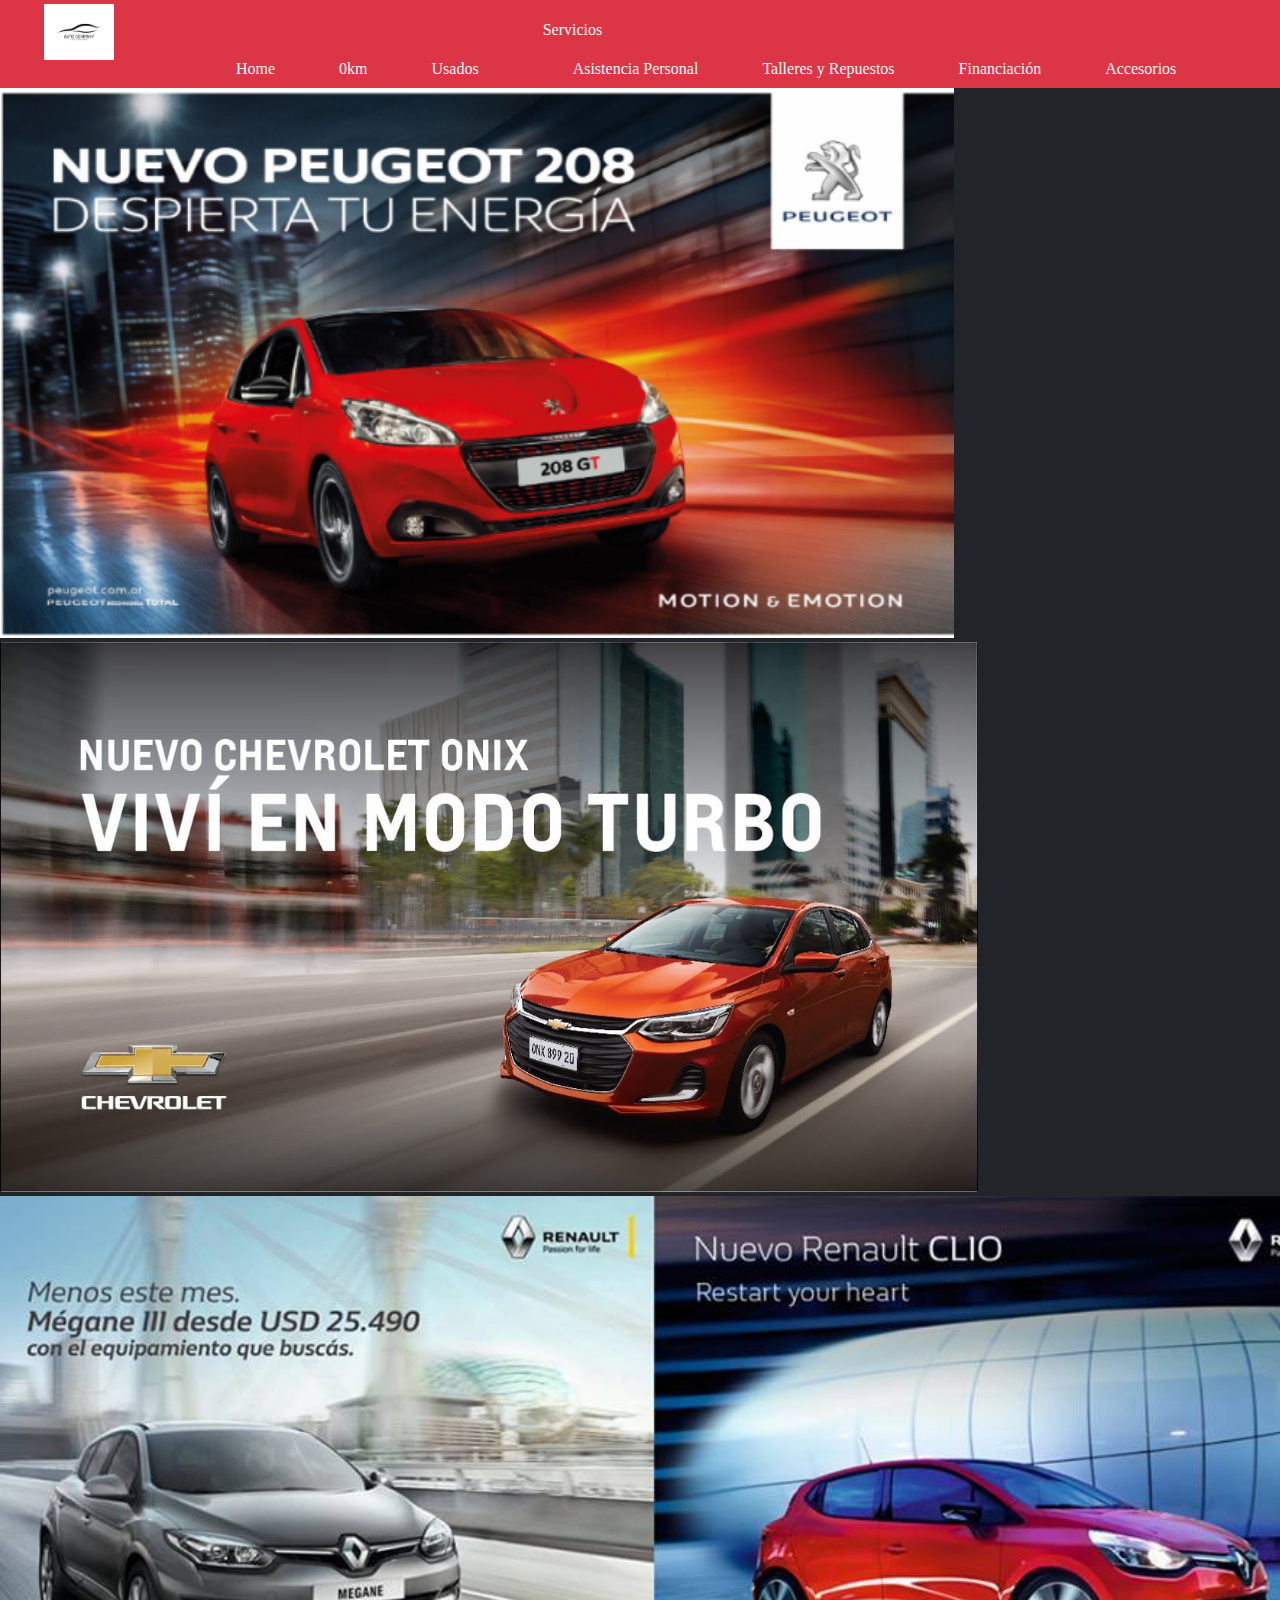
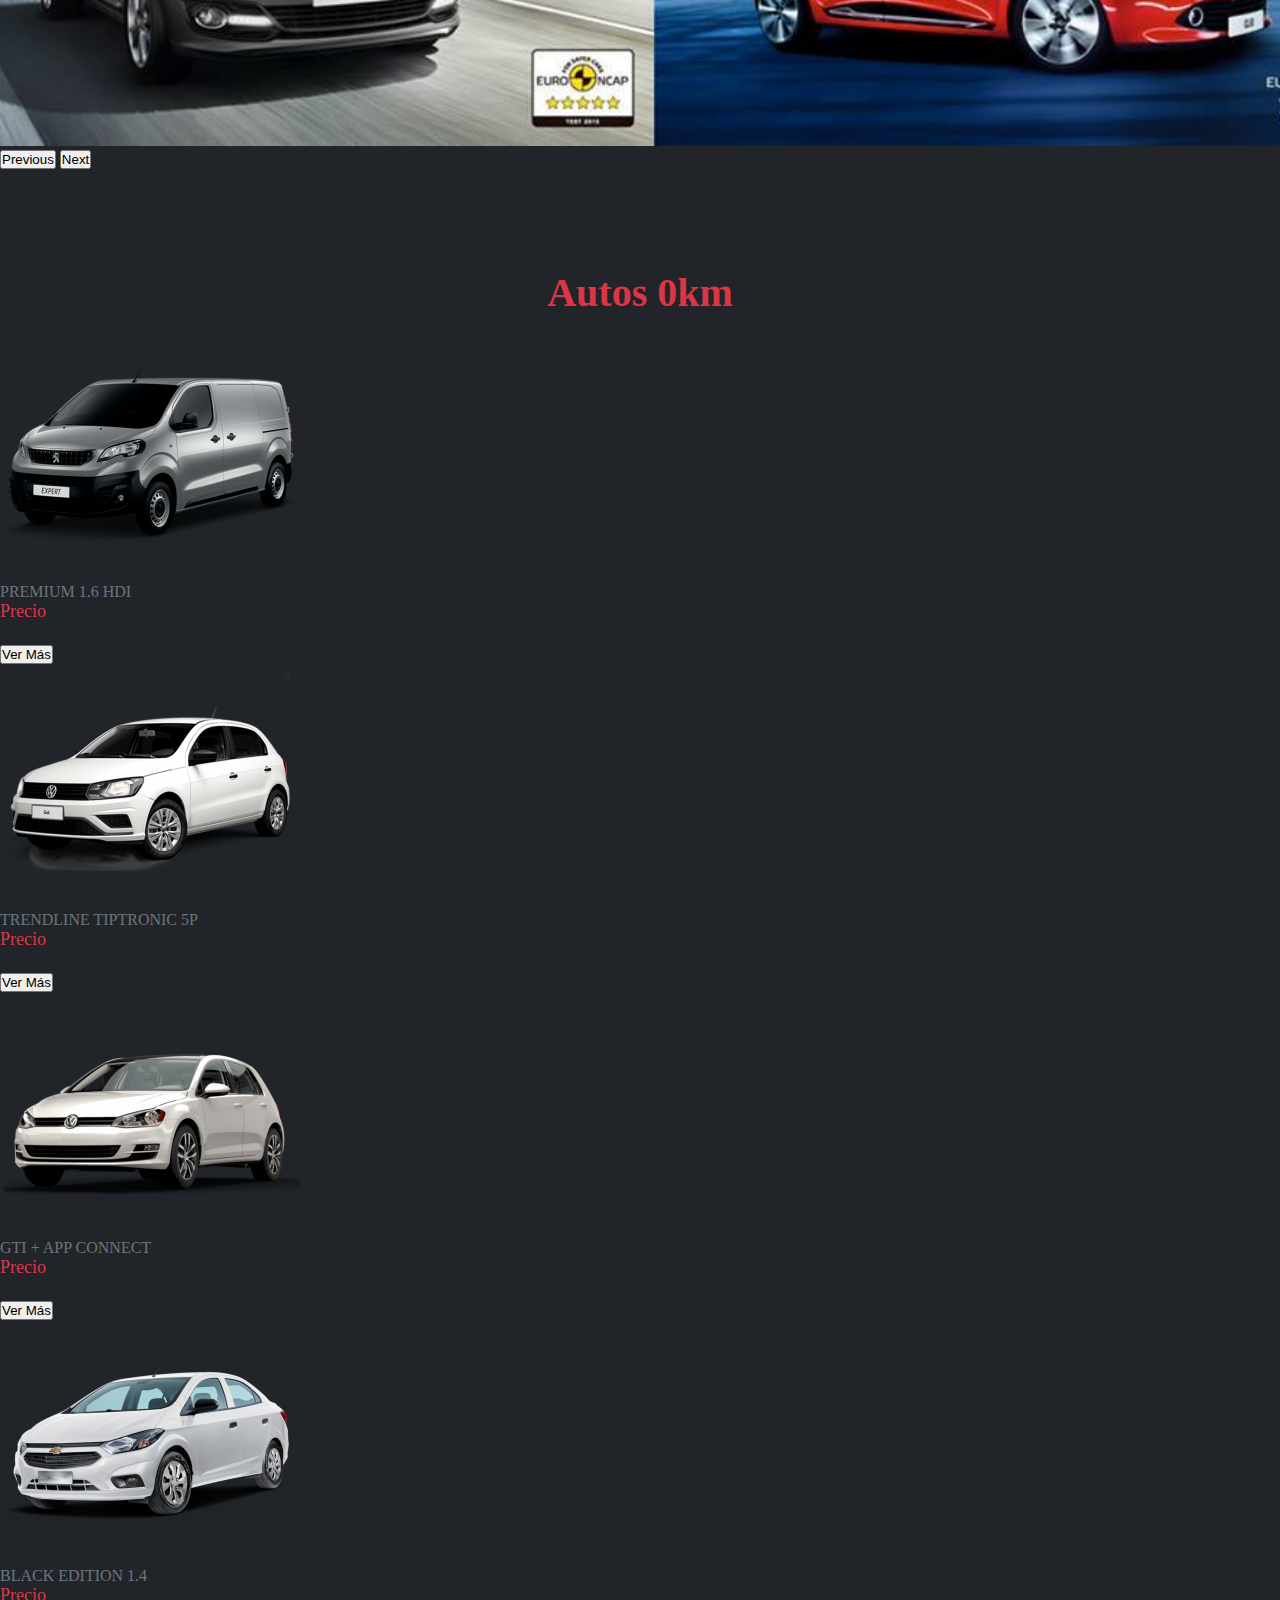
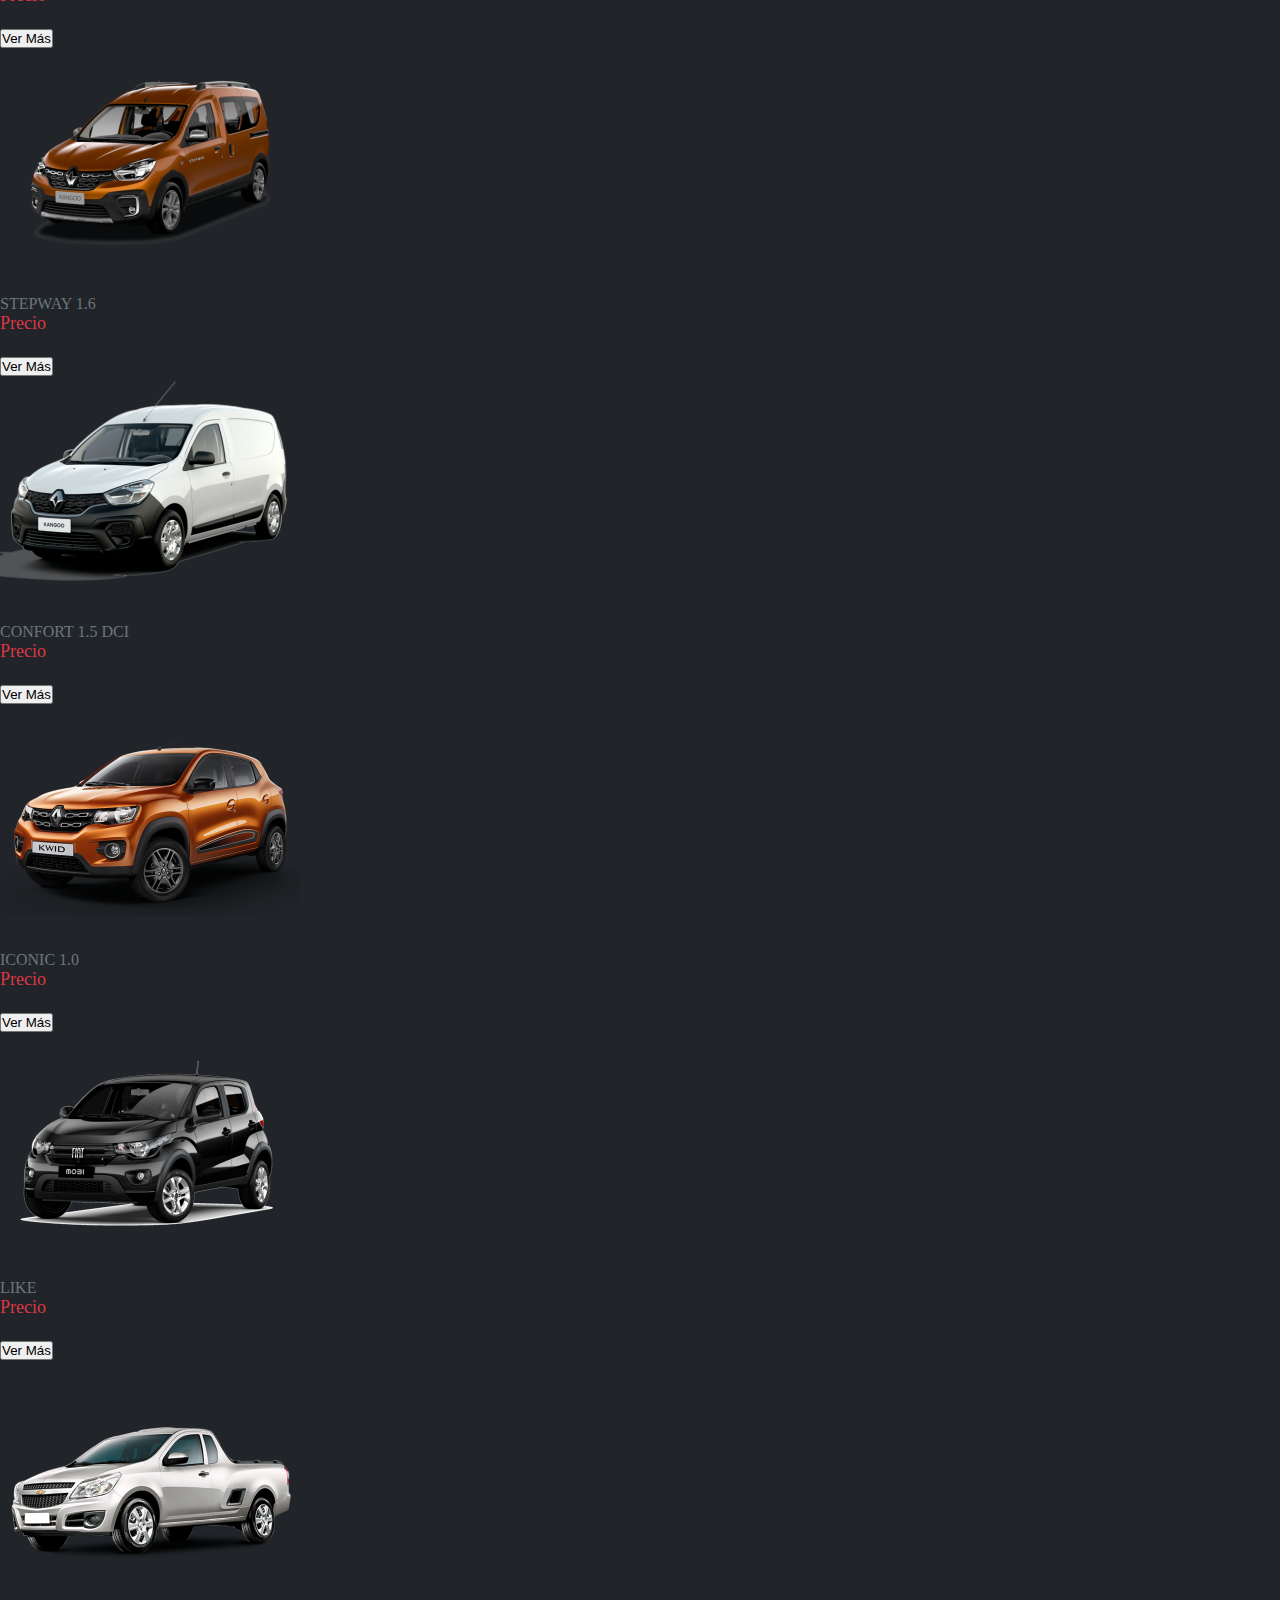
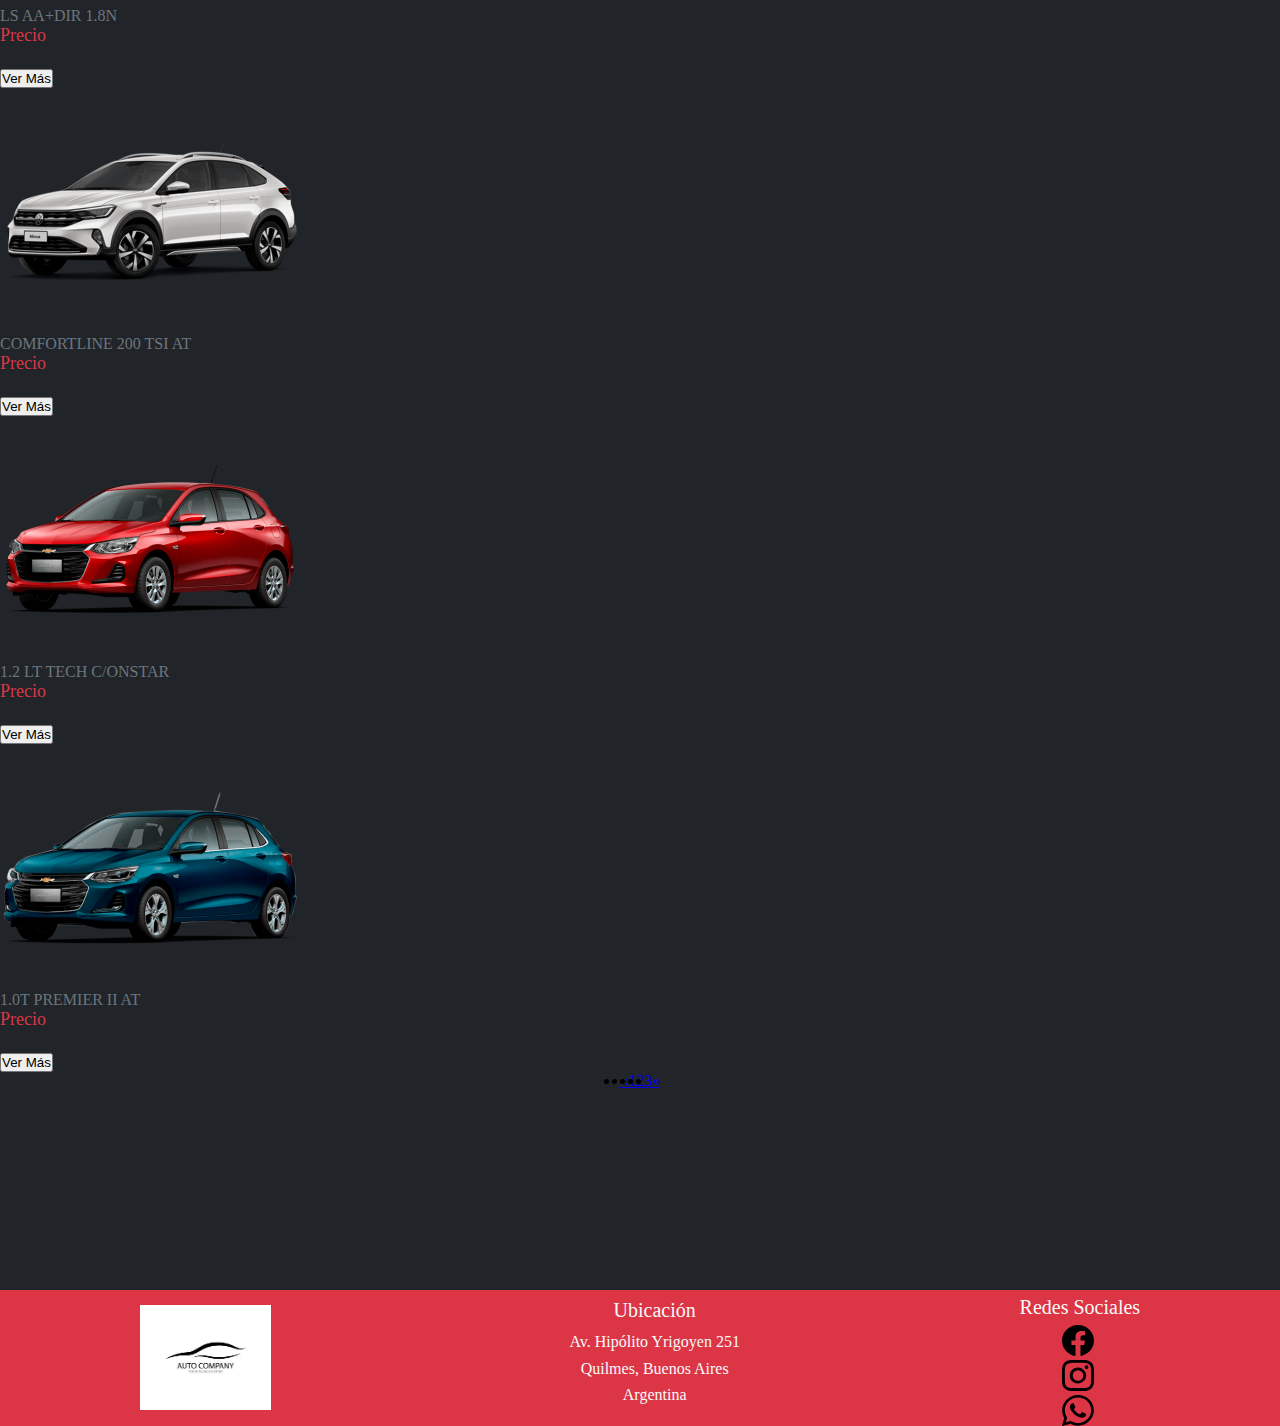
<file: html/0km-2.html>
<!DOCTYPE html>
<html lang="en">
<head>
    <meta charset="UTF-8">
    <meta http-equiv="X-UA-Compatible" content="IE=edge">
    <meta name="viewport" content="width=device-width, initial-scale=1.0">
    <!-- Meta description-->
    <meta name="description" content="Aquí podras encontras el auto 0km que siempre quisiste tener, junto con el mejor precio">
    <!-- Meta Kw-->
    <meta name="keywords" content="auto 0km usado talleres repuestos concesionaria quilmes vehiculo financiación accesorios seguro escribano telepase ofertas polarizado alarmas tapizado car"> 
    <!-- Open Graph -->
    <meta property="og:type" content="ecommerce">
    <meta property="og:tittle" content="Quilmes Cars/Home">
    <meta property="og:description" content="Concesionaria de auto multimarca ubicada en el centro de Quilmes. Si estas interesado en comprar un auto 0km o usado, no dudes en consultarnos. Tenemos los mejores precios, las mejores ofertas y el mejor asesoramiento">
    <meta property="og:url" content="">
    <meta property="og:img" content="">
    <!-- Favicon -->
    <link rel="shortcut icon" href="../fotos/favicon/favicon-96x96.png" type="image/x-icon">
    <title>Quilmes Cars/0km</title>
    <link href="https://cdn.jsdelivr.net/npm/bootstrap@5.1.3/dist/css/bootstrap.min.css" rel="stylesheet" integrity="sha384-1BmE4kWBq78iYhFldvKuhfTAU6auU8tT94WrHftjDbrCEXSU1oBoqyl2QvZ6jIW3" crossorigin="anonymous">
    <link rel="stylesheet" href="../css/style.css">
</head>
<body>
    <header>
        <div>
            <img src="../fotos/logo.jpeg" alt="logo - header" height="60px">
        </div>
        <nav>
            <ul>
                <li class="">
                    <a href="../index.html">Home</a>
                </li>
                <li class="">
                    <a href="0km.html">0km</a>
                </li>
                <li class="">
                    <a href="usados.html">Usados</a>
                </li>
                <li class="dropdown">
                    <a class="dropdown-toggle" data-bs-toggle="dropdown" href="#" role="button" aria-expanded="false">Servicios</a>
                    <ul class="dropdown-menu">
                        <li><a class="dropdown-item" href="asistenciapersonal.html">Asistencia Personal</a></li>
                        <li><a class="dropdown-item" href="talleresyrepuestos.html">Talleres y Repuestos</a></li>
                        <li><a class="dropdown-item" href="financiacion.html">Financiación</a></li>
                        <li><a class="dropdown-item" href="accesorios.html">Accesorios</a></li>
                    </ul>
                </li>
            </ul>
        </nav>
    </header>

    <main>
<!-- Carousel -->
        <div id="carouselExampleControls" class="carousel slide" data-bs-ride="carousel">
            <div class="carousel-inner">
                <div class="carousel-item active">
                    <img src="../fotos/back-0km-1.png" class="d-block w-100" alt="publicdad - 0km - 1" height="550px">
                </div>
                <div class="carousel-item">
                    <img src="../fotos/back-0km-2.jpeg" class="d-block w-100" alt="publicdad - 0km - 2" height="550px">
                </div>
                <div class="carousel-item">
                    <img src="../fotos/back-0km-3.jpeg" class="d-block w-100" alt="publicdad - 0km - 3" height="550px">
                </div>
            </div>
            <button class="carousel-control-prev" type="button" data-bs-target="#carouselExampleControls" data-bs-slide="prev">
                <span class="carousel-control-prev-icon" aria-hidden="true"></span>
                <span class="visually-hidden">Previous</span>
            </button>
            <button class="carousel-control-next" type="button" data-bs-target="#carouselExampleControls" data-bs-slide="next">
                <span class="carousel-control-next-icon" aria-hidden="true"></span>
                <span class="visually-hidden">Next</span>
            </button>
        </div>
        
<!-- Columnas con autos -->
        <section class="">
            <h3>Autos 0km</h3>
            <div class="container">
<!-- Primera Columna -->
                <div class="row mb-3">
                    <div class="col border border-2 bg-light me-3">
                        <img src="../fotos/auto-0km-2-1.png" alt="peugeot expert gris" class="w-75">
                        <p class="autos-tittle">PEUGEOT EXPERT</p>
                        <p class="autos-secondary">PREMIUM 1.6 HDI</p>
                        <p class="autos-price">Precio</p>
                        <p class="autos-tittle">$4.597.516</p>
                        <button type="submit" class="btn btn-danger mb-3">Ver Más</button>
                    </div>
                    <div class="col border border-2 bg-light me-3">
                        <img src="../fotos/auto-0km-2-2.png" alt="volkswagen gol blanco" class="w-75">
                        <p class="autos-tittle">VOLKSWAGEN GOL</p>
                        <p class="autos-secondary">TRENDLINE TIPTRONIC 5P</p>
                        <p class="autos-price">Precio</p>
                        <p class="autos-tittle">$3.225.000</p>
                        <button type="submit" class="btn btn-danger mb-3">Ver Más</button>
                    </div>
                    <div class="col border border-2 bg-light me-3">
                        <img src="../fotos/auto-0km-2-3.png" alt="volkswagen golf blanco" class="w-75">
                        <p class="autos-tittle">VOLKSWAGEN GOLF</p>
                        <p class="autos-secondary">GTI + APP CONNECT</p>
                        <p class="autos-price">Precio</p>
                        <p class="autos-tittle">$3.534.400</p>
                        <button type="submit" class="btn btn-danger mb-3">Ver Más</button>
                    </div>
                </div>
<!-- Segunda Columna -->
                <div class="row mb-3">
                    <div class="col border border-2 bg-light me-3">
                        <img src="../fotos/auto-0km-2-4.png" alt="chevrolet joy plus blanco" class="w-75">
                        <p class="autos-tittle">CHEVROLET JOY PLUS</p>
                        <p class="autos-secondary">BLACK EDITION 1.4</p>
                        <p class="autos-price">Precio</p>
                        <p class="autos-tittle">$ 3,900,000</p>
                        <button type="submit" class="btn btn-danger mb-3">Ver Más</button>
                    </div>
                    <div class="col border border-2 bg-light me-3">
                        <img src="../fotos/auto-0km-2-5.png" alt="renault kangoo naranja" class="w-75">
                        <p class="autos-tittle">RENAULT KANGOO</p>
                        <p class="autos-secondary">STEPWAY 1.6</p>
                        <p class="autos-price">Precio</p>
                        <p class="autos-tittle">A Consultar</p>
                        <button type="submit" class="btn btn-danger mb-3">Ver Más</button>
                    </div>
                    <div class="col border border-2 bg-light me-3">
                        <img src="../fotos/auto-0km-2-6.png" alt="renault kangoo express blanco" class="w-75">
                        <p class="autos-tittle">RENAULT KANGOO EXPRESS</p>
                        <p class="autos-secondary">CONFORT 1.5 DCI</p>
                        <p class="autos-price">Precio</p>
                        <p class="autos-tittle">$5.960.128</p>
                        <button type="submit" class="btn btn-danger mb-3">Ver Más</button>
                    </div>
                </div>
<!-- Tercera Columna -->
                <div class="row mb-3">
                    <div class="col border border-2 bg-light me-3">
                        <img src="../fotos/auto-0km-2-7.png" alt="renault kwid naranja" class="w-75">
                        <p class="autos-tittle">RENAULT KWID</p>
                        <p class="autos-secondary">ICONIC 1.0</p>
                        <p class="autos-price">Precio</p>
                        <p class="autos-tittle">$3.726.900</p>
                        <button type="submit" class="btn btn-danger mb-3">Ver Más</button>
                    </div>
                    <div class="col border border-2 bg-light me-3">
                        <img src="../fotos/auto-0km-2-8.png" alt="fiat mobi negro" class="w-75">
                        <p class="autos-tittle">FIAT MOBI</p>
                        <p class="autos-secondary">LIKE</p>
                        <p class="autos-price">Precio</p>
                        <p class="autos-tittle">A Consultar</p>
                        <button type="submit" class="btn btn-danger mb-3">Ver Más</button>
                    </div>
                    <div class="col border border-2 bg-light me-3">
                        <img src="../fotos/auto-0km-2-9.png" alt="chevrolet montana blanco" class="w-75">
                        <p class="autos-tittle">CHEVROLET MONTANA</p>
                        <p class="autos-secondary">LS AA+DIR 1.8N</p>
                        <p class="autos-price">Precio</p>
                        <p class="autos-tittle">$3.726.900</p>
                        <button type="submit" class="btn btn-danger mb-3">Ver Más</button>
                    </div>
                </div>
<!-- Cuarta Columna -->
                <div class="row mb-3">
                    <div class="col border border-2 bg-light me-3">
                        <img src="../fotos/auto-0km-2-10.png" alt="volkswagen nivus blanco" class="w-75">
                        <p class="autos-tittle">VOLKSWAGEN NIVUS</p>
                        <p class="autos-secondary">COMFORTLINE 200 TSI AT</p>
                        <p class="autos-price">Precio</p>
                        <p class="autos-tittle">$5.029.584</p>
                        <button type="submit" class="btn btn-danger mb-3">Ver Más</button>
                    </div>
                    <div class="col border border-2 bg-light me-3">
                        <img src="../fotos/auto-0km-2-11.png" alt="chevrolet onix rojo" class="w-75">
                        <p class="autos-tittle">CHEVROLET ONIX</p>
                        <p class="autos-secondary">1.2 LT TECH C/ONSTAR</p>
                        <p class="autos-price">Precio</p>
                        <p class="autos-tittle">$3.597.516</p>
                        <button type="submit" class="btn btn-danger mb-3">Ver Más</button>
                    </div>
                    <div class="col border border-2 bg-light me-3">
                        <img src="../fotos/auto-0km-2-12.png" alt="chevrolet onix azul" class="w-50">
                        <p class="autos-tittle">CHEVROLET ONIX</p>
                        <p class="autos-secondary">1.0T PREMIER II AT</p>
                        <p class="autos-price">Precio</p>
                        <p class="autos-tittle">$3.225.000</p>
                        <button type="submit" class="btn btn-danger mb-3">Ver Más</button>
                    </div>
                </div>
            </div>
        </section>

<!-- Pagination -->
        <nav aria-label="Page navigation example pagination">
            <ul class="pagination">
                <li class="page-item">
                    <a class="page-link text-danger" href="#" aria-label="Previous">
                        <span aria-hidden="true">&laquo;</span>
                    </a>
                </li>
                <li class="page-item"><a class="page-link text-danger" href="0km.html">1</a></li>
                <li class="page-item"><a class="page-link text-danger" href="0km-2.html">2</a></li>
                <li class="page-item"><a class="page-link text-danger" href="0km-3.html">3</a></li>
                <li class="page-item">
                    <a class="page-link text-danger" href="#" aria-label="Next">
                        <span aria-hidden="true">&raquo;</span>
                    </a>
                </li>
            </ul>
        </nav>
    <div class="espacio-al-footer"></div>
    </main>

    <footer class="">
        <div>
        <img src="../fotos/logo.jpeg" alt="logo - footer" class="" height="120px">
        </div>
        <ul class="">
            <li class="tittle-footer">Ubicación</li>
            <li class="text-footer"><a href="https://goo.gl/maps/Qa6frXx24bZxDVni6">Av. Hipólito Yrigoyen 251</a></li>
            <li class="text-footer"><a href="https://goo.gl/maps/Qa6frXx24bZxDVni6">Quilmes, Buenos Aires</a></li>
            <li class="text-footer"><a href="https://goo.gl/maps/Qa6frXx24bZxDVni6">Argentina</a></li>
        </ul>
        <ul class="">
            <li class="tittle-footer">Redes Sociales</li>
            <li><a href="https://www.facebook.com/profile.php?id=100075817793548"><img src="../fotos/facebook.svg" alt="facebook" height="35px"></a></li>
            <li><a href="https://www.instagram.com/consecionaria_multimarca_/"><img src="../fotos/instagram.svg" alt="instagram" height="35px"></a></li>
            <li><a href="#"><img src="../fotos/whatsapp.svg" alt="whatsapp" height="35px"></a></li>
        </ul>
    </footer>




    <!-- Bootstrap js -->
    <script src="https://cdn.jsdelivr.net/npm/bootstrap@5.1.3/dist/js/bootstrap.bundle.min.js" integrity="sha384-ka7Sk0Gln4gmtz2MlQnikT1wXgYsOg+OMhuP+IlRH9sENBO0LRn5q+8nbTov4+1p" crossorigin="anonymous"></script>
</body>
</html>
</file>
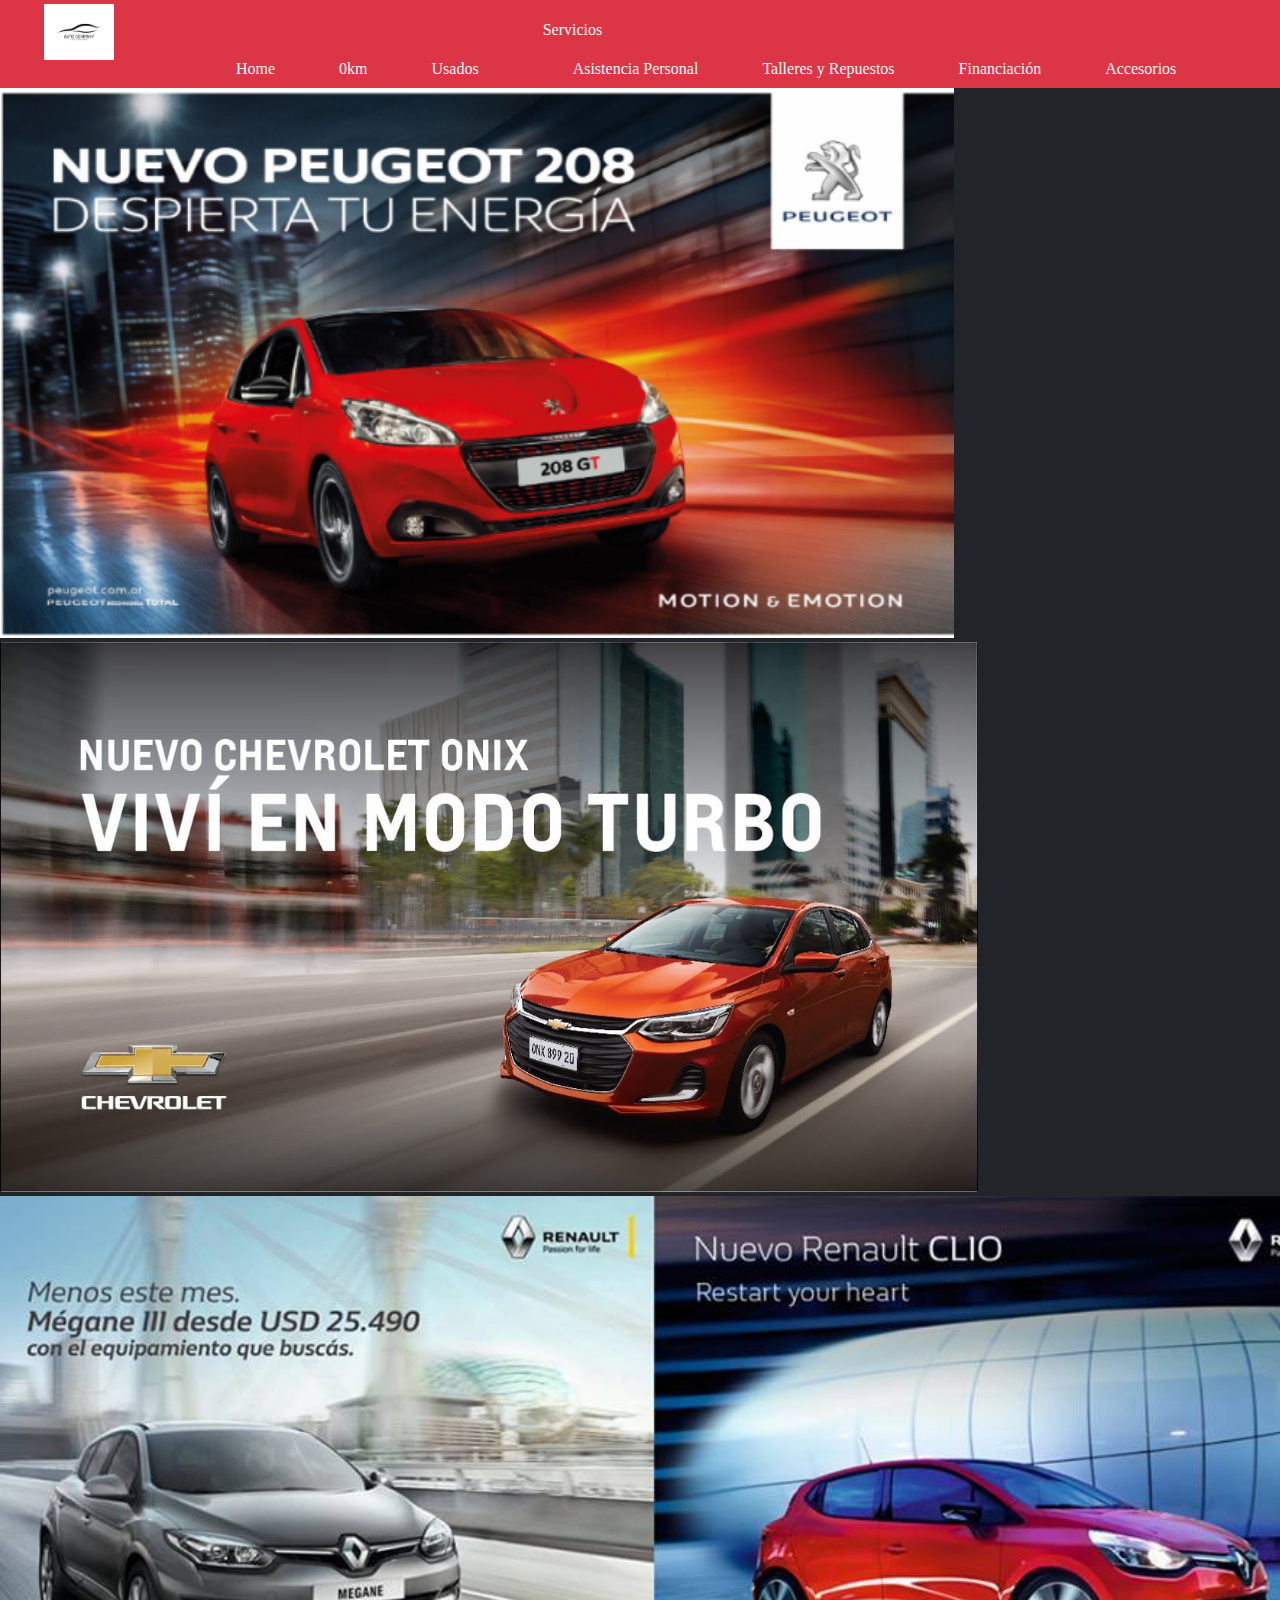
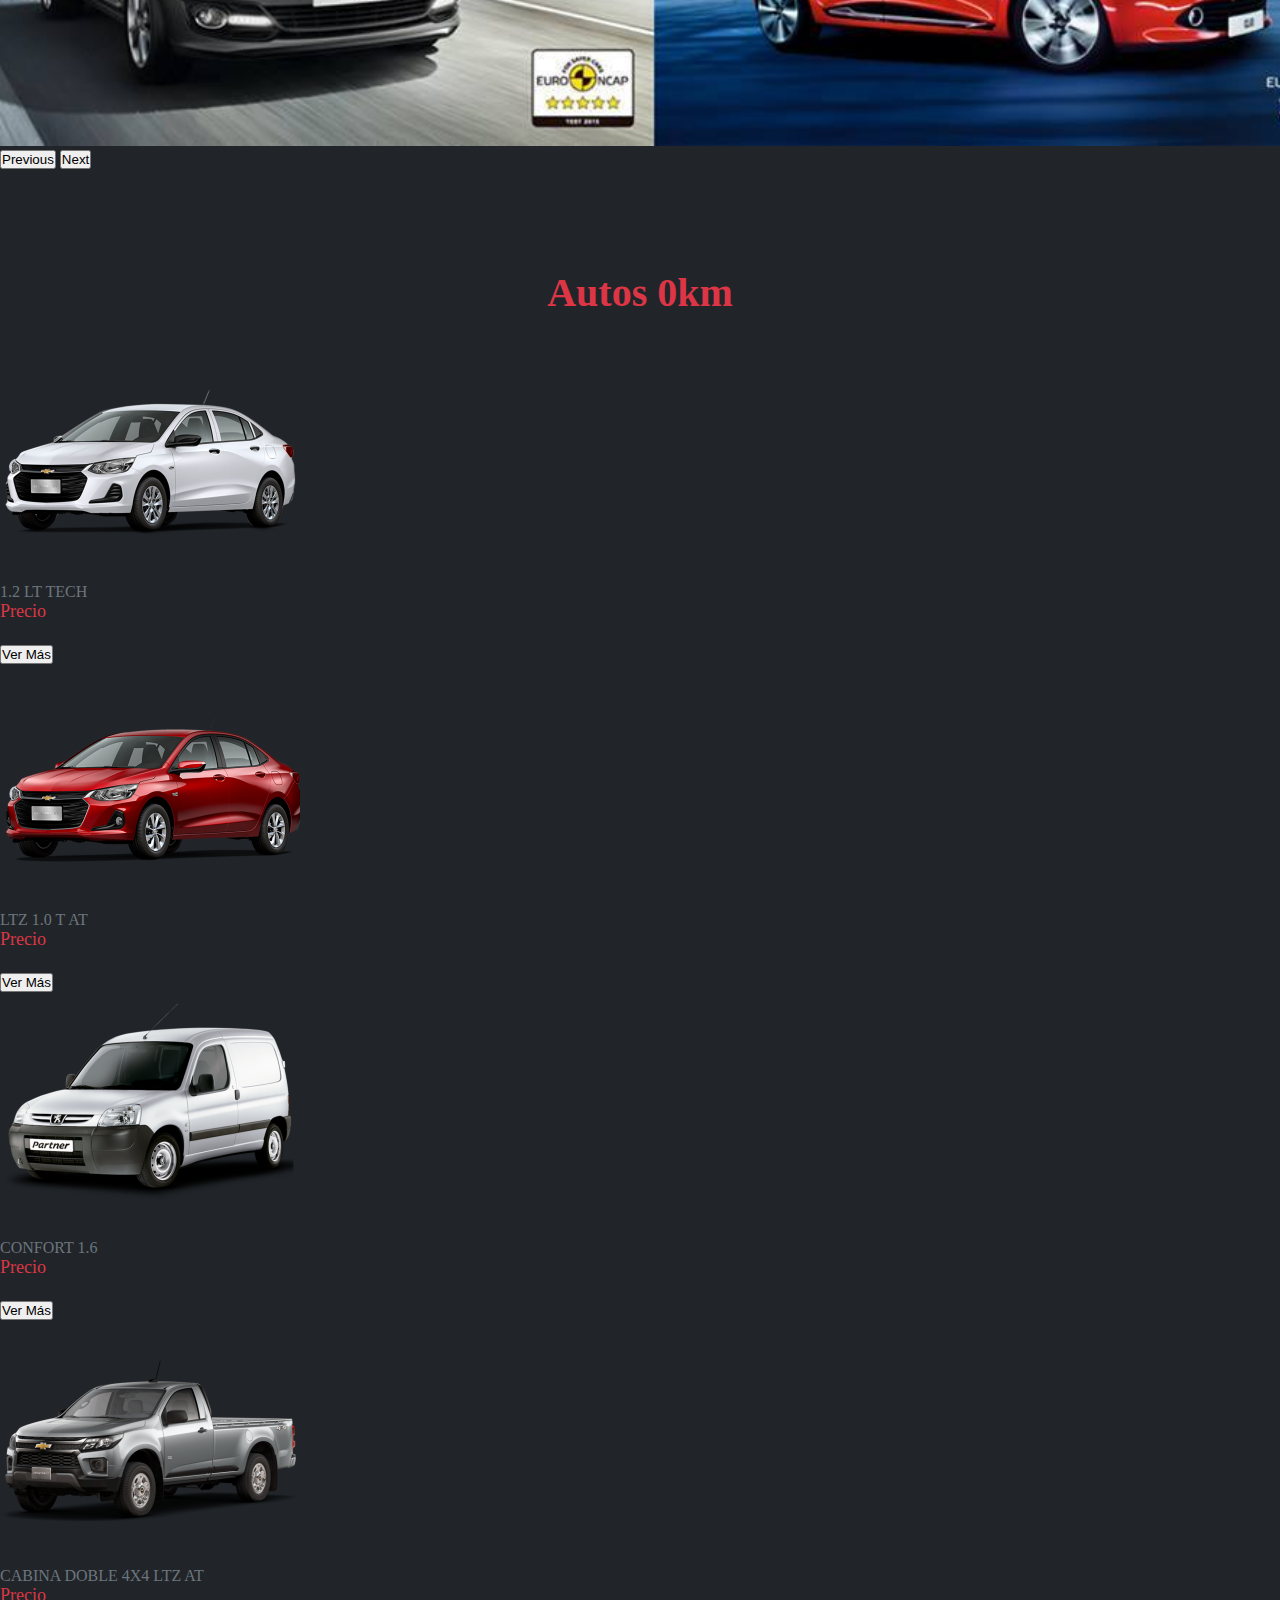
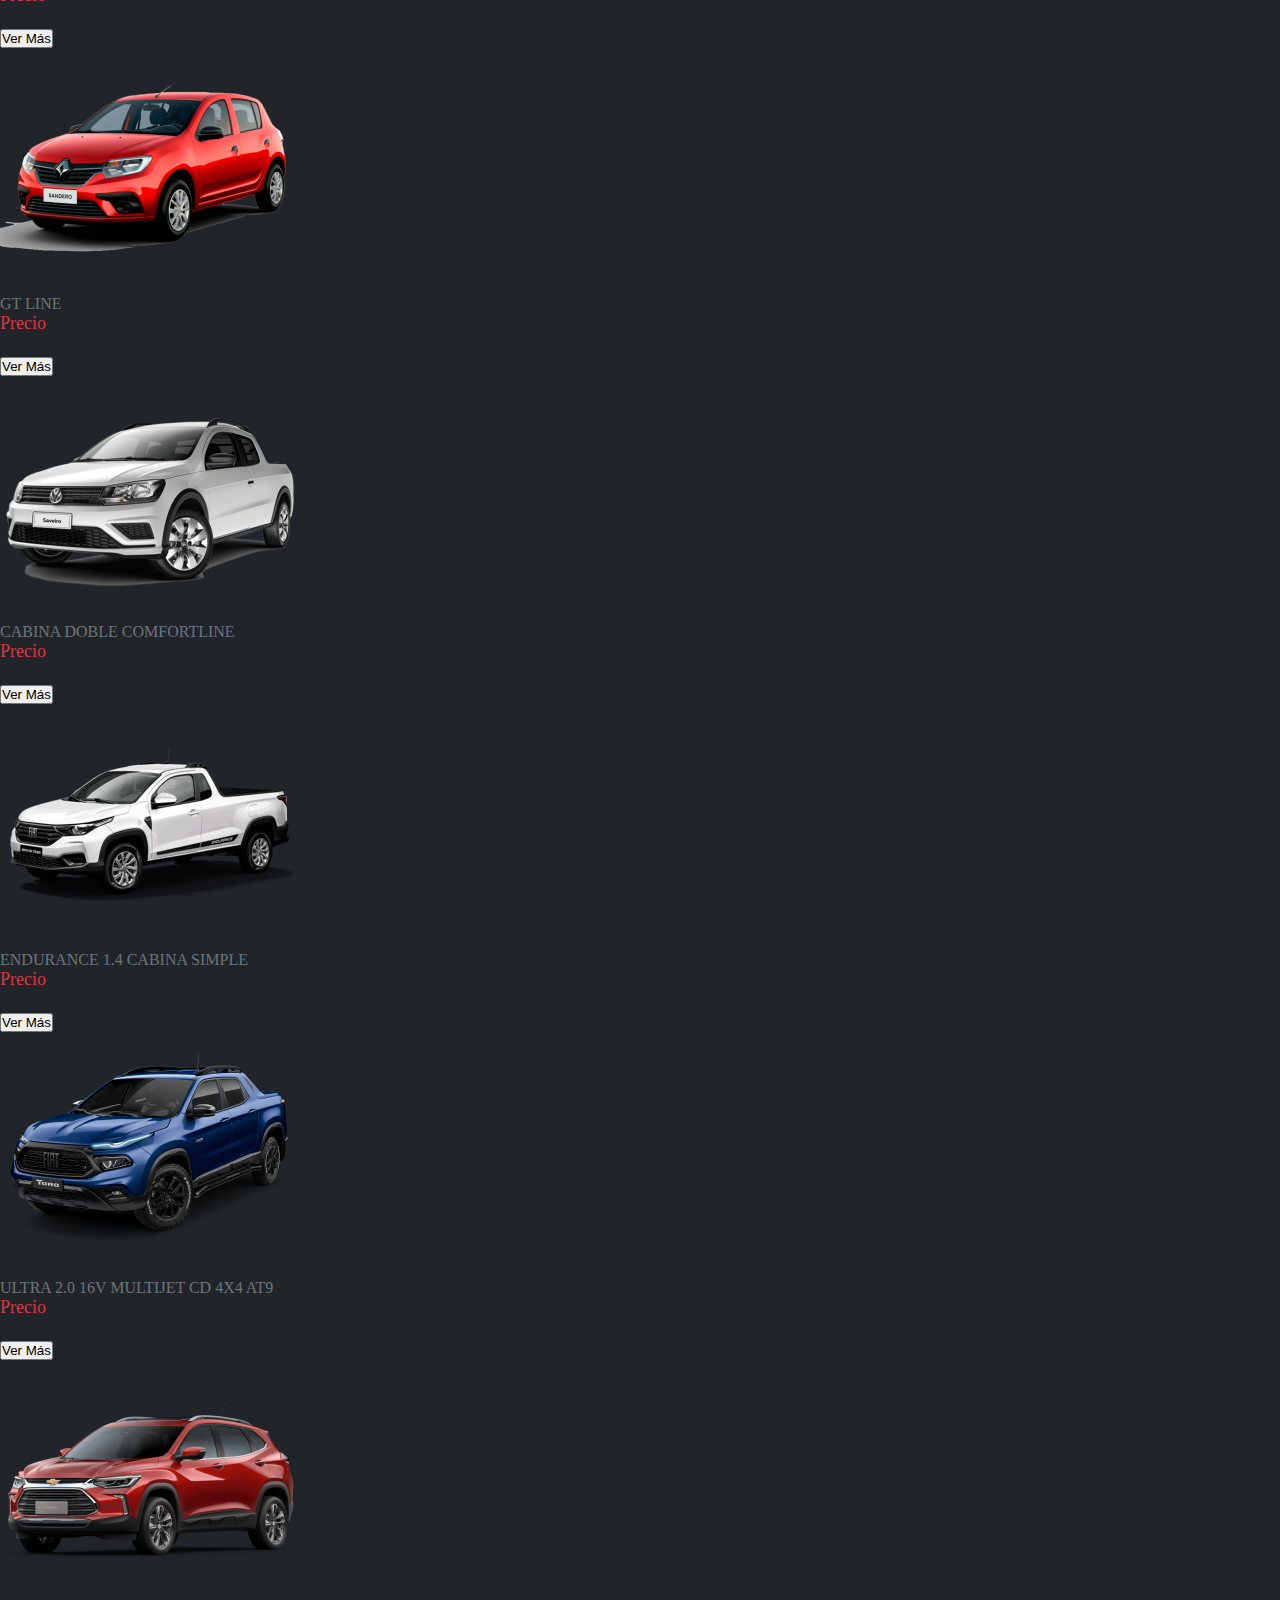
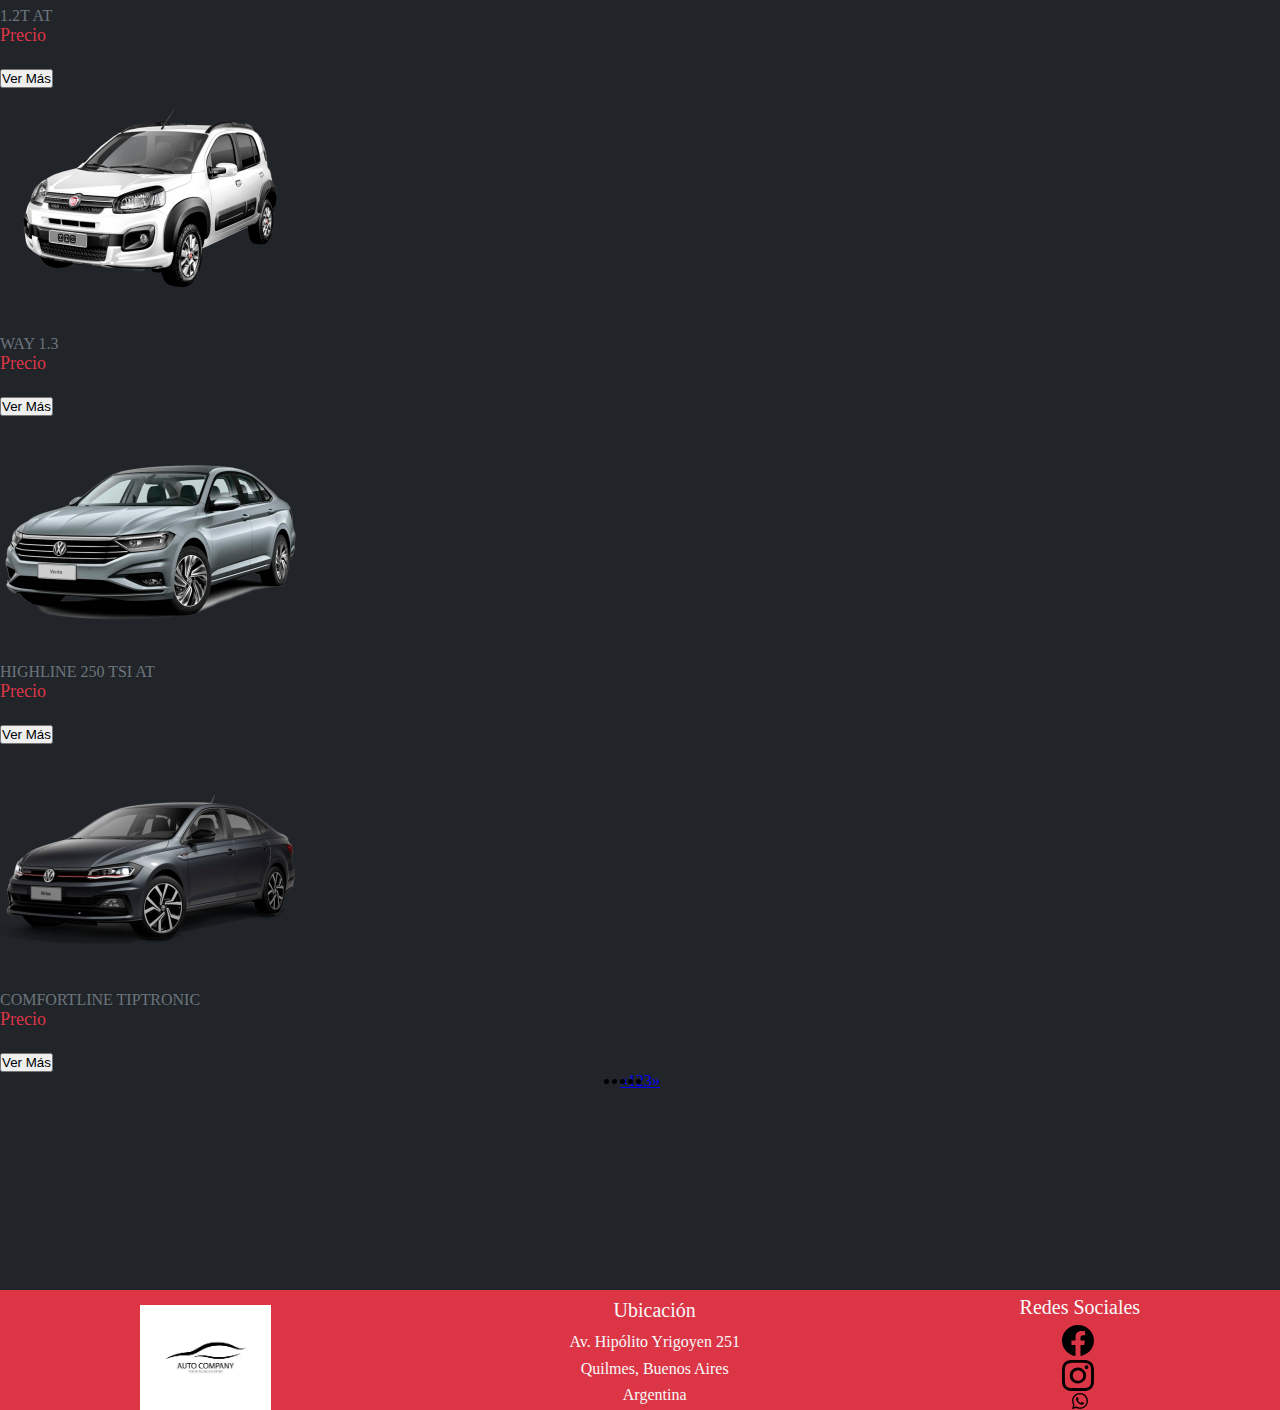
<file: html/0km-3.html>
<!DOCTYPE html>
<html lang="en">
<head>
    <meta charset="UTF-8">
    <meta http-equiv="X-UA-Compatible" content="IE=edge">
    <meta name="viewport" content="width=device-width, initial-scale=1.0">
    <!-- Meta description-->
    <meta name="description" content="Aquí podras encontras el auto 0km que siempre quisiste tener, junto con el mejor precio">
    <!-- Meta Kw-->
    <meta name="keywords" content="auto 0km usado talleres repuestos concesionaria quilmes vehiculo financiación accesorios seguro escribano telepase ofertas polarizado alarmas tapizado car"> 
    <!-- Open Graph -->
    <meta property="og:type" content="ecommerce">
    <meta property="og:tittle" content="Quilmes Cars/Home">
    <meta property="og:description" content="Concesionaria de auto multimarca ubicada en el centro de Quilmes. Si estas interesado en comprar un auto 0km o usado, no dudes en consultarnos. Tenemos los mejores precios, las mejores ofertas y el mejor asesoramiento">
    <meta property="og:url" content="">
    <meta property="og:img" content="">
    <!-- Favicon -->
    <link rel="shortcut icon" href="../fotos/favicon/favicon-96x96.png" type="image/x-icon">
    <title>Quilmes Cars/0km</title>
    <link href="https://cdn.jsdelivr.net/npm/bootstrap@5.1.3/dist/css/bootstrap.min.css" rel="stylesheet" integrity="sha384-1BmE4kWBq78iYhFldvKuhfTAU6auU8tT94WrHftjDbrCEXSU1oBoqyl2QvZ6jIW3" crossorigin="anonymous">
    <link rel="stylesheet" href="../css/style.css">
</head>
<body>
    <header>
        <div>
            <img src="../fotos/logo.jpeg" alt="logo - header" height="60px">
        </div>
        <nav>
            <ul>
                <li class="">
                    <a href="../index.html">Home</a>
                </li>
                <li class="">
                    <a href="0km.html">0km</a>
                </li>
                <li class="">
                    <a href="usados.html">Usados</a>
                </li>
                <li class="dropdown">
                    <a class="dropdown-toggle" data-bs-toggle="dropdown" href="#" role="button" aria-expanded="false">Servicios</a>
                    <ul class="dropdown-menu">
                        <li><a class="dropdown-item" href="asistenciapersonal.html">Asistencia Personal</a></li>
                        <li><a class="dropdown-item" href="talleresyrepuestos.html">Talleres y Repuestos</a></li>
                        <li><a class="dropdown-item" href="financiacion.html">Financiación</a></li>
                        <li><a class="dropdown-item" href="accesorios.html">Accesorios</a></li>
                    </ul>
                </li>
            </ul>
        </nav>
    </header>

    <main>
<!-- Carousel -->
        <div id="carouselExampleControls" class="carousel slide" data-bs-ride="carousel">
            <div class="carousel-inner">
                <div class="carousel-item active">
                    <img src="../fotos/back-0km-1.png" class="d-block w-100" alt="publicdad - 0km - 1" height="550px">
                </div>
                <div class="carousel-item">
                    <img src="../fotos/back-0km-2.jpeg" class="d-block w-100" alt="publicdad - 0km - 2" height="550px">
                </div>
                <div class="carousel-item">
                    <img src="../fotos/back-0km-3.jpeg" class="d-block w-100" alt="publicdad - 0km - 3" height="550px">
                </div>
            </div>
            <button class="carousel-control-prev" type="button" data-bs-target="#carouselExampleControls" data-bs-slide="prev">
                <span class="carousel-control-prev-icon" aria-hidden="true"></span>
                <span class="visually-hidden">Previous</span>
            </button>
            <button class="carousel-control-next" type="button" data-bs-target="#carouselExampleControls" data-bs-slide="next">
                <span class="carousel-control-next-icon" aria-hidden="true"></span>
                <span class="visually-hidden">Next</span>
            </button>
        </div>

<!-- Columnas con autos -->
        <section class="">
            <h3>Autos 0km</h3>
            <div class="container">
<!-- Primera Columna -->
                <div class="row mb-3">
                    <div class="col border border-2 bg-light me-3">
                        <img src="../fotos/auto-0km-3-1.png" alt="chevrolet onix plus blanco" class="w-75">
                        <p class="autos-tittle">CHEVROLET ONIX PLUS</p>
                        <p class="autos-secondary">1.2 LT TECH</p>
                        <p class="autos-price">Precio</p>
                        <p class="autos-tittle">$3.200.269</p>
                        <button type="submit" class="btn btn-danger mb-3">Ver Más</button>
                    </div>
                    <div class="col border border-2 bg-light me-3">
                        <img src="../fotos/auto-0km-3-2.png" alt="chevrolet onix plus rojo" class="w-75">
                        <p class="autos-tittle">CHEVROLET ONIX PLUS</p>
                        <p class="autos-secondary">LTZ 1.0 T AT</p>
                        <p class="autos-price">Precio</p>
                        <p class="autos-tittle">$3.525.900</p>
                        <button type="submit" class="btn btn-danger mb-3">Ver Más</button>
                    </div>
                    <div class="col border border-2 bg-light me-3">
                        <img src="../fotos/auto-0km-3-3.png" alt="peugeot partner blanco" class="w-75">
                        <p class="autos-tittle">PEUGEOT PARTNER</p>
                        <p class="autos-secondary">CONFORT 1.6</p>
                        <p class="autos-price">Precio</p>
                        <p class="autos-tittle">$2.917.455</p>
                        <button type="submit" class="btn btn-danger mb-3">Ver Más</button>
                    </div>
                </div>
<!-- Segunda Columna -->
                <div class="row mb-3">
                    <div class="col border border-2 bg-light me-3">
                        <img src="../fotos/auto-0km-3-4.png" alt="chevrolet s10 gris" class="w-75">
                        <p class="autos-tittle">CHEVROLET S10</p>
                        <p class="autos-secondary">CABINA DOBLE 4X4 LTZ AT</p>
                        <p class="autos-price">Precio</p>
                        <p class="autos-tittle">$8.295.900</p>
                        <button type="submit" class="btn btn-danger mb-3">Ver Más</button>
                    </div>
                    <div class="col border border-2 bg-light me-3">
                        <img src="../fotos/auto-0km-3-5.png" alt="renault sandero rojo" class="w-75">
                        <p class="autos-tittle">RENAULT SANDERO</p>
                        <p class="autos-secondary">GT LINE</p>
                        <p class="autos-price">Precio</p>
                        <p class="autos-tittle">$3.780.000</p>
                        <button type="submit" class="btn btn-danger mb-3">Ver Más</button>
                    </div>
                    <div class="col border border-2 bg-light me-3">
                        <img src="../fotos/auto-0km-3-6.png" alt="volkswagen saveiro blanco" class="w-75">
                        <p class="autos-tittle">VOLKSWAGEN SAVEIRO</p>
                        <p class="autos-secondary">CABINA DOBLE COMFORTLINE</p>
                        <p class="autos-price">Precio</p>
                        <p class="autos-tittle">$6.960.128</p>
                        <button type="submit" class="btn btn-danger mb-3">Ver Más</button>
                    </div>
                </div>
<!-- Tercera Columna -->
                <div class="row mb-3">
                    <div class="col border border-2 bg-light me-3">
                        <img src="../fotos/auto-0km-3-7.png" alt="fiat strada blanco" class="w-75">
                        <p class="autos-tittle">FIAT STRADA</p>
                        <p class="autos-secondary">ENDURANCE 1.4 CABINA SIMPLE</p>
                        <p class="autos-price">Precio</p>
                        <p class="autos-tittle">$9.726.900</p>
                        <button type="submit" class="btn btn-danger mb-3">Ver Más</button>
                    </div>
                    <div class="col border border-2 bg-light me-3">
                        <img src="../fotos/auto-0km-3-8.png" alt="fiat toro azul" class="w-75">
                        <p class="autos-tittle">FIAT TORO</p>
                        <p class="autos-secondary">ULTRA 2.0 16V MULTIJET CD 4X4 AT9</p>
                        <p class="autos-price">Precio</p>
                        <p class="autos-tittle">$8.670.000</p>
                        <button type="submit" class="btn btn-danger mb-3">Ver Más</button>
                    </div>
                    <div class="col border border-2 bg-light me-3">
                        <img src="../fotos/auto-0km-3-9.png" alt="chevrolet tracker rojo" class="w-75">
                        <p class="autos-tittle">CHEVROLET TRACKER</p>
                        <p class="autos-secondary">1.2T AT</p>
                        <p class="autos-price">Precio</p>
                        <p class="autos-tittle">$3.726.900</p>
                        <button type="submit" class="btn btn-danger mb-3">Ver Más</button>
                    </div>
                </div>
<!-- Cuarta Columna -->
                <div class="row mb-3">
                    <div class="col border border-2 bg-light me-3">
                        <img src="../fotos/auto-0km-3-10.png" alt="fiat uno blanco" class="w-75">
                        <p class="autos-tittle">FIAT UNO</p>
                        <p class="autos-secondary">WAY 1.3</p>
                        <p class="autos-price">Precio</p>
                        <p class="autos-tittle">A Consultar</p>
                        <button type="submit" class="btn btn-danger mb-3">Ver Más</button>
                    </div>
                    <div class="col border border-2 bg-light me-3">
                        <img src="../fotos/auto-0km-3-11.png" alt="volkswagen vento gris" class="w-75">
                        <p class="autos-tittle">VOLKSWAGEN VENTO</p>
                        <p class="autos-secondary">HIGHLINE 250 TSI AT</p>
                        <p class="autos-price">Precio</p>
                        <p class="autos-tittle">$6.597.516</p>
                        <button type="submit" class="btn btn-danger mb-3">Ver Más</button>
                    </div>
                    <div class="col border border-2 bg-light me-3">
                        <img src="../fotos/auto-0km-3-12.png" alt="volkswagen virtus negro" class="w-75">
                        <p class="autos-tittle">VOLKSWAGEN VIRTUS</p>
                        <p class="autos-secondary">COMFORTLINE TIPTRONIC</p>
                        <p class="autos-price">Precio</p>
                        <p class="autos-tittle">$6.225.000</p>
                        <button type="submit" class="btn btn-danger mb-3">Ver Más</button>
                    </div>
                </div>
            </div>
        </section>

<!-- Pagination -->
        <nav aria-label="Page navigation example pagination">
            <ul class="pagination">
                <li class="page-item">
                    <a class="page-link text-danger" href="#" aria-label="Previous">
                        <span aria-hidden="true">&laquo;</span>
                    </a>
                </li>
                <li class="page-item"><a class="page-link text-danger" href="0km.html">1</a></li>
                <li class="page-item"><a class="page-link text-danger" href="0km-2.html">2</a></li>
                <li class="page-item"><a class="page-link text-danger" href="0km-3.html">3</a></li>
                <li class="page-item">
                    <a class="page-link text-danger" href="#" aria-label="Next">
                        <span aria-hidden="true">&raquo;</span>
                    </a>
                </li>
            </ul>
        </nav>
    <div class="espacio-al-footer"></div>
    </main>

    <footer class="">
        <div>
        <img src="../fotos/logo.jpeg" alt="logo - footer" class="" height="120px">
        </div>
        <ul class="">
            <li class="tittle-footer">Ubicación</li>
            <li class="text-footer"><a href="https://goo.gl/maps/Qa6frXx24bZxDVni6">Av. Hipólito Yrigoyen 251</a></li>
            <li class="text-footer"><a href="https://goo.gl/maps/Qa6frXx24bZxDVni6">Quilmes, Buenos Aires</a></li>
            <li class="text-footer"><a href="https://goo.gl/maps/Qa6frXx24bZxDVni6">Argentina</a></li>
        </ul>
        <ul class="">
            <li class="tittle-footer">Redes Sociales</li>
            <li><a href="https://www.facebook.com/profile.php?id=100075817793548"><img src="../fotos/facebook.svg" alt="facebook" height="35px"></a></li>
            <li><a href="https://www.instagram.com/consecionaria_multimarca_/"><img src="../fotos/instagram.svg" alt="instagram" height="35px"></a></li>
            <li><a href="#"><img src="../fotos/whatsapp.svg" alt="whatsapp height="35px"></a></li>
        </ul>
    </footer>




    <!-- Bootstrap js -->
    <script src="https://cdn.jsdelivr.net/npm/bootstrap@5.1.3/dist/js/bootstrap.bundle.min.js" integrity="sha384-ka7Sk0Gln4gmtz2MlQnikT1wXgYsOg+OMhuP+IlRH9sENBO0LRn5q+8nbTov4+1p" crossorigin="anonymous"></script>
</body>
</html>
</file>
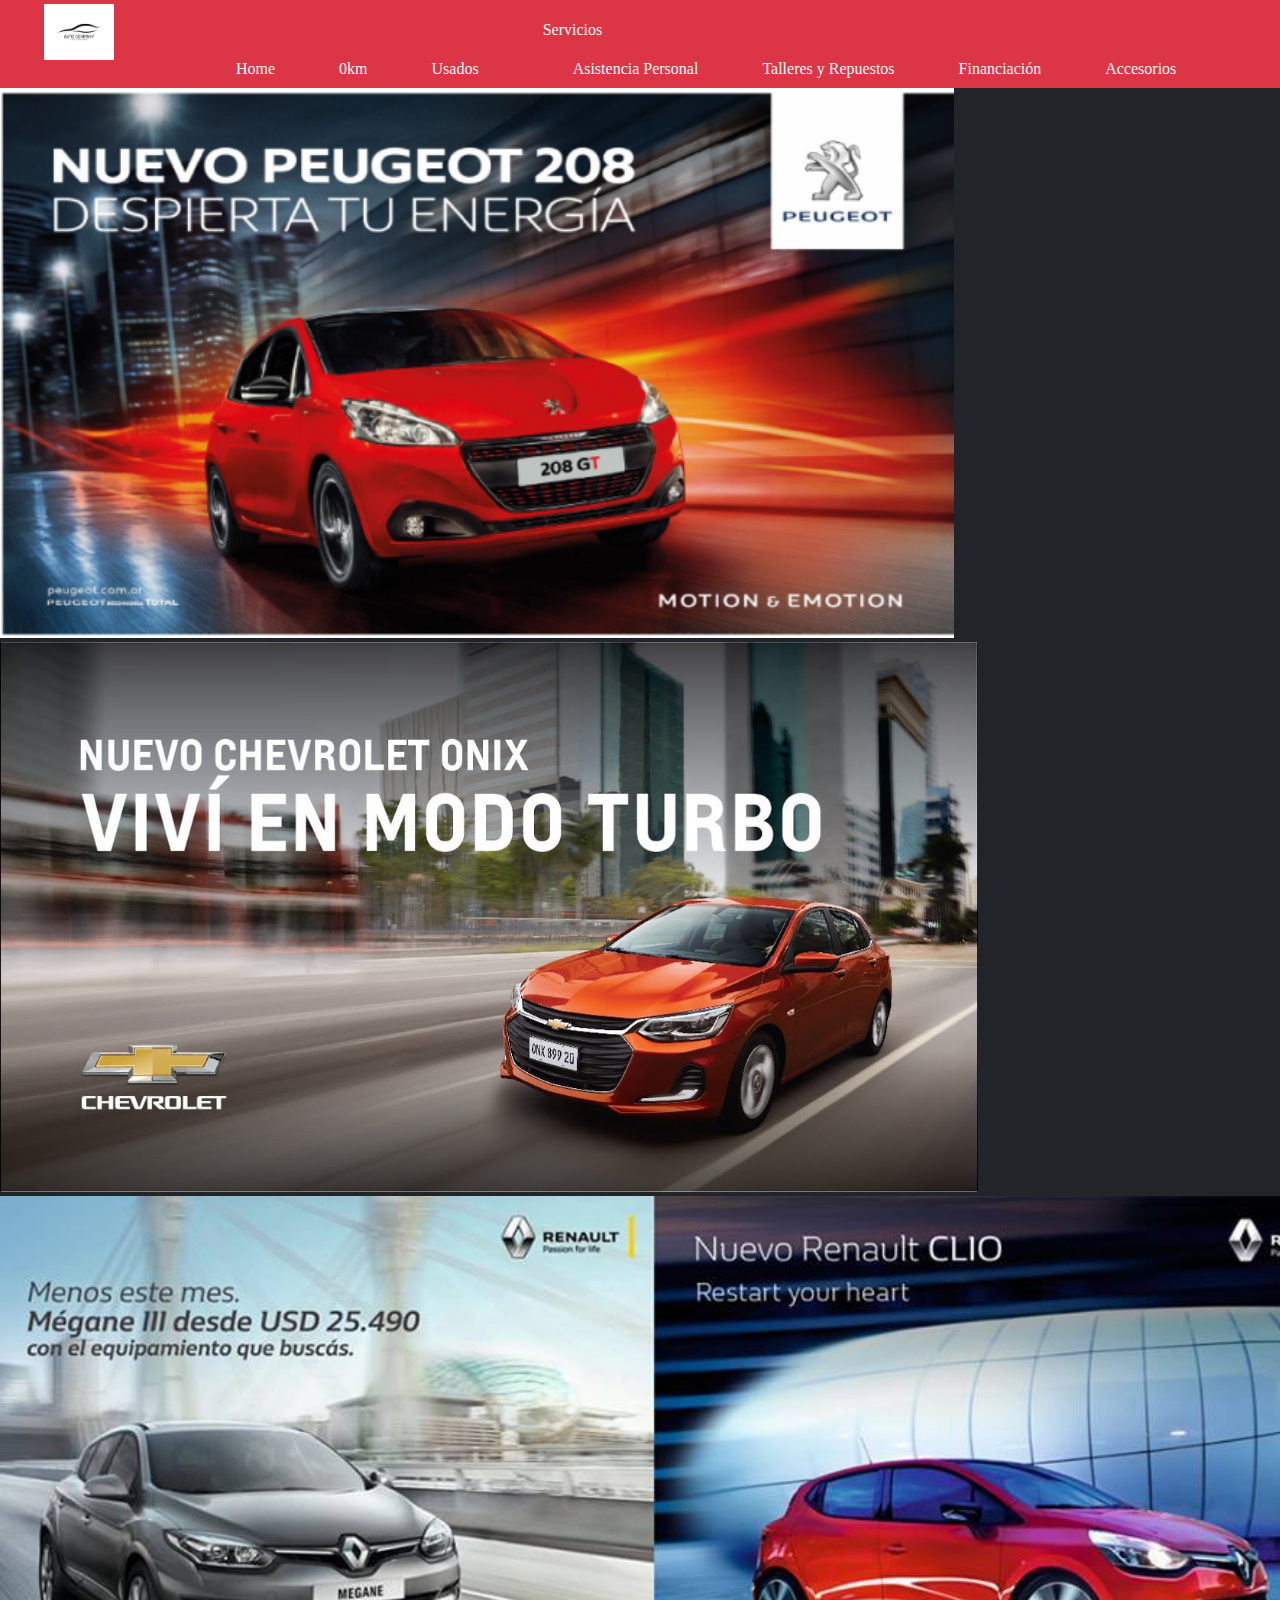
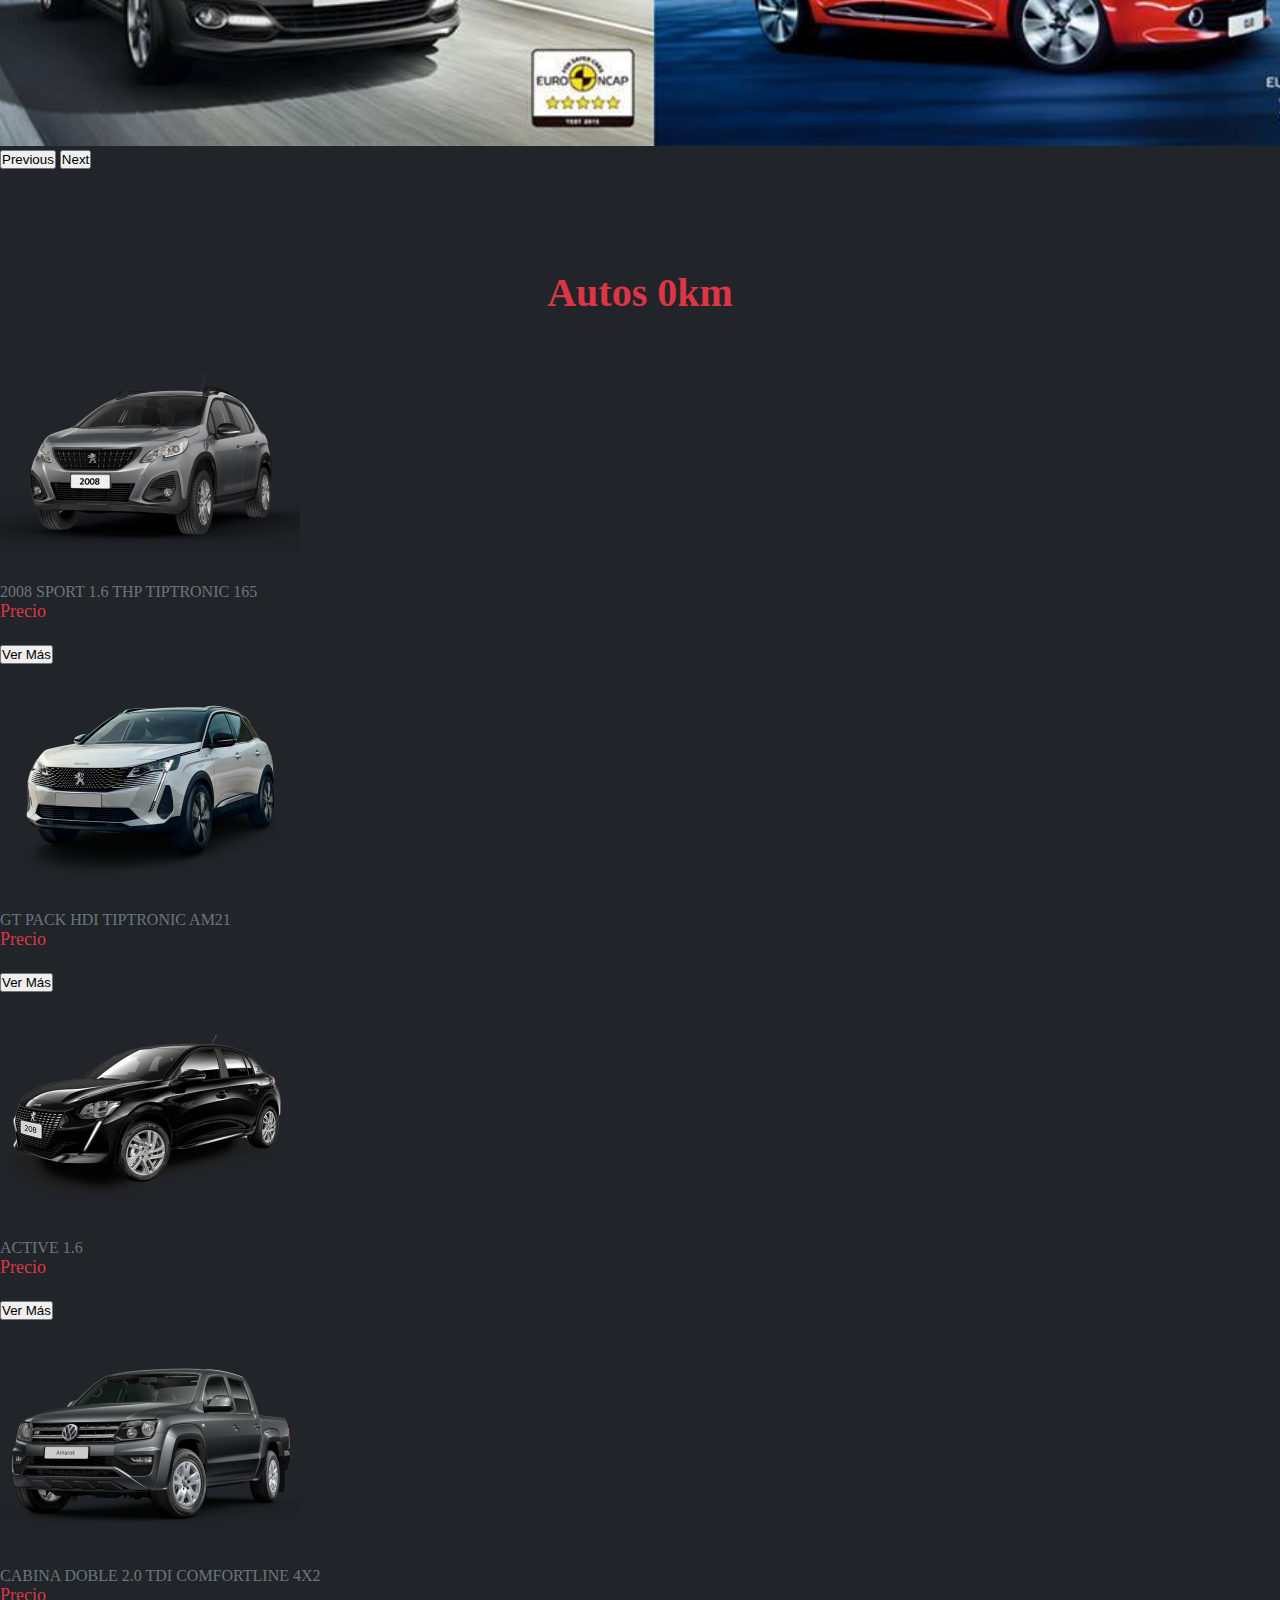
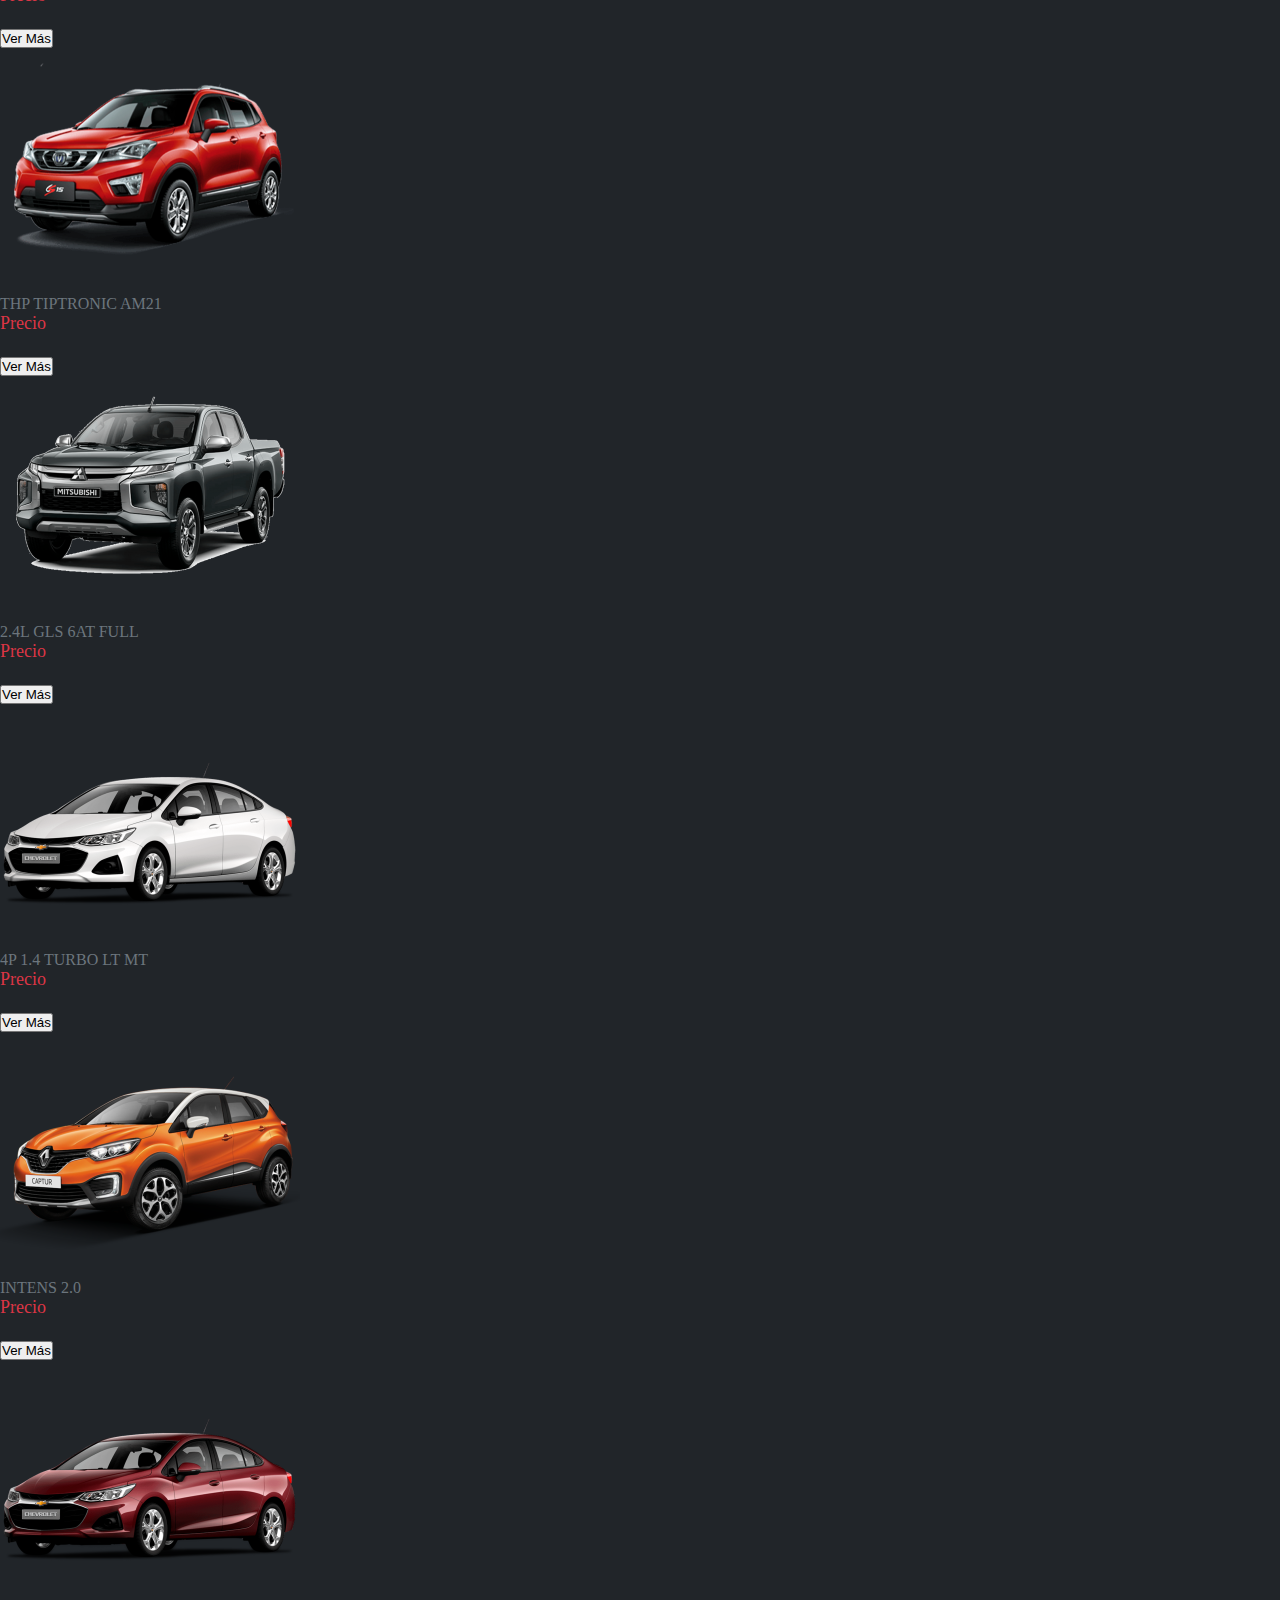
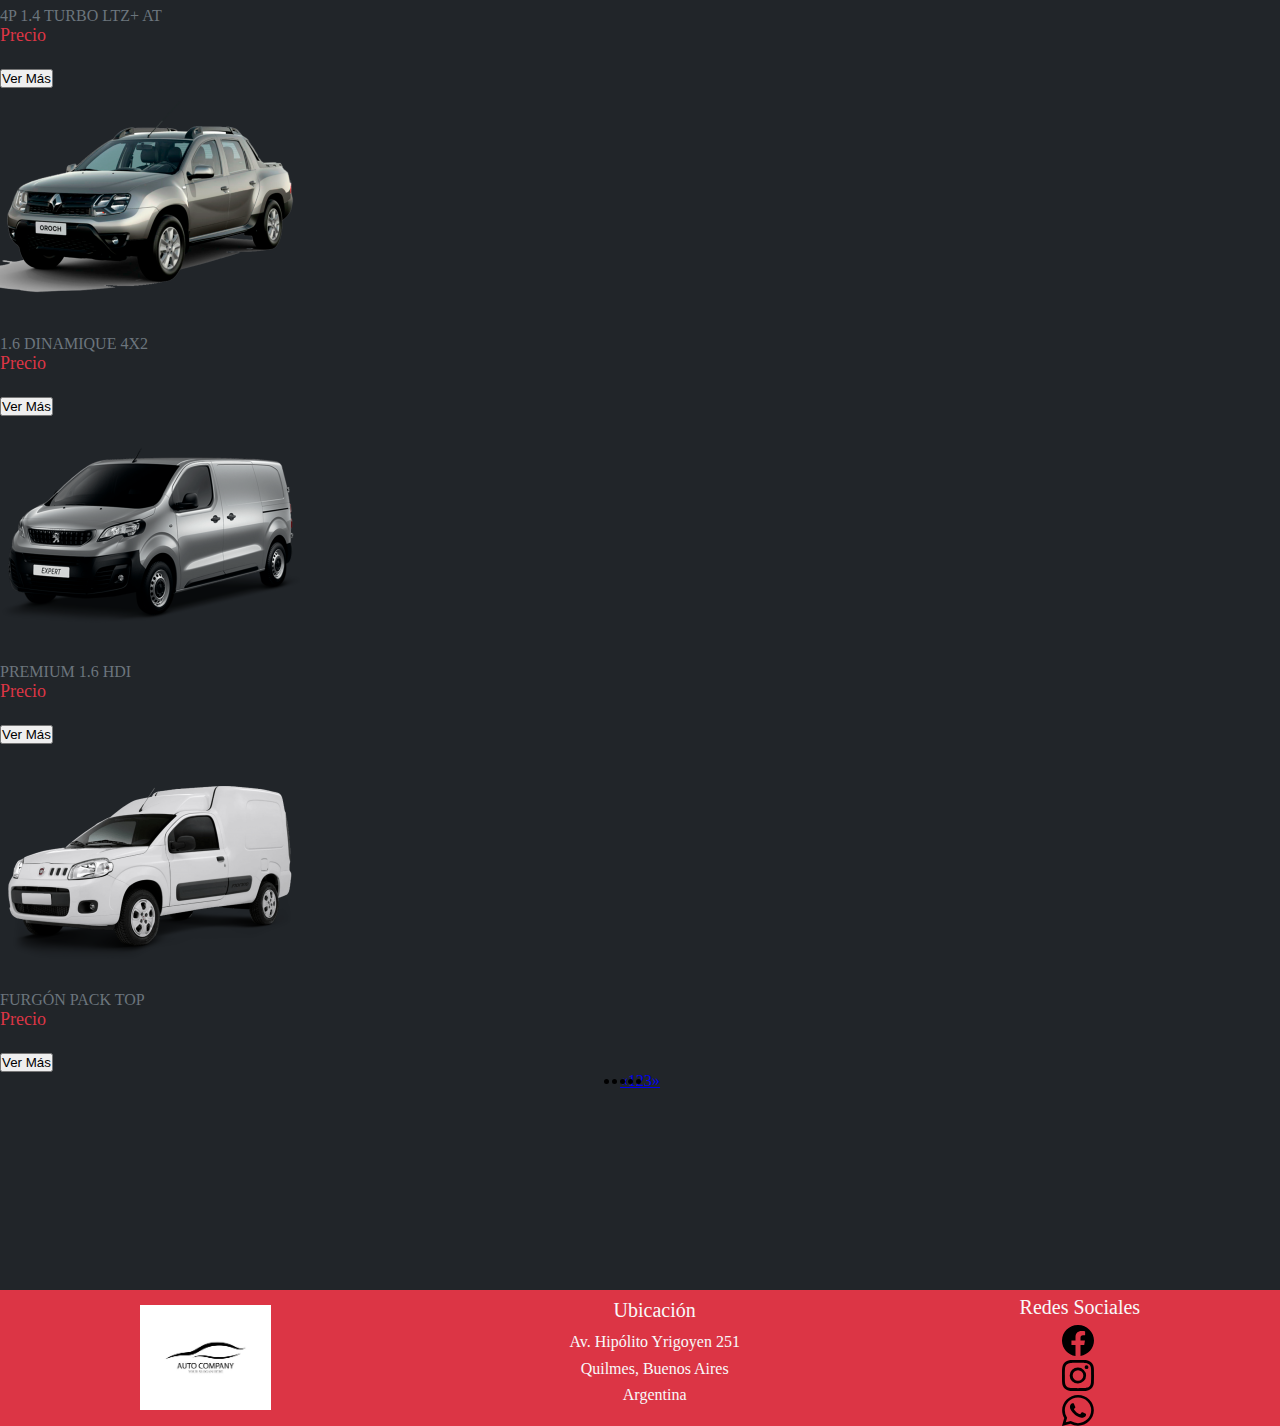
<file: html/0km.html>
<!DOCTYPE html>
<html lang="en">
<head>
    <meta charset="UTF-8">
    <meta http-equiv="X-UA-Compatible" content="IE=edge">
    <meta name="viewport" content="width=device-width, initial-scale=1.0">
    <!-- Meta description-->
    <meta name="description" content="Aquí podras encontras el auto 0km que siempre quisiste tener, junto con el mejor precio">
    <!-- Meta Kw-->
    <meta name="keywords" content="auto 0km usado talleres repuestos concesionaria quilmes vehiculo financiación accesorios seguro escribano telepase ofertas polarizado alarmas tapizado car"> 
    <!-- Open Graph -->
    <meta property="og:type" content="ecommerce">
    <meta property="og:tittle" content="Quilmes Cars/Home">
    <meta property="og:description" content="Concesionaria de auto multimarca ubicada en el centro de Quilmes. Si estas interesado en comprar un auto 0km o usado, no dudes en consultarnos. Tenemos los mejores precios, las mejores ofertas y el mejor asesoramiento">
    <meta property="og:url" content="">
    <meta property="og:img" content="">
    <!-- Favicon -->
    <link rel="shortcut icon" href="../fotos/favicon/favicon-96x96.png" type="image/x-icon">
    <title>Quilmes Cars/0km</title>
    <link href="https://cdn.jsdelivr.net/npm/bootstrap@5.1.3/dist/css/bootstrap.min.css" rel="stylesheet" integrity="sha384-1BmE4kWBq78iYhFldvKuhfTAU6auU8tT94WrHftjDbrCEXSU1oBoqyl2QvZ6jIW3" crossorigin="anonymous">
    <link rel="stylesheet" href="../css/style.css">
</head>
<body>
    <header>
        <div>
            <img src="../fotos/logo.jpeg" alt="logo - header" height="60px">
        </div>
        <nav>
            <ul>
                <li class="">
                    <a href="../index.html">Home</a>
                </li>
                <li class="">
                    <a href="0km.html">0km</a>
                </li>
                <li class="">
                    <a href="usados.html">Usados</a>
                </li>
                <li class="dropdown">
                    <a class="dropdown-toggle" data-bs-toggle="dropdown" href="#" role="button" aria-expanded="false">Servicios</a>
                    <ul class="dropdown-menu">
                        <li><a class="dropdown-item" href="asistenciapersonal.html">Asistencia Personal</a></li>
                        <li><a class="dropdown-item" href="talleresyrepuestos.html">Talleres y Repuestos</a></li>
                        <li><a class="dropdown-item" href="financiacion.html">Financiación</a></li>
                        <li><a class="dropdown-item" href="accesorios.html">Accesorios</a></li>
                    </ul>
                </li>
            </ul>
        </nav>
    </header>

    <main>
<!-- Carousel -->
        <div id="carouselExampleControls" class="carousel slide" data-bs-ride="carousel">
            <div class="carousel-inner">
                <div class="carousel-item active">
                    <img src="../fotos/back-0km-1.png" class="d-block w-100" alt="publicdad - 0km - 1" height="550px">
                </div>
                <div class="carousel-item">
                    <img src="../fotos/back-0km-2.jpeg" class="d-block w-100" alt="publicdad - 0km - 2" height="550px">
                </div>
                <div class="carousel-item">
                    <img src="../fotos/back-0km-3.jpeg" class="d-block w-100" alt="publicdad - 0km - 3" height="550px">
                </div>
            </div>
            <button class="carousel-control-prev" type="button" data-bs-target="#carouselExampleControls" data-bs-slide="prev">
                <span class="carousel-control-prev-icon" aria-hidden="true"></span>
                <span class="visually-hidden">Previous</span>
            </button>
            <button class="carousel-control-next" type="button" data-bs-target="#carouselExampleControls" data-bs-slide="next">
                <span class="carousel-control-next-icon" aria-hidden="true"></span>
                <span class="visually-hidden">Next</span>
            </button>
        </div>

<!-- Columnas con autos -->
        <section class="">
            <h3>Autos 0km</h3>
            <div class="container">
<!-- Primera Columna -->
                <div class="row mb-3">
                    <div class="col border border-2 bg-light me-3">
                        <img src="../fotos/auto-0km-1.png" alt="peugeot 2008 gris" class="w-75">
                        <p class="autos-tittle">PEUGEOT 2008</p>
                        <p class="autos-secondary">2008 SPORT 1.6 THP TIPTRONIC 165</p>
                        <p class="autos-price">Precio</p>
                        <p class="autos-tittle">$5.200.269</p>
                        <button type="submit" class="btn btn-danger mb-3">Ver Más</button>
                    </div>
                    <div class="col border border-2 bg-light me-3">
                        <img src="../fotos/auto-0km-2.png" alt="peugeot 3008 blanco" class="w-75">
                        <p class="autos-tittle">PEUGEOT 3008</p>
                        <p class="autos-secondary">GT PACK HDI TIPTRONIC AM21</p>
                        <p class="autos-price">Precio</p>
                        <p class="autos-tittle">A Consultar</p>
                        <button type="submit" class="btn btn-danger mb-3">Ver Más</button>
                    </div>
                    <div class="col border border-2 bg-light me-3">
                        <img src="../fotos/auto-0km-3.png" alt="peugeot 208 negro" class="w-75">
                        <p class="autos-tittle">PEUGEOT 208</p>
                        <p class="autos-secondary">ACTIVE 1.6</p>
                        <p class="autos-price">Precio</p>
                        <p class="autos-tittle">$3.534.400</p>
                        <button type="submit" class="btn btn-danger mb-3">Ver Más</button>
                    </div>
                </div>
<!-- Segunda Columna -->
                <div class="row mb-3">
                    <div class="col border border-2 bg-light me-3">
                        <img src="../fotos/auto-0km-4.png" alt="volkswagen amarok gris oscuro" class="w-75">
                        <p class="autos-tittle">VOLKSWAGEN AMAROK</p>
                        <p class="autos-secondary">CABINA DOBLE 2.0 TDI COMFORTLINE 4X2</p>
                        <p class="autos-price">Precio</p>
                        <p class="autos-tittle">$10.501.432</p>
                        <button type="submit" class="btn btn-danger mb-3">Ver Más</button>
                    </div>
                    <div class="col border border-2 bg-light me-3">
                        <img src="../fotos/auto-0km-5.png" alt="changan cs15 rojo" class="w-75">
                        <p class="autos-tittle">CHANGAN CS15</p>
                        <p class="autos-secondary">THP TIPTRONIC AM21</p>
                        <p class="autos-price">Precio</p>
                        <p class="autos-tittle">$2.780.000</p>
                        <button type="submit" class="btn btn-danger mb-3">Ver Más</button>
                    </div>
                    <div class="col border border-2 bg-light me-3">
                        <img src="../fotos/auto-0km-6.png" alt="mitsubishi l200 negro" class="w-75">
                        <p class="autos-tittle">MITSUBISHI L200</p>
                        <p class="autos-secondary">2.4L GLS 6AT FULL</p>
                        <p class="autos-price">Precio</p>
                        <p class="autos-tittle">$5.960.128</p>
                        <button type="submit" class="btn btn-danger mb-3">Ver Más</button>
                    </div>
                </div>
<!-- Tercera Columna -->
                <div class="row mb-3">
                    <div class="col border border-2 bg-light me-3">
                        <img src="../fotos/auto-0km-7.png" alt="chevrolet cruze blanco" class="w-75">
                        <p class="autos-tittle">CHEVROLET CRUZE</p>
                        <p class="autos-secondary">4P 1.4 TURBO LT MT</p>
                        <p class="autos-price">Precio</p>
                        <p class="autos-tittle">$3.726.900</p>
                        <button type="submit" class="btn btn-danger mb-3">Ver Más</button>
                    </div>
                    <div class="col border border-2 bg-light me-3">
                        <img src="../fotos/auto-0km-8.png" alt="renault captur naranja" class="w-75">
                        <p class="autos-tittle">RENAULT CAPTUR</p>
                        <p class="autos-secondary">INTENS 2.0</p>
                        <p class="autos-price">Precio</p>
                        <p class="autos-tittle">$3.112.00</p>
                        <button type="submit" class="btn btn-danger mb-3">Ver Más</button>
                    </div>
                    <div class="col border border-2 bg-light me-3">
                        <img src="../fotos/auto-0km-9.png" alt="chevrolet cruze bordo" class="w-75">
                        <p class="autos-tittle">CHEVROLET CRUZE</p>
                        <p class="autos-secondary">4P 1.4 TURBO LTZ+ AT</p>
                        <p class="autos-price">Precio</p>
                        <p class="autos-tittle">$3.726.900</p>
                        <button type="submit" class="btn btn-danger mb-3">Ver Más</button>
                    </div>
                </div>
<!-- Cuarta Columna -->
                <div class="row mb-3">
                    <div class="col border border-2 bg-light me-3">
                        <img src="../fotos/auto-0km-10.png" alt="renault duster oroch gris" class="w-75">
                        <p class="autos-tittle">RENAULT DUSTER OROCH</p>
                        <p class="autos-secondary">1.6 DINAMIQUE 4X2</p>
                        <p class="autos-price">Precio</p>
                        <p class="autos-tittle">$3.029.584</p>
                        <button type="submit" class="btn btn-danger mb-3">Ver Más</button>
                    </div>
                    <div class="col border border-2 bg-light me-3">
                        <img src="../fotos/auto-0km-11.png" alt="peugeot expert gris" class="w-75">
                        <p class="autos-tittle">PEUGEOT EXPERT</p>
                        <p class="autos-secondary">PREMIUM 1.6 HDI</p>
                        <p class="autos-price">Precio</p>
                        <p class="autos-tittle">$4.597.516</p>
                        <button type="submit" class="btn btn-danger mb-3">Ver Más</button>
                    </div>
                    <div class="col border border-2 bg-light me-3">
                        <img src="../fotos/auto-0km-12.png" alt="fiat fiorino blanco" class="w-75">
                        <p class="autos-tittle">FIAT FIORINO</p>
                        <p class="autos-secondary">FURGÓN PACK TOP</p>
                        <p class="autos-price">Precio</p>
                        <p class="autos-tittle">$3.225.000</p>
                        <button type="submit" class="btn btn-danger mb-3">Ver Más</button>
                    </div>
                </div>
            </div>
        </section>

<!-- Pagination -->
        <nav aria-label="Page navigation example pagination">
            <ul class="pagination">
                <li class="page-item">
                    <a class="page-link text-danger" href="#" aria-label="Previous">
                        <span aria-hidden="true">&laquo;</span>
                    </a>
                </li>
                <li class="page-item"><a class="page-link text-danger" href="0km.html">1</a></li>
                <li class="page-item"><a class="page-link text-danger" href="0km-2.html">2</a></li>
                <li class="page-item"><a class="page-link text-danger" href="0km-3.html">3</a></li>
                <li class="page-item">
                    <a class="page-link text-danger" href="#" aria-label="Next">
                        <span aria-hidden="true">&raquo;</span>
                    </a>
                </li>
            </ul>
        </nav>
    <div class="espacio-al-footer"></div>
    </main>

    <footer class="">
        <div>
        <img src="../fotos/logo.jpeg" alt="logo - footer" class="" height="120px">
        </div>
        <ul class="">
            <li class="tittle-footer">Ubicación</li>
            <li class="text-footer"><a href="https://goo.gl/maps/Qa6frXx24bZxDVni6">Av. Hipólito Yrigoyen 251</a></li>
            <li class="text-footer"><a href="https://goo.gl/maps/Qa6frXx24bZxDVni6">Quilmes, Buenos Aires</a></li>
            <li class="text-footer"><a href="https://goo.gl/maps/Qa6frXx24bZxDVni6">Argentina</a></li>
        </ul>
        <ul class="">
            <li class="tittle-footer">Redes Sociales</li>
            <li><a href="https://www.facebook.com/profile.php?id=100075817793548"><img src="../fotos/facebook.svg" alt="facebook" height="35px"></a></li>
            <li><a href="https://www.instagram.com/consecionaria_multimarca_/"><img src="../fotos/instagram.svg" alt="instagram" height="35px"></a></li>
            <li><a href="#"><img src="../fotos/whatsapp.svg" alt="whatsapp" height="35px"></a></li>
        </ul>
    </footer>




    <!-- Bootstrap js -->
    <script src="https://cdn.jsdelivr.net/npm/bootstrap@5.1.3/dist/js/bootstrap.bundle.min.js" integrity="sha384-ka7Sk0Gln4gmtz2MlQnikT1wXgYsOg+OMhuP+IlRH9sENBO0LRn5q+8nbTov4+1p" crossorigin="anonymous"></script>
</body>
</html>
</file>
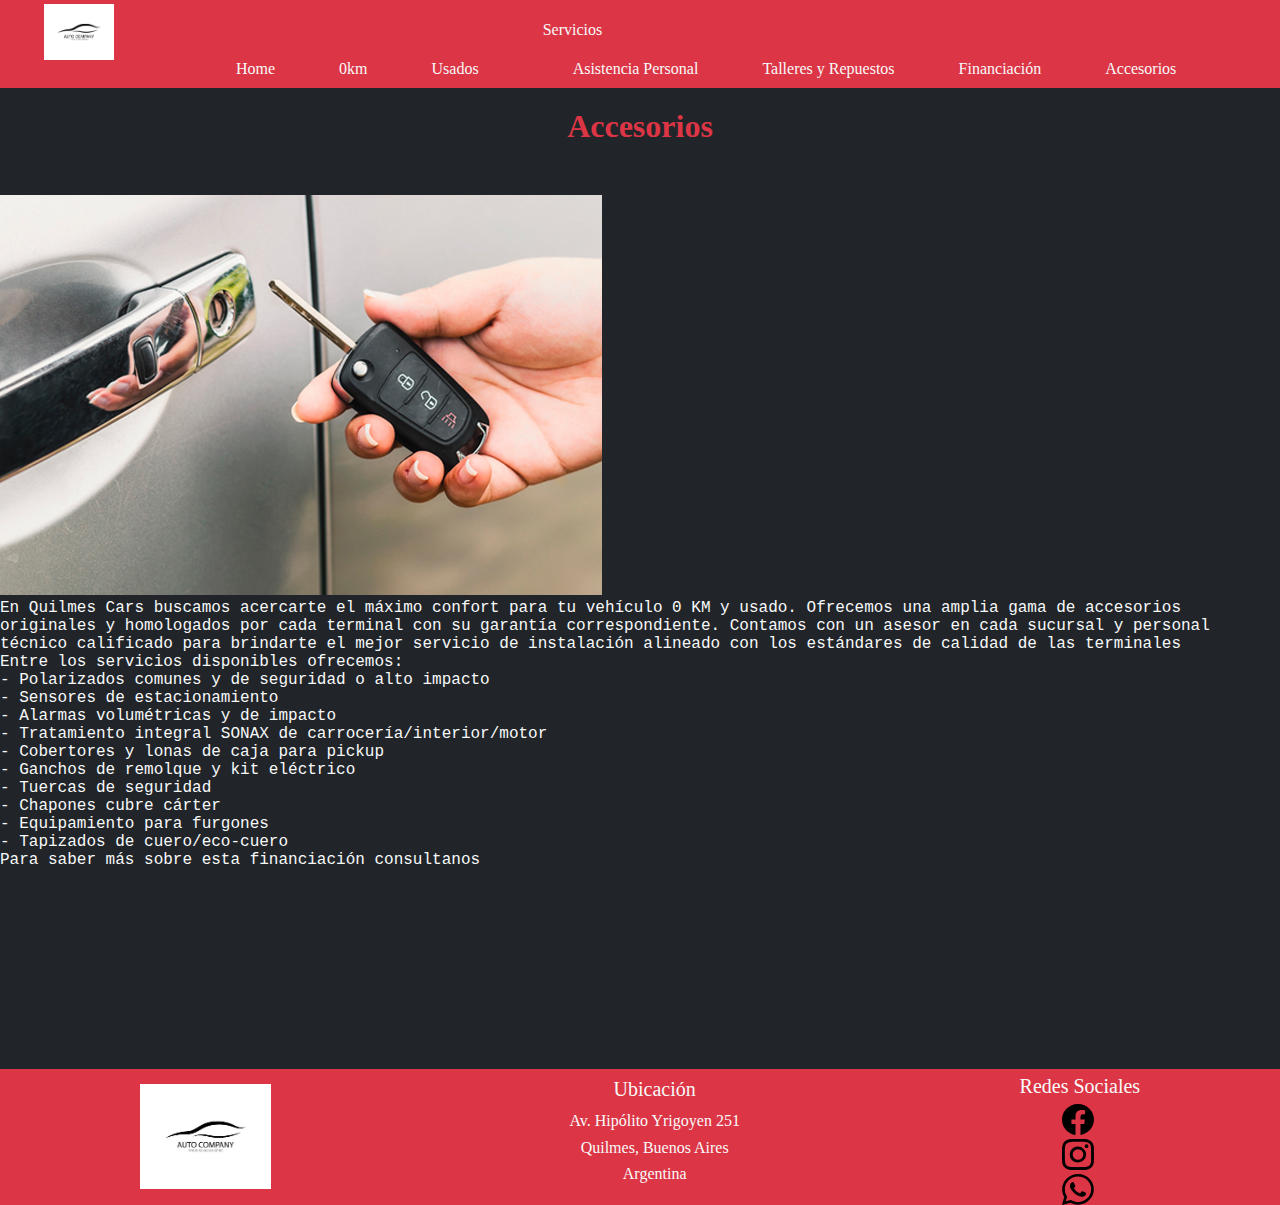
<file: html/accesorios.html>
<!DOCTYPE html>
<html lang="en">
<head>
    <meta charset="UTF-8">
    <meta http-equiv="X-UA-Compatible" content="IE=edge">
    <meta name="viewport" content="width=device-width, initial-scale=1.0">
    <!-- Meta description -->
    <meta name="description" content="Encontra los mejores accesorios que necesitas para tu auto. En Quilmes Cars contamos con todo lo que necesitas para tu comodidad">
    <!-- Meta Kw -->
    <meta name="keywords" content="auto 0km usado talleres repuestos concesionaria quilmes vehiculo financiación accesorios seguro escribano telepase ofertas polarizado alarmas tapizado car"> 
    <!-- Open Graph -->
    <meta property="og:type" content="ecommerce">
    <meta property="og:tittle" content="Quilmes Cars/Home">
    <meta property="og:description" content="Concesionaria de auto multimarca ubicada en el centro de Quilmes. Si estas interesado en comprar un auto 0km o usado, no dudes en consultarnos. Tenemos los mejores precios, las mejores ofertas y el mejor asesoramiento">
    <meta property="og:url" content="">
    <meta property="og:img" content="">
    <!-- Favicon -->
    <link rel="shortcut icon" href="../fotos/favicon/favicon-96x96.png" type="image/x-icon">
    <title>Quilmes Cars/Accesorios</title>
    <link href="https://cdn.jsdelivr.net/npm/bootstrap@5.1.3/dist/css/bootstrap.min.css" rel="stylesheet" integrity="sha384-1BmE4kWBq78iYhFldvKuhfTAU6auU8tT94WrHftjDbrCEXSU1oBoqyl2QvZ6jIW3" crossorigin="anonymous">
    <link rel="stylesheet" href="../css/style.css">
</head>
<body>
    <header>
        <div>
            <img src="../fotos/logo.jpeg" alt="logo - header" height="60px">
        </div>
        <nav>
            <ul>
                <li class="">
                    <a href="../index.html">Home</a>
                </li>
                <li class="">
                    <a href="0km.html">0km</a>
                </li>
                <li class="">
                    <a href="usados.html">Usados</a>
                </li>
                <li class="dropdown">
                    <a class="dropdown-toggle" data-bs-toggle="dropdown" href="#" role="button" aria-expanded="false">Servicios</a>
                    <ul class="dropdown-menu">
                        <li><a class="dropdown-item" href="asistenciapersonal.html">Asistencia Personal</a></li>
                        <li><a class="dropdown-item" href="talleresyrepuestos.html">Talleres y Repuestos</a></li>
                        <li><a class="dropdown-item" href="financiacion.html">Financiación</a></li>
                        <li><a class="dropdown-item" href="accesorios.html">Accesorios</a></li>
                    </ul>
                </li>
            </ul>
        </nav>
    </header>
    <main>
        <h1>Accesorios</h1>
        <div class="espacio-50"></div>
<!-- Accesorios -->
        <section>
            <div class="row">
                <div class="col">
                    <img src="../fotos/accesorios-1.jpeg" alt="leasing" height="400px" class="ms-3">
                </div>
                <div class="col d-block">
                    <p class="article me-2">En Quilmes Cars buscamos acercarte el máximo confort para tu vehículo 0 KM y usado. Ofrecemos una amplia gama de accesorios originales y homologados por cada terminal con su garantía correspondiente. Contamos con un asesor en cada sucursal y personal técnico calificado para brindarte el mejor servicio de instalación alineado con los estándares de calidad de las terminales</p>
                    <p class="mt-3 article me-2">Entre los servicios disponibles ofrecemos:</p>
                    <p class="article me-2">- Polarizados comunes y de seguridad o alto impacto</p>
                    <p class="article me-2">- Sensores de estacionamiento</p>
                    <p class="article me-2">- Alarmas volumétricas y de impacto</p>
                    <p class="article me-2">- Tratamiento integral SONAX de carrocería/interior/motor</p>
                    <p class="article me-2">- Cobertores y lonas de caja para pickup</p>
                    <p class="article me-2">- Ganchos de remolque y kit eléctrico</p>
                    <p class="article me-2">- Tuercas de seguridad</p>
                    <p class="article me-2">- Chapones cubre cárter</p>
                    <p class="article me-2">- Equipamiento para furgones</p>
                    <p class="article me-2">- Tapizados de cuero/eco-cuero</p>
                    <p class="article me-2 mt-3">Para saber más sobre esta financiación consultanos</p>
                </div>
            </div>
        </section>
        <div class="espacio-al-footer"></div>
    </main>
    <footer class="">
        <div>
        <img src="../fotos/logo.jpeg" alt="logo - footer" class="" height="120px">
        </div>
        <ul class="">
            <li class="tittle-footer">Ubicación</li>
            <li class="text-footer"><a href="https://goo.gl/maps/Qa6frXx24bZxDVni6">Av. Hipólito Yrigoyen 251</a></li>
            <li class="text-footer"><a href="https://goo.gl/maps/Qa6frXx24bZxDVni6">Quilmes, Buenos Aires</a></li>
            <li class="text-footer"><a href="https://goo.gl/maps/Qa6frXx24bZxDVni6">Argentina</a></li>
        </ul>
        <ul class="">
            <li class="tittle-footer">Redes Sociales</li>
            <li><a href="https://www.facebook.com/profile.php?id=100075817793548"><img src="../fotos/facebook.svg" alt="facebook" height="35px"></a></li>
            <li><a href="https://www.instagram.com/consecionaria_multimarca_/"><img src="../fotos/instagram.svg" alt="instagram" height="35px"></a></li>
            <li><a href="#"><img src="../fotos/whatsapp.svg" alt="whatsapp" height="35px"></a></li>
        </ul>
    </footer>




    <!-- Bootstrap js -->
    <script src="https://cdn.jsdelivr.net/npm/bootstrap@5.1.3/dist/js/bootstrap.bundle.min.js" integrity="sha384-ka7Sk0Gln4gmtz2MlQnikT1wXgYsOg+OMhuP+IlRH9sENBO0LRn5q+8nbTov4+1p" crossorigin="anonymous"></script>
</body>
</html>
</file>
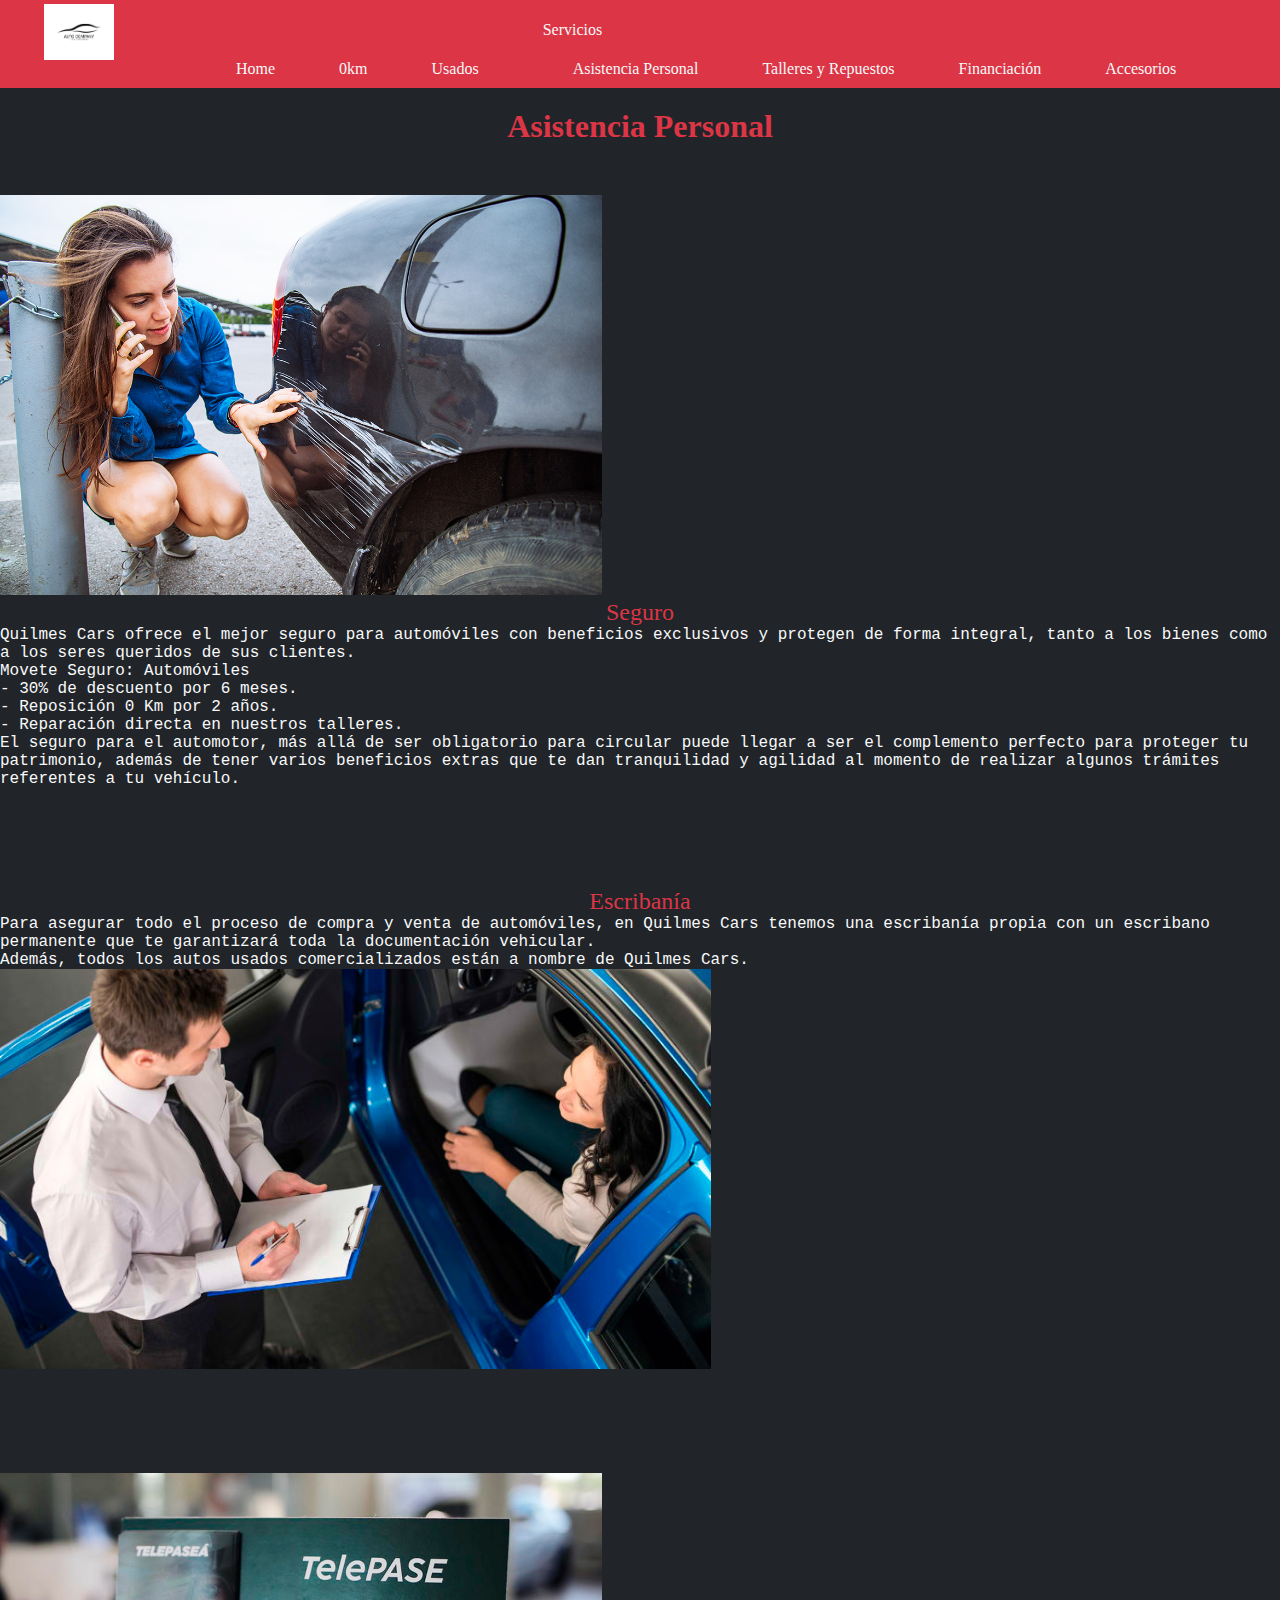
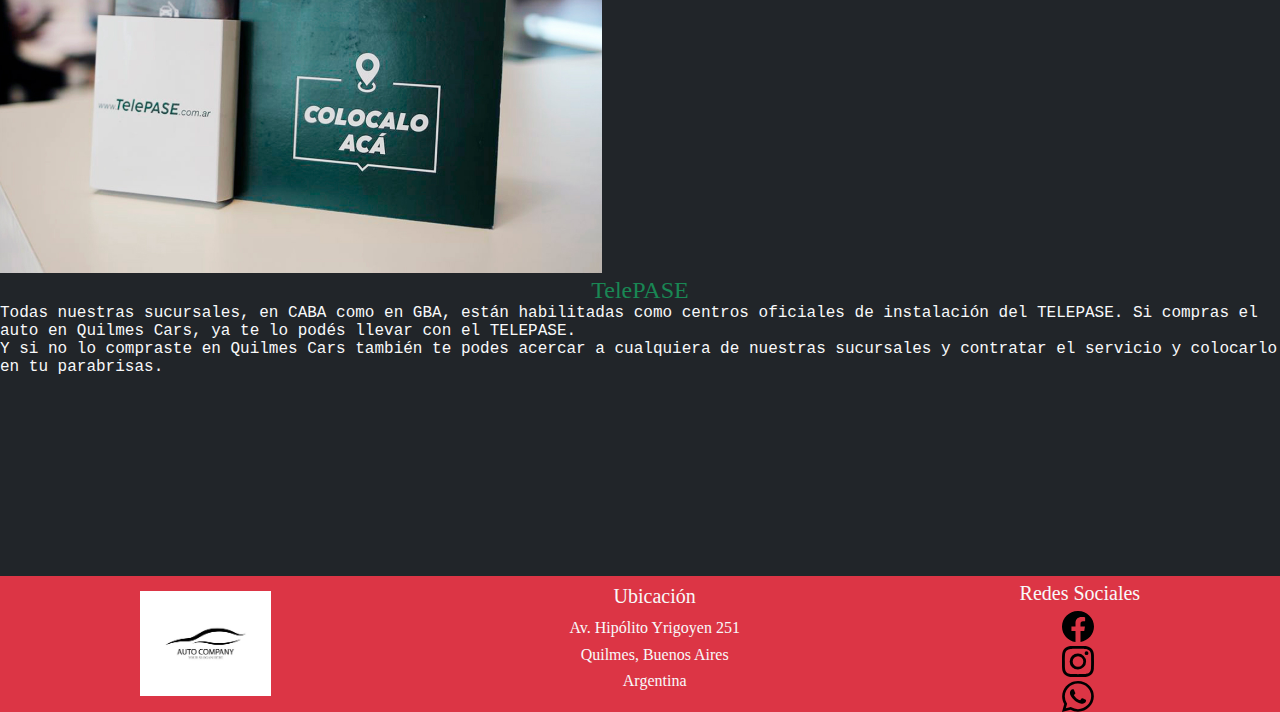
<file: html/asistenciapersonal.html>
<!DOCTYPE html>
<html lang="en">
<head>
    <meta charset="UTF-8">
    <meta http-equiv="X-UA-Compatible" content="IE=edge">
    <meta name="viewport" content="width=device-width, initial-scale=1.0">
    <!-- Meta description-->
    <meta name="description" content="En Quilmes Cars contamos con la mejor asistencia para vos. Ofrecemos el mejor seguro, escribanía propia, y todo lo que necesites para asegurar tu vehiculo">
    <!-- Meta Kw-->
    <meta name="keywords" content="auto 0km usado talleres repuestos concesionaria quilmes vehiculo financiación accesorios seguro escribano telepase ofertas polarizado alarmas tapizado car"> 
    <!-- Open Graph -->
    <meta property="og:type" content="ecommerce">
    <meta property="og:tittle" content="Quilmes Cars/Home">
    <meta property="og:description" content="Concesionaria de auto multimarca ubicada en el centro de Quilmes. Si estas interesado en comprar un auto 0km o usado, no dudes en consultarnos. Tenemos los mejores precios, las mejores ofertas y el mejor asesoramiento">
    <meta property="og:url" content="">
    <meta property="og:img" content="">
    <!-- Favicon -->
    <link rel="shortcut icon" href="../fotos/favicon/favicon-96x96.png" type="image/x-icon">
    <title>Quilmes Cars/Asistencia Personal</title>
    <link href="https://cdn.jsdelivr.net/npm/bootstrap@5.1.3/dist/css/bootstrap.min.css" rel="stylesheet" integrity="sha384-1BmE4kWBq78iYhFldvKuhfTAU6auU8tT94WrHftjDbrCEXSU1oBoqyl2QvZ6jIW3" crossorigin="anonymous">
    <link rel="stylesheet" href="../css/style.css">
</head>
<body>
    <header>
        <div>
            <img src="../fotos/logo.jpeg" alt="logo - header" height="60px">
        </div>
        <nav>
            <ul>
                <li class="">
                    <a href="../index.html">Home</a>
                </li>
                <li class="">
                    <a href="0km.html">0km</a>
                </li>
                <li class="">
                    <a href="usados.html">Usados</a>
                </li>
                <li class="dropdown">
                    <a class="dropdown-toggle" data-bs-toggle="dropdown" href="#" role="button" aria-expanded="false">Servicios</a>
                    <ul class="dropdown-menu">
                        <li><a class="dropdown-item" href="asistenciapersonal.html">Asistencia Personal</a></li>
                        <li><a class="dropdown-item" href="talleresyrepuestos.html">Talleres y Repuestos</a></li>
                        <li><a class="dropdown-item" href="financiacion.html">Financiación</a></li>
                        <li><a class="dropdown-item" href="accesorios.html">Accesorios</a></li>
                    </ul>
                </li>
            </ul>
        </nav>
    </header>

    <main> 
        <h1>Asistencia Personal</h1>
        <div class="espacio-50"></div>
<!-- Seguro para el auto -->
        <section>
            <div class="row">
                <div class="col">
                    <img src="../fotos/seguro-asist-pers.jpeg" alt="seguro" height="400px" class="ms-3">
                </div>
                <div class="col d-block">
                    <h2 class="me-2">Seguro</h2>
                    <p class="article me-2">Quilmes Cars ofrece el mejor seguro para automóviles con beneficios exclusivos y protegen de forma integral, tanto a los bienes como a los seres queridos de sus clientes.</p>
                    <p class="mt-4 article me-2">Movete Seguro: Automóviles</p>
                    <p class="article me-2">- 30% de descuento por 6 meses.</p>
                    <p class="article me-2">- Reposición 0 Km por 2 años.</p>
                    <p class="article me-2">- Reparación directa en nuestros talleres.</p>
                    <p class="article mt-4 me-2">El seguro para el automotor, más allá de ser obligatorio para circular puede llegar a ser el complemento perfecto para proteger tu patrimonio, además de tener varios beneficios extras que te dan tranquilidad y agilidad al momento de realizar algunos trámites referentes a tu vehículo.</p>
                </div>
            </div>
        </section>
        <div class="espacio-100"></div>
<!-- Escribania -->
        <section class="">
                <div class="row">
                    <div class="col d-block">
                        <h2>Escribanía</h2>
                        <p class="article ms-4">Para asegurar todo el proceso de compra y venta de automóviles, en Quilmes Cars tenemos una escribanía propia con un escribano permanente que te garantizará toda la documentación vehicular.</p>
                        <p class="article ms-4">Además, todos los autos usados comercializados están a nombre de Quilmes Cars.</p>
                    </div>
                    <div class="col">
                        <img src="../fotos/escribano-asist-pers.jpeg" alt="escribano" height="400px" class="me-3">
                    </div>
                </div>
        </section>
        <div class="espacio-100"></div>

<!-- TelePase -->
    <section>
        <div class="row">
            <div class="col">
                <img src="../fotos/telepase.jpeg" alt="telepase" height="400px" class="ms-3">
            </div>
            <div class="col d-block">
                <h2 class="h2-verde me-2">TelePASE</h2>
                <p class="article me-2">Todas nuestras sucursales, en CABA como en GBA, están habilitadas como centros oficiales de instalación del TELEPASE. Si compras el auto en Quilmes Cars, ya te lo podés llevar con el TELEPASE.</p>
                <p class="article me-2">Y si no lo compraste en Quilmes Cars también te podes acercar a cualquiera de nuestras sucursales y contratar el servicio y colocarlo en tu parabrisas.</p>
            </div>
        </div>
    </section>


        <div class="espacio-al-footer"></div>
    </main>

    <footer class="">
        <div>
        <img src="../fotos/logo.jpeg" alt="logo - footer" class="" height="120px">
        </div>
        <ul class="">
            <li class="tittle-footer">Ubicación</li>
            <li class="text-footer"><a href="https://goo.gl/maps/Qa6frXx24bZxDVni6">Av. Hipólito Yrigoyen 251</a></li>
            <li class="text-footer"><a href="https://goo.gl/maps/Qa6frXx24bZxDVni6">Quilmes, Buenos Aires</a></li>
            <li class="text-footer"><a href="https://goo.gl/maps/Qa6frXx24bZxDVni6">Argentina</a></li>
        </ul>
        <ul class="">
            <li class="tittle-footer">Redes Sociales</li>
            <li><a href="https://www.facebook.com/profile.php?id=100075817793548"><img src="../fotos/facebook.svg" alt="facebook" height="35px"></a></li>
            <li><a href="https://www.instagram.com/consecionaria_multimarca_/"><img src="../fotos/instagram.svg" alt="instagram" height="35px"></a></li>
            <li><a href="#"><img src="../fotos/whatsapp.svg" alt="whatsapp" height="35px"></a></li>
        </ul>
    </footer>

<!-- Bootstrap js -->
<script src="https://cdn.jsdelivr.net/npm/bootstrap@5.1.3/dist/js/bootstrap.bundle.min.js" integrity="sha384-ka7Sk0Gln4gmtz2MlQnikT1wXgYsOg+OMhuP+IlRH9sENBO0LRn5q+8nbTov4+1p" crossorigin="anonymous"></script>
</body>
</html>
</file>
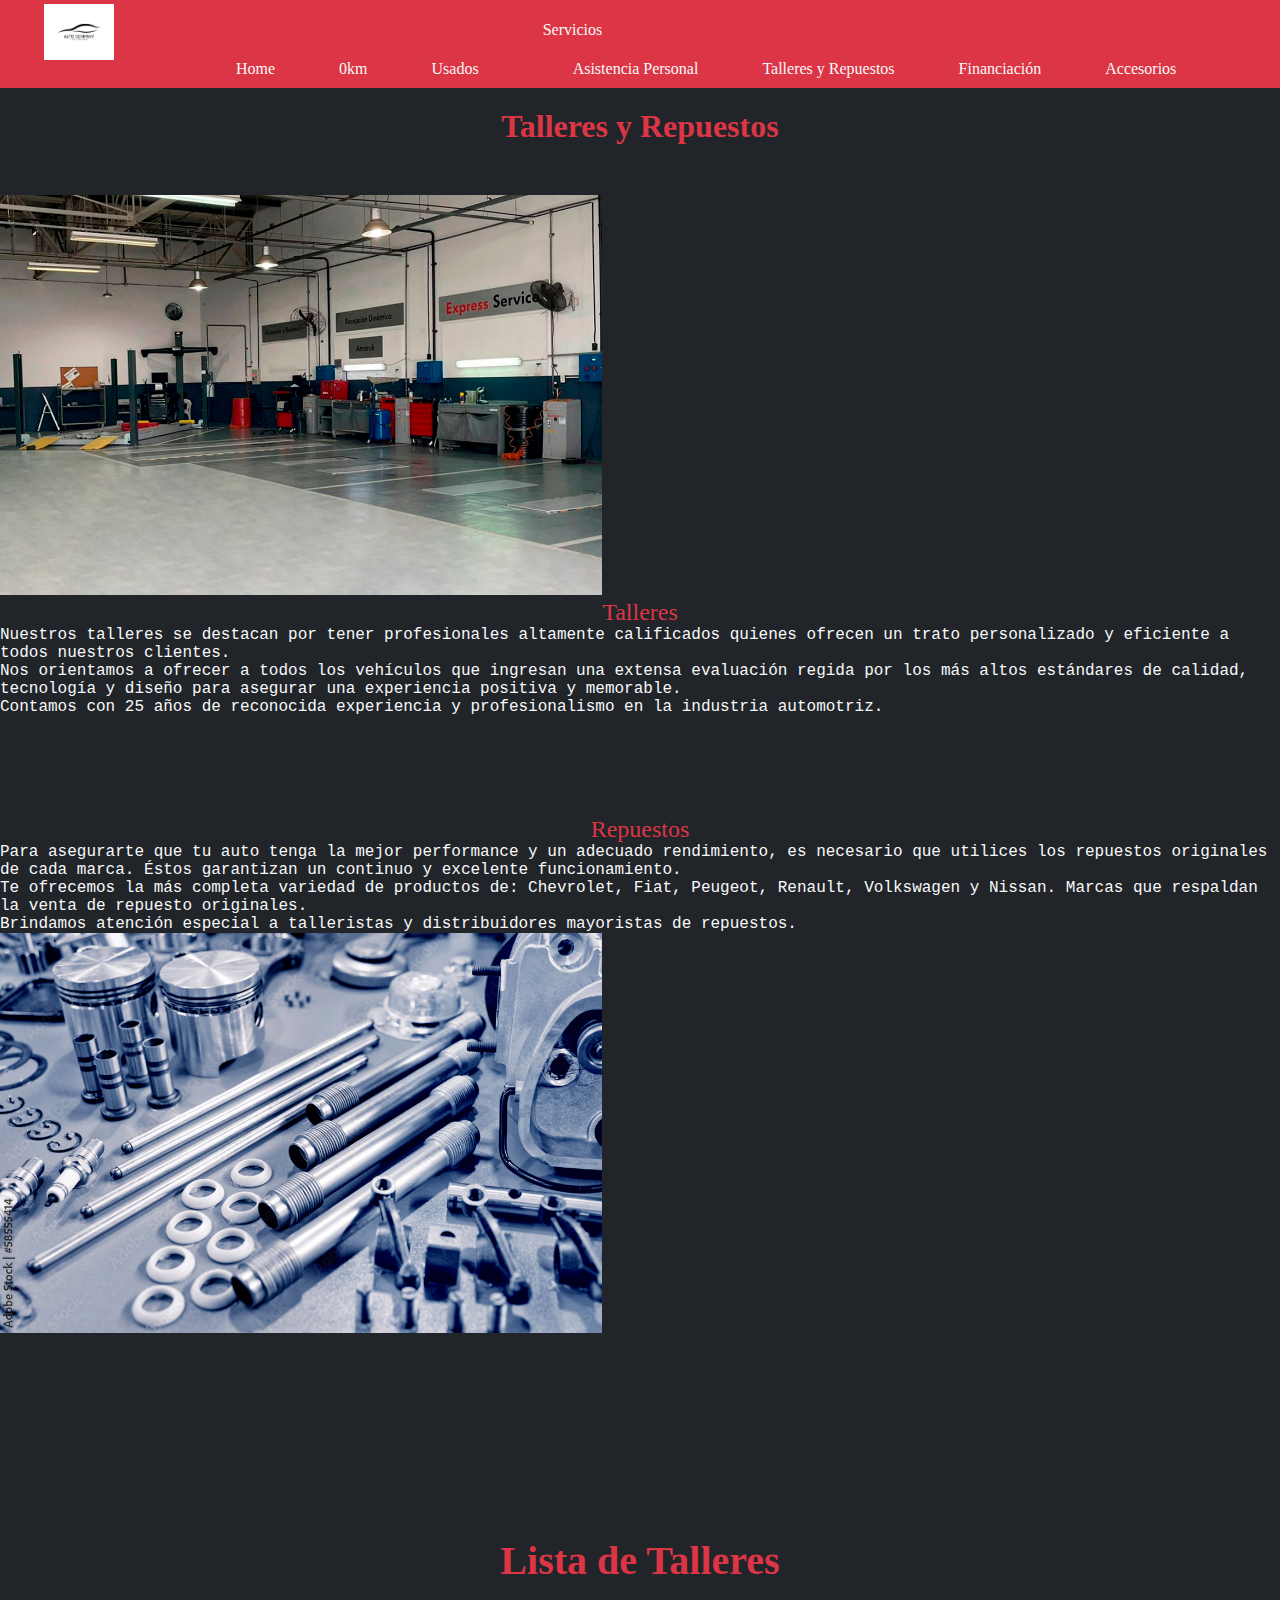
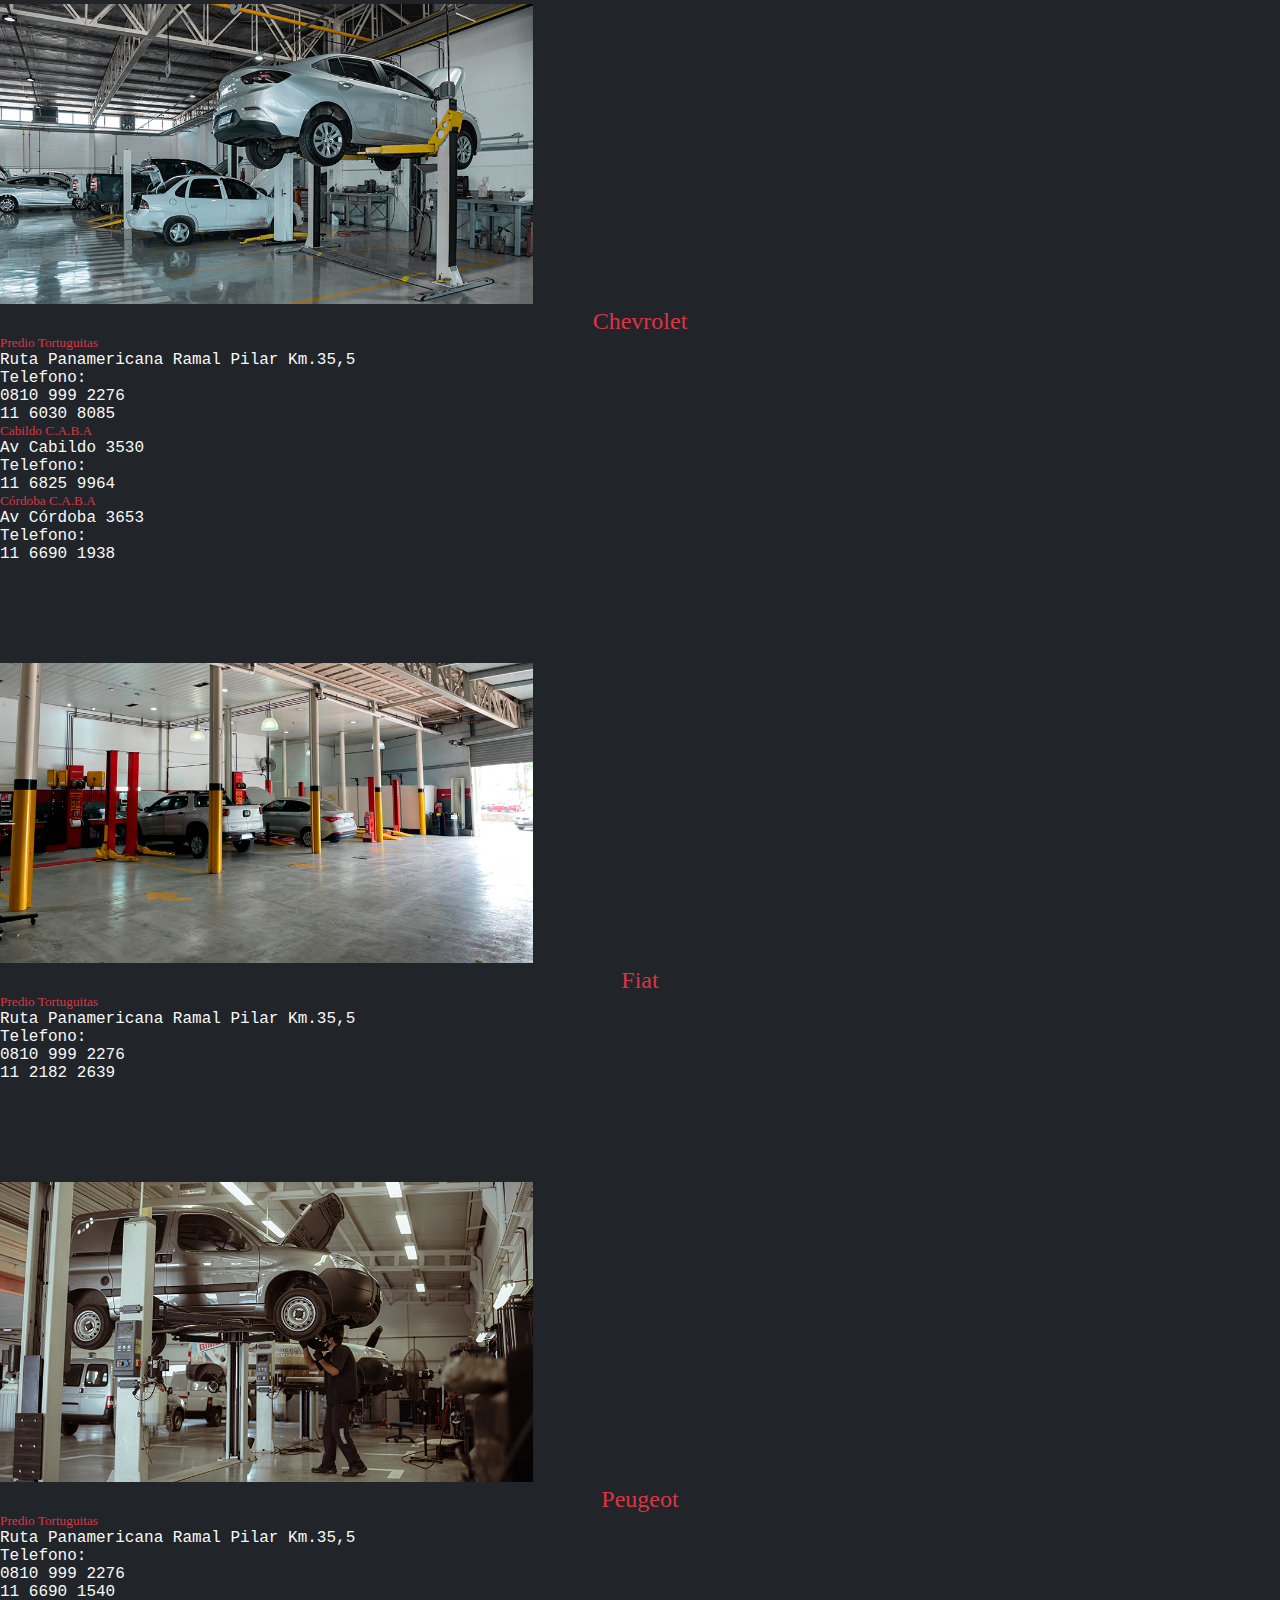
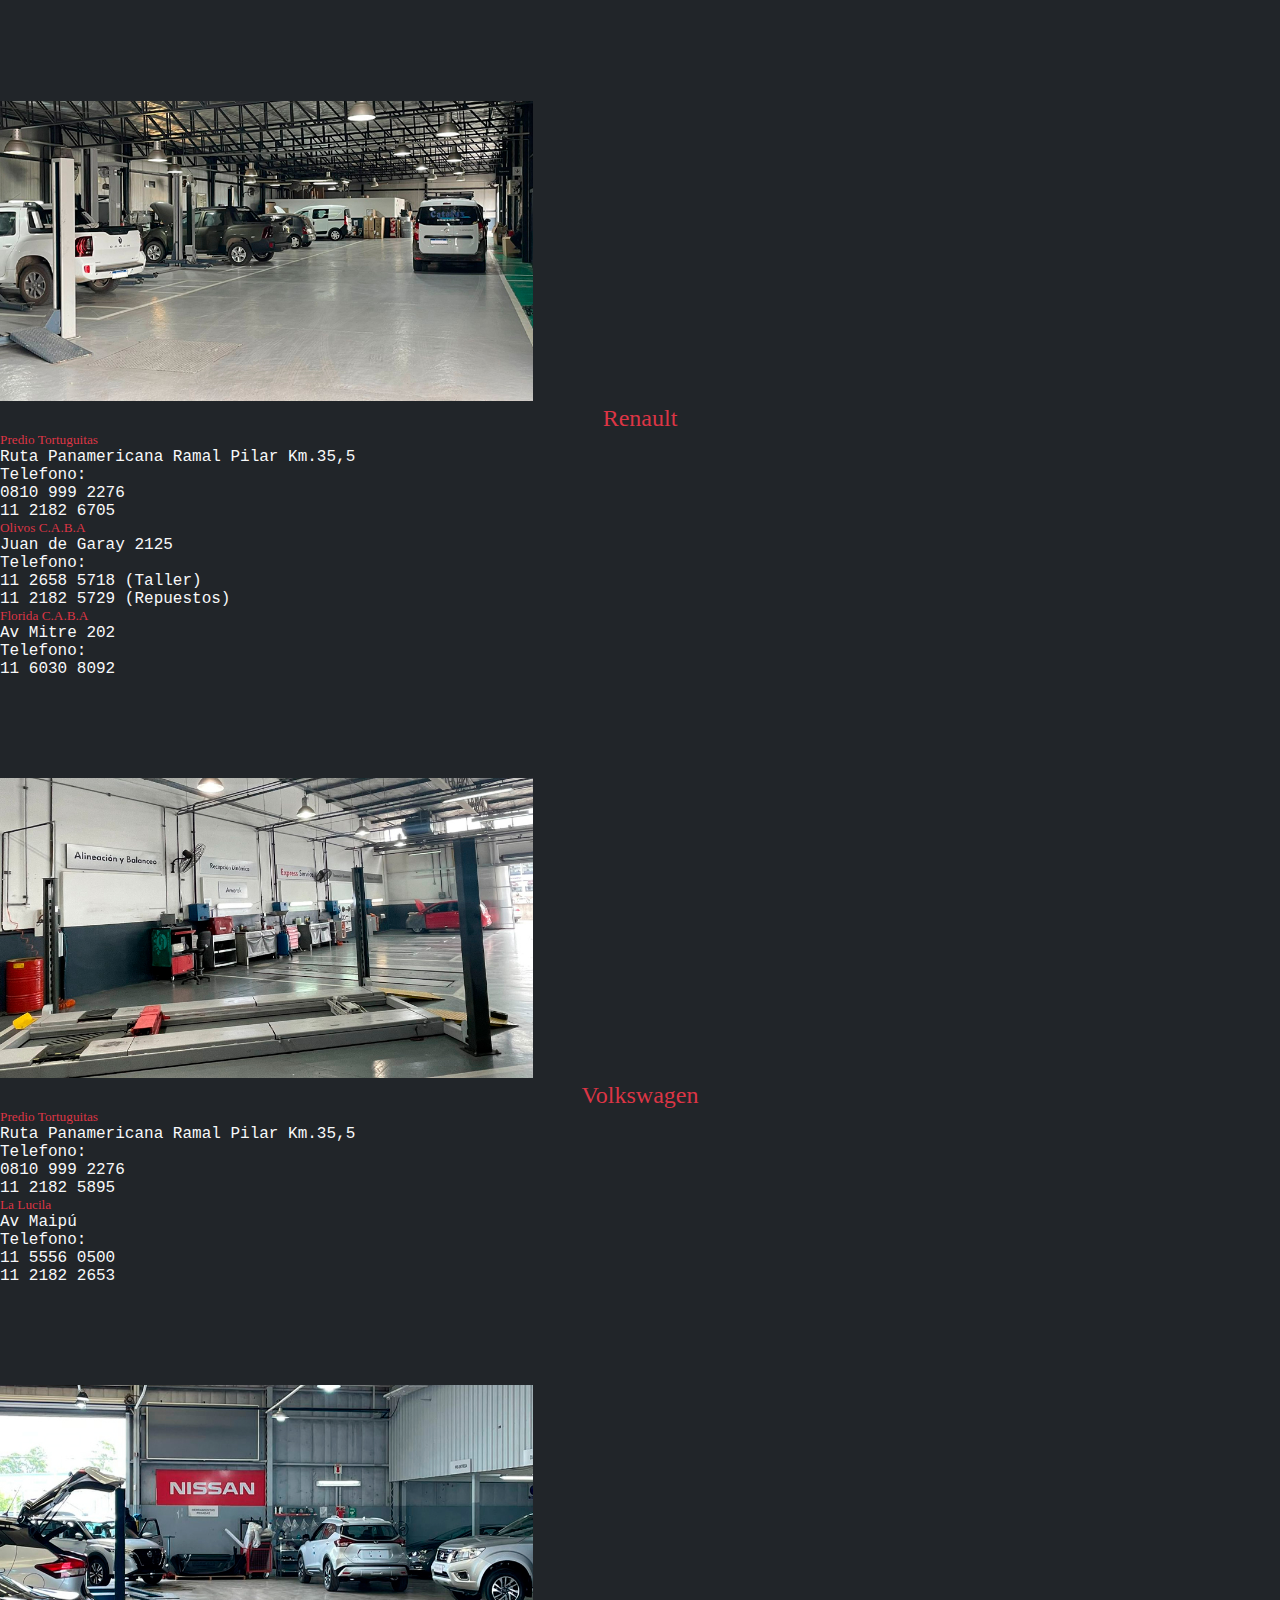
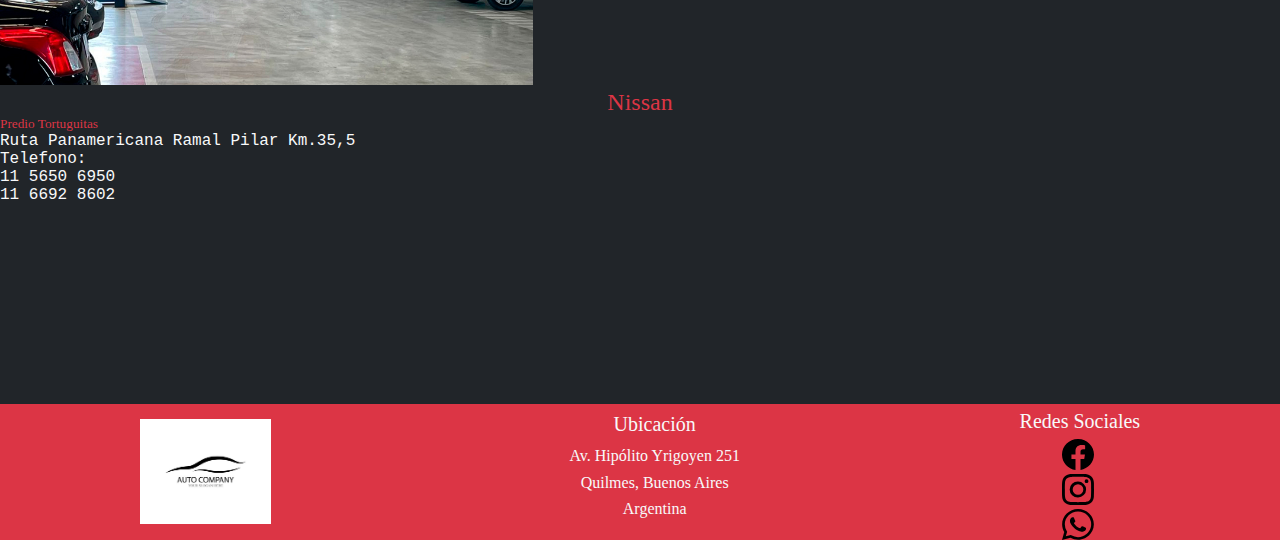
<file: html/talleresyrepuestos.html>
<!DOCTYPE html>
<html lang="en">
<head>
    <meta charset="UTF-8">
    <meta http-equiv="X-UA-Compatible" content="IE=edge">
    <meta name="viewport" content="width=device-width, initial-scale=1.0">
    <!-- Meta description-->
    <meta name="description" content="En Quilmes Cars contamos con una gran variedad de talleres para darte la confianza que necesitas. Talleres y repuestos de todas las marcas">
    <!-- Meta Kw-->
    <meta name="keywords" content="auto 0km usado talleres repuestos concesionaria quilmes vehiculo financiación accesorios seguro escribano telepase ofertas polarizado alarmas tapizado car"> 
    <!-- Open Graph -->
    <meta property="og:type" content="ecommerce">
    <meta property="og:tittle" content="Quilmes Cars/Home">
    <meta property="og:description" content="Concesionaria de auto multimarca ubicada en el centro de Quilmes. Si estas interesado en comprar un auto 0km o usado, no dudes en consultarnos. Tenemos los mejores precios, las mejores ofertas y el mejor asesoramiento">
    <meta property="og:url" content="">
    <meta property="og:img" content="">
    <!-- Favicon -->
    <link rel="shortcut icon" href="../fotos/favicon/favicon-96x96.png" type="image/x-icon">
    <title>Quilmes Cars/Talleres</title>
    <link href="https://cdn.jsdelivr.net/npm/bootstrap@5.1.3/dist/css/bootstrap.min.css" rel="stylesheet" integrity="sha384-1BmE4kWBq78iYhFldvKuhfTAU6auU8tT94WrHftjDbrCEXSU1oBoqyl2QvZ6jIW3" crossorigin="anonymous">
    <link rel="stylesheet" href="../css/style.css">
</head>
<body>
    <header>
        <div>
            <img src="../fotos/logo.jpeg" alt="logo - header" height="60px">
        </div>
        <nav>
            <ul>
                <li class="">
                    <a href="../index.html">Home</a>
                </li>
                <li class="">
                    <a href="0km.html">0km</a>
                </li>
                <li class="">
                    <a href="usados.html">Usados</a>
                </li>
                <li class="dropdown">
                    <a class="dropdown-toggle" data-bs-toggle="dropdown" href="#" role="button" aria-expanded="false">Servicios</a>
                    <ul class="dropdown-menu">
                        <li><a class="dropdown-item" href="asistenciapersonal.html">Asistencia Personal</a></li>
                        <li><a class="dropdown-item" href="talleresyrepuestos.html">Talleres y Repuestos</a></li>
                        <li><a class="dropdown-item" href="financiacion.html">Financiación</a></li>
                        <li><a class="dropdown-item" href="accesorios.html">Accesorios</a></li>
                    </ul>
                </li>
            </ul>
        </nav>
    </header>

    <main>
        <h1>Talleres y Repuestos</h1>
        <div class="espacio-50"></div>
<!-- Talleres -->
        <section>
            <div">
                <div class="row">
                    <div class="col">
                        <img src="../fotos/taller.jpeg" alt="taller gral" height="400px" class="ms-3">
                    </div>
                    <div class="col d-block">
                        <h2 class="me-2">Talleres</h2>
                        <p class="article me-2">Nuestros talleres se destacan por tener profesionales altamente calificados quienes ofrecen un trato personalizado y eficiente a todos nuestros clientes.</p>
                        <p class="article me-2">Nos orientamos a ofrecer a todos los vehículos que ingresan una extensa evaluación regida por los más altos estándares de calidad, tecnología y diseño para asegurar una experiencia positiva y memorable.</p>
                        <p class="article me-2">Contamos con 25 años de reconocida experiencia y profesionalismo en la industria automotriz.</p>
                    </div>
                </div>
            </div>
        </section>

        <div class="espacio-100"></div>
<!-- Repuestos -->
        <section>
            <div>
                <div class="row">
                    <div class="col d-block">
                        <h2>Repuestos</h2>
                        <p class="article ms-4">Para asegurarte que tu auto tenga la mejor performance y un adecuado rendimiento, es necesario que utilices los repuestos originales de cada marca. Éstos garantizan un continuo y excelente funcionamiento.</p>
                        <p class="article ms-4">Te ofrecemos la más completa variedad de productos de: Chevrolet, Fiat, Peugeot, Renault, Volkswagen y Nissan. Marcas que respaldan la venta de repuesto originales.</p>
                        <p class="article ms-4">Brindamos atención especial a talleristas y distribuidores mayoristas de repuestos.</p>
                    </div>
                    <div class="col">
                        <img src="../fotos/repuestos.jpeg" alt="repuesto" height="400px" class="me-3">
                    </div>
                </div>
            </div>
        </section>

        <div class="espacio-100"></div>
<!-- Listado de Talleres -->

        <h3>Lista de Talleres</h3>
<!-- Chevrolet -->
        <section>
            <div>
                <div class="row">
                    <div class="col">
                        <img src="../fotos/taller-1.jpeg" alt="taller Chevrolet" height="300px" class="ms-3">
                    </div>
                    <div class="col">
                        <div class="row">
                            <h2>Chevrolet</h2>
                            <div class="col">
                                <h5>Predio Tortuguitas</h5>
                                <p class="article">Ruta Panamericana Ramal Pilar Km.35,5</p>
                                <p class="article">Telefono:</p>
                                <p class="article">0810 999 2276</p>
                                <p class="article">11 6030 8085</p>
                            </div>
                            <div class="col">
                                <h5>Cabildo C.A.B.A</h5>
                                <p class="article">Av Cabildo 3530</p>
                                <p class="article">Telefono:</p>
                                <p class="article">11 6825 9964</p>
                            </div>
                            <div class="col">
                                <h5>Córdoba C.A.B.A</h5>
                                <p class="article">Av Córdoba 3653</p>
                                <p class="article">Telefono:</p>
                                <p class="article">11 6690 1938</p>
                            </div>
                        </div>
                    </div>
                </div>
            </div>
        </section>

        <div class="espacio-100"></div>
<!--Fiat -->
        <section>
            <div>
                <div class="row">
                    <div class="col">
                        <img src="../fotos/taller-2.jpeg" alt="taller Fiat" height="300px" class="ms-3">
                    </div>
                    <div class="col">
                        <div class="row">
                            <h2>Fiat</h2>
                            <div class="col">
                                <h5>Predio Tortuguitas</h5>
                                <p class="article">Ruta Panamericana Ramal Pilar Km.35,5</p>
                                <p class="article">Telefono:</p>
                                <p class="article">0810 999 2276</p>
                                <p class="article">11 2182 2639</p>
                            </div>
                            <div class="col">
                                
                            </div>
                            <div class="col">
                                
                            </div>
                        </div>
                    </div>
                </div>
            </div>
        </section>

        <div class="espacio-100"></div>
<!-- Peugeot -->
        <section>
            <div>
                <div class="row">
                    <div class="col">
                        <img src="../fotos/taller-3.jpeg" alt="taller Peugeot" height="300px" class="ms-3">
                    </div>
                    <div class="col">
                        <div class="row">
                            <h2>Peugeot</h2>
                            <div class="col">
                                <h5>Predio Tortuguitas</h5>
                                <p class="article">Ruta Panamericana Ramal Pilar Km.35,5</p>
                                <p class="article">Telefono:</p>
                                <p class="article">0810 999 2276</p>
                                <p class="article">11 6690 1540</p>
                            </div>
                            <div class="col">
                                
                            </div>
                            <div class="col">
                                
                            </div>
                        </div>
                    </div>
                </div>
            </div>
        </section>

        <div class="espacio-100"></div>
<!-- Renault -->
        <section>
            <div>
                <div class="row">
                    <div class="col">
                        <img src="../fotos/taller-4.jpeg" alt="taller Renault" height="300px" class="ms-3">
                    </div>
                    <div class="col">
                        <div class="row">
                            <h2>Renault</h2>
                            <div class="col">
                                <h5>Predio Tortuguitas</h5>
                                <p class="article">Ruta Panamericana Ramal Pilar Km.35,5</p>
                                <p class="article">Telefono:</p>
                                <p class="article">0810 999 2276</p>
                                <p class="article">11 2182 6705</p>
                            </div>
                            <div class="col">
                                <h5>Olivos C.A.B.A</h5>
                                <p class="article">Juan de Garay 2125</p>
                                <p class="article">Telefono:</p>
                                <p class="article">11 2658 5718 (Taller)</p>
                                <p class="article">11 2182 5729 (Repuestos)</p>
                            </div>
                            <div class="col">
                                <h5>Florida C.A.B.A</h5>
                                <p class="article">Av Mitre 202</p>
                                <p class="article">Telefono:</p>
                                <p class="article">11 6030 8092</p>
                            </div>
                        </div>
                    </div>
                </div>
            </div>
        </section>

        <div class="espacio-100"></div>
<!-- VOLKSWAGEN -->
        <section>
            <div>
                <div class="row">
                    <div class="col">
                        <img src="../fotos/taller-5.jpeg" alt="taller Volkswagen" height="300px" class="ms-3">
                    </div>
                    <div class="col">
                        <div class="row">
                            <h2>Volkswagen</h2>
                            <div class="col">
                                <h5>Predio Tortuguitas</h5>
                                <p class="article">Ruta Panamericana Ramal Pilar Km.35,5</p>
                                <p class="article">Telefono:</p>
                                <p class="article">0810 999 2276</p>
                                <p class="article">11 2182 5895</p>
                            </div>
                            <div class="col">
                                <h5>La Lucila</h5>
                                <p class="article">Av Maipú</p>
                                <p class="article">Telefono:</p>
                                <p class="article">11 5556 0500</p>
                                <p class="article">11 2182 2653</p>
                            </div>
                            <div class="col">
                            </div>
                        </div>
                    </div>
                </div>
            </div>
        </section>

        <div class="espacio-100"></div>
<!-- Nissan -->
        <section>
            <div>
                <div class="row">
                    <div class="col">
                        <img src="../fotos/taller-6.jpeg" alt="taller Nissan" height="300px" class="ms-3">
                    </div>
                    <div class="col">
                        <div class="row">
                            <h2>Nissan</h2>
                            <div class="col">
                                <h5>Predio Tortuguitas</h5>
                                <p class="article">Ruta Panamericana Ramal Pilar Km.35,5</p>
                                <p class="article">Telefono:</p>
                                <p class="article">11 5650 6950</p>
                                <p class="article">11 6692 8602</p>
                            </div>
                            <div class="col">
                            </div>
                            <div class="col">
                            </div>
                        </div>
                    </div>
                </div>
            </div>
        </section>

        <div class="espacio-al-footer"></div>
    </main>

    <footer class="">
        <div>
        <img src="../fotos/logo.jpeg" alt="logo - footer" class="" height="120px">
        </div>
        <ul class="">
            <li class="tittle-footer">Ubicación</li>
            <li class="text-footer"><a href="https://goo.gl/maps/Qa6frXx24bZxDVni6">Av. Hipólito Yrigoyen 251</a></li>
            <li class="text-footer"><a href="https://goo.gl/maps/Qa6frXx24bZxDVni6">Quilmes, Buenos Aires</a></li>
            <li class="text-footer"><a href="https://goo.gl/maps/Qa6frXx24bZxDVni6">Argentina</a></li>
        </ul>
        <ul class="">
            <li class="tittle-footer">Redes Sociales</li>
            <li><a href="https://www.facebook.com/profile.php?id=100075817793548"><img src="../fotos/facebook.svg" alt="facebook" height="35px"></a></li>
            <li><a href="https://www.instagram.com/consecionaria_multimarca_/"><img src="../fotos/instagram.svg" alt="instagram" height="35px"></a></li>
            <li><a href="#"><img src="../fotos/whatsapp.svg" alt="whatsapp" height="35px"></a></li>
        </ul>
    </footer>

<!-- Bootstrap js -->
    <script src="https://cdn.jsdelivr.net/npm/bootstrap@5.1.3/dist/js/bootstrap.bundle.min.js" integrity="sha384-ka7Sk0Gln4gmtz2MlQnikT1wXgYsOg+OMhuP+IlRH9sENBO0LRn5q+8nbTov4+1p" crossorigin="anonymous"></script>
</body>
</html>
</file>
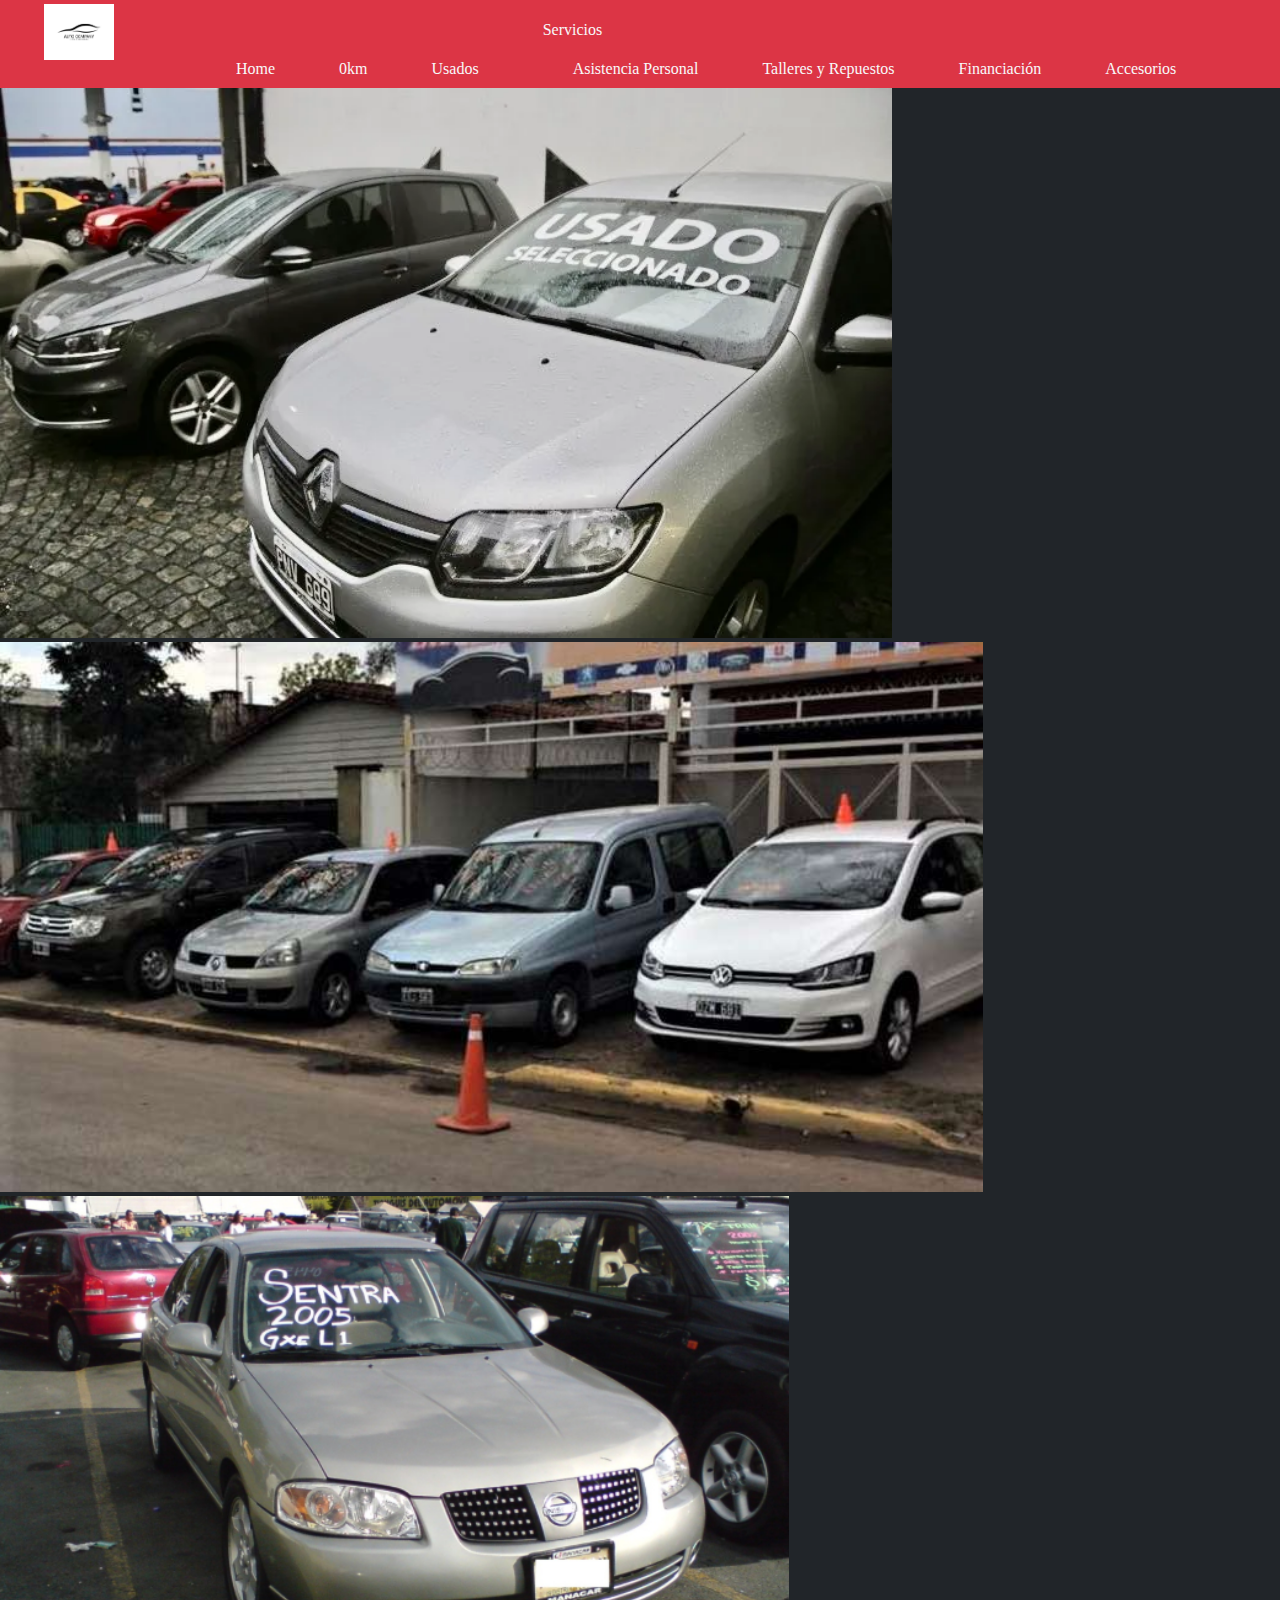
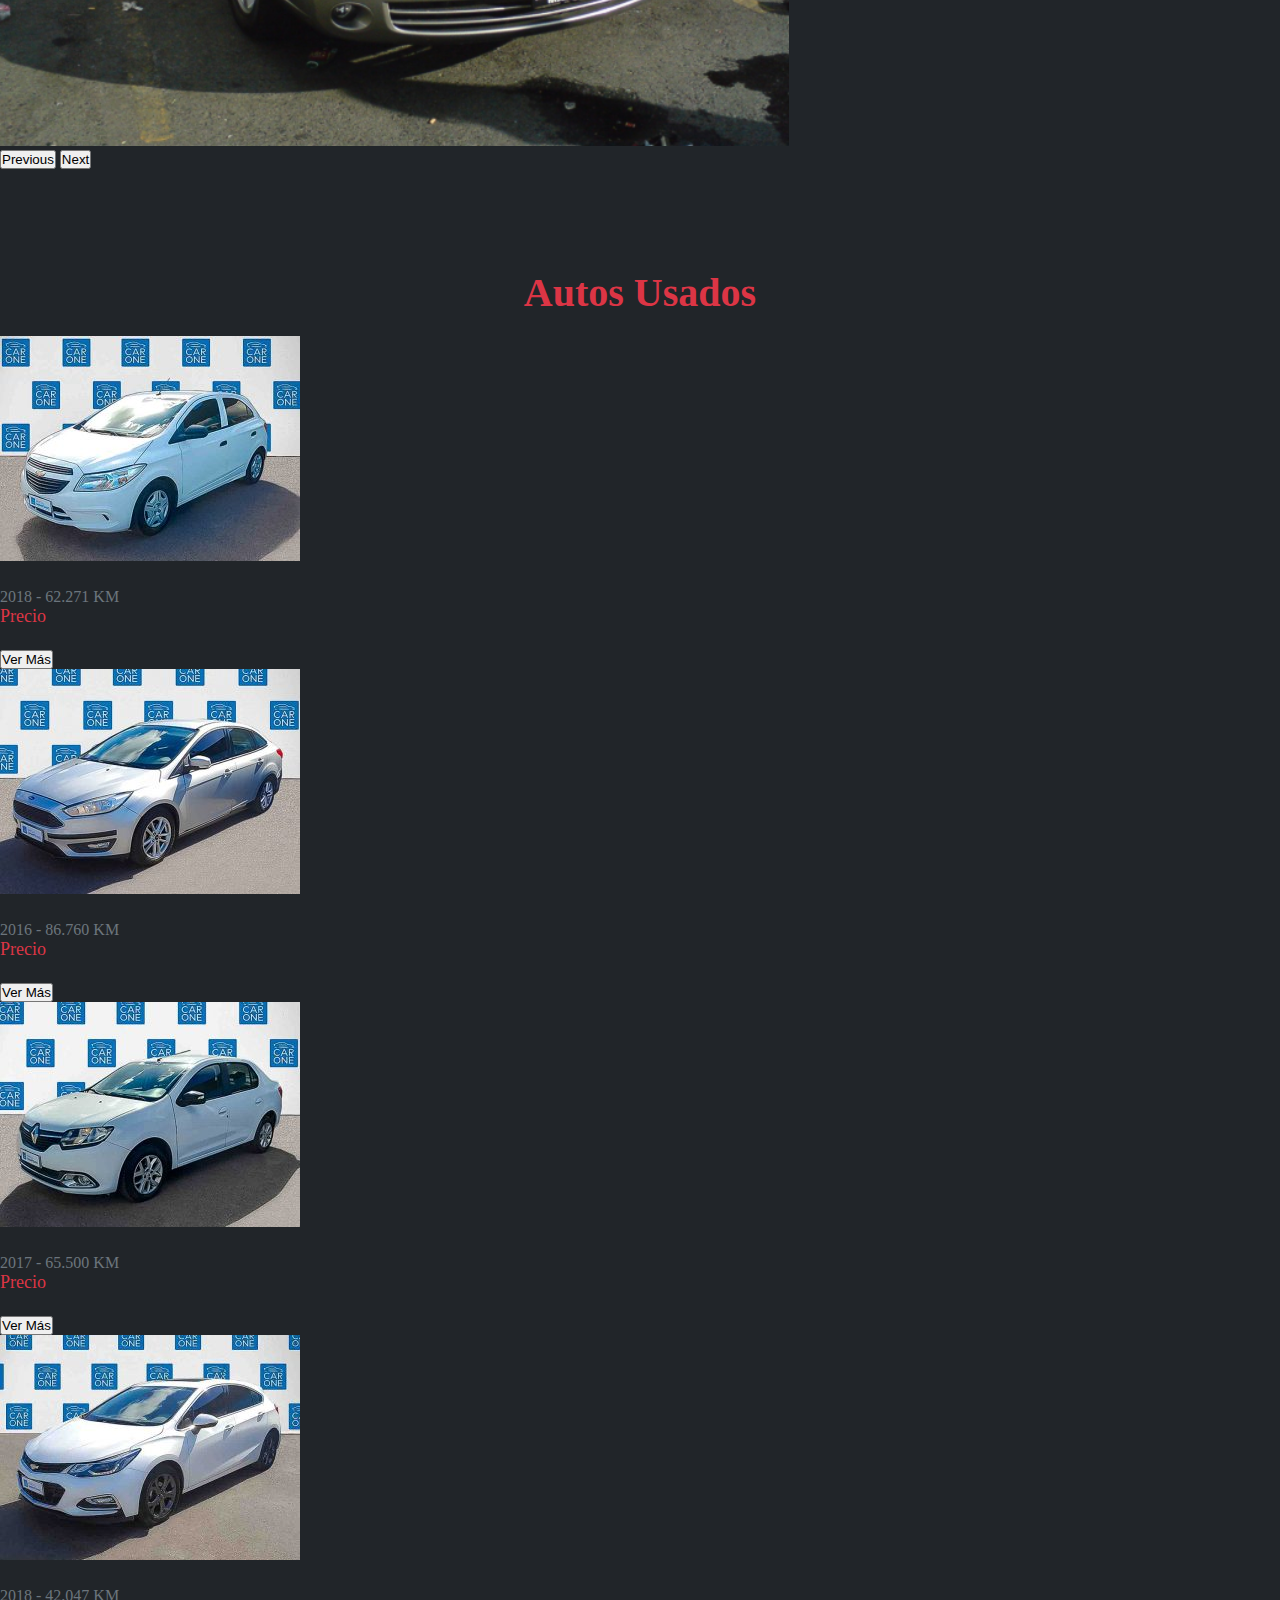
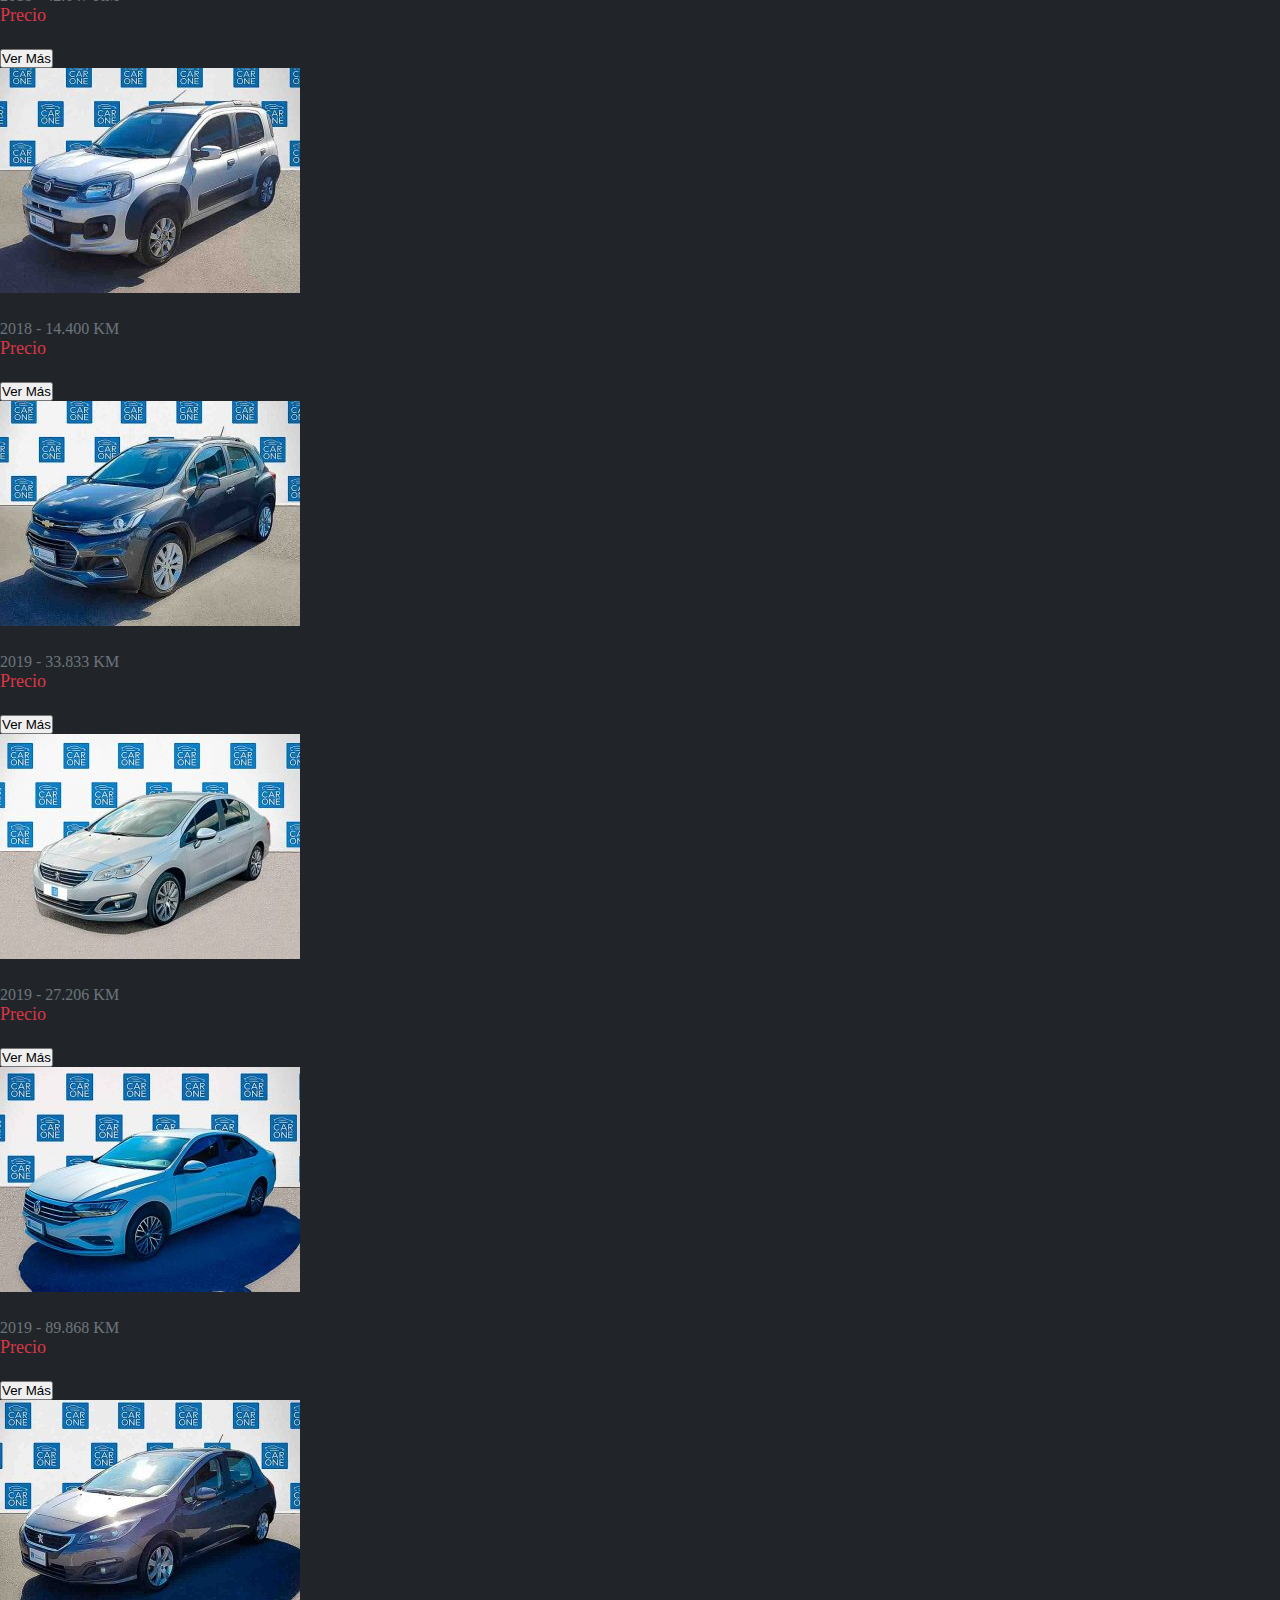
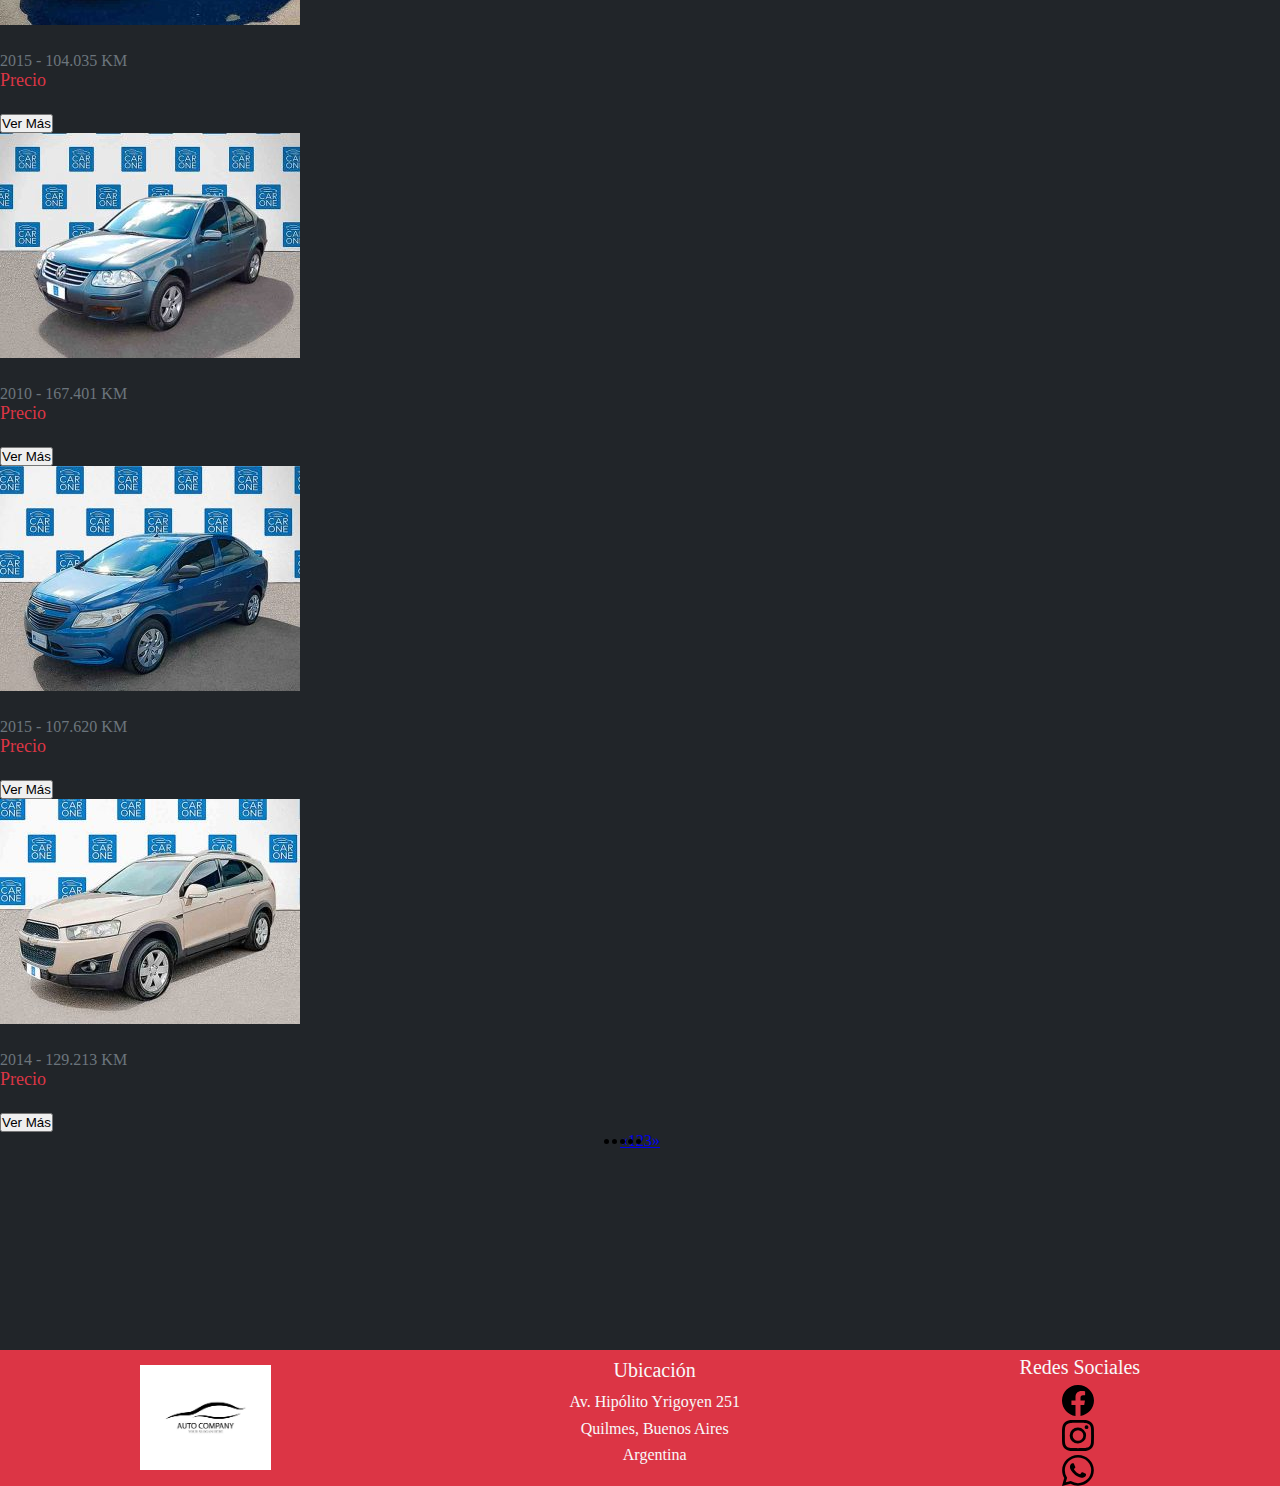
<file: html/usado-2.html>
<!DOCTYPE html>
<html lang="en">
<head>
    <meta charset="UTF-8">
    <meta http-equiv="X-UA-Compatible" content="IE=edge">
    <meta name="viewport" content="width=device-width, initial-scale=1.0">
    <!-- Meta description-->
    <meta name="description" content="Si estás buscando un auto usado, nosotros te ayudamos. Verificado en nuestros talleres de confianza. No lo dudes más, veni a Quilmes Cars">
    <!-- Meta Kw-->
    <meta name="keywords" content="auto 0km usado talleres repuestos concesionaria quilmes vehiculo financiación accesorios seguro escribano telepase ofertas polarizado alarmas tapizado car"> 
    <!-- Open Graph -->
    <meta property="og:type" content="ecommerce">
    <meta property="og:tittle" content="Quilmes Cars/Home">
    <meta property="og:description" content="Concesionaria de auto multimarca ubicada en el centro de Quilmes. Si estas interesado en comprar un auto 0km o usado, no dudes en consultarnos. Tenemos los mejores precios, las mejores ofertas y el mejor asesoramiento">
    <meta property="og:url" content="">
    <meta property="og:img" content="">
    <!-- Favicon -->
    <link rel="shortcut icon" href="../fotos/favicon/favicon-96x96.png" type="image/x-icon">
    <title>Quilmes Cars/Usados</title>
    <link href="https://cdn.jsdelivr.net/npm/bootstrap@5.1.3/dist/css/bootstrap.min.css" rel="stylesheet" integrity="sha384-1BmE4kWBq78iYhFldvKuhfTAU6auU8tT94WrHftjDbrCEXSU1oBoqyl2QvZ6jIW3" crossorigin="anonymous">
    <link rel="stylesheet" href="../css/style.css">
</head>
<body>
    <header>
        <div>
            <img src="../fotos/logo.jpeg" alt="logo - header" height="60px">
        </div>
        <nav>
            <ul>
                <li class="">
                    <a href="../index.html">Home</a>
                </li>
                <li class="">
                    <a href="0km.html">0km</a>
                </li>
                <li class="">
                    <a href="usados.html">Usados</a>
                </li>
                <li class="dropdown">
                    <a class="dropdown-toggle" data-bs-toggle="dropdown" href="#" role="button" aria-expanded="false">Servicios</a>
                    <ul class="dropdown-menu">
                        <li><a class="dropdown-item" href="asistenciapersonal.html">Asistencia Personal</a></li>
                        <li><a class="dropdown-item" href="talleresyrepuestos.html">Talleres y Repuestos</a></li>
                        <li><a class="dropdown-item" href="financiacion.html">Financiación</a></li>
                        <li><a class="dropdown-item" href="accesorios.html">Accesorios</a></li>
                    </ul>
                </li>
            </ul>
        </nav>
    </header>

    <main>
<!-- Carousel -->
        <div id="carouselExampleControls" class="carousel slide" data-bs-ride="carousel">
            <div class="carousel-inner">
                <div class="carousel-item active">
                    <img src="../fotos/back-usados.webp" class="d-block w-100" alt="publicdad - usado - 1" height="550px">
                </div>
                <div class="carousel-item">
                    <img src="../fotos/back-usado-2.jpeg" class="d-block w-100" alt="publicdad - usado - 2" height="550px">
                </div>
                <div class="carousel-item">
                    <img src="../fotos/back-usado-3.webp" class="d-block w-100" alt="publicdad - usado - 3" height="550px">
                </div>
            </div>
            <button class="carousel-control-prev" type="button" data-bs-target="#carouselExampleControls" data-bs-slide="prev">
                <span class="carousel-control-prev-icon" aria-hidden="true"></span>
                <span class="visually-hidden">Previous</span>
            </button>
            <button class="carousel-control-next" type="button" data-bs-target="#carouselExampleControls" data-bs-slide="next">
                <span class="carousel-control-next-icon" aria-hidden="true"></span>
                <span class="visually-hidden">Next</span>
            </button>
        </div>

<!-- Columnas con autos -->
        <section class="">
            <h3>Autos Usados</h3>
            <div class="container">
<!-- Primera Columna -->
                <div class="row mb-3">
                    <div class="col border border-2 bg-light me-3">
                        <img src="../fotos/auto-usado-2-1.jpeg" alt="chevrolet onix blanco" class="w-50">
                        <p class="autos-tittle">CHEVROLET ONIX</p>
                        <p class="autos-secondary">2018 - 62.271 KM</p>
                        <p class="autos-price">Precio</p>
                        <p class="autos-tittle">$2.280.000</p>
                        <button type="submit" class="btn btn-danger mb-3">Ver Más</button>
                    </div>
                    <div class="col border border-2 bg-light me-3">
                        <img src="../fotos/auto-usado-2-2.jpeg" alt="ford focus gris" class="w-50">
                        <p class="autos-tittle">FORD FOCUS</p>
                        <p class="autos-secondary">2016 - 86.760 KM</p>
                        <p class="autos-price">Precio</p>
                        <p class="autos-tittle">$2.280.000</p>
                        <button type="submit" class="btn btn-danger mb-3">Ver Más</button>
                    </div>
                    <div class="col border border-2 bg-light me-3">
                        <img src="../fotos/auto-usado-2-3.jpeg" alt="renault logan blanco" class="w-50">
                        <p class="autos-tittle">RENAULT LOGAN II</p>
                        <p class="autos-secondary">2017 - 65.500 KM</p>
                        <p class="autos-price">Precio</p>
                        <p class="autos-tittle">$2.020.000</p>
                        <button type="submit" class="btn btn-danger mb-3">Ver Más</button>
                    </div>
                </div>
<!-- Segunda Columna -->
                <div class="row mb-3">
                    <div class="col border border-2 bg-light me-3">
                        <img src="../fotos/auto-usado-2-4.jpeg" alt="chevrolet cruze blanco" class="w-50">
                        <p class="autos-tittle">CHEVROLET CRUZE</p>
                        <p class="autos-secondary">2018 - 42.047 KM</p>
                        <p class="autos-price">Precio</p>
                        <p class="autos-tittle">$3.750.000</p>
                        <button type="submit" class="btn btn-danger mb-3">Ver Más</button>
                    </div>
                    <div class="col border border-2 bg-light me-3">
                        <img src="../fotos/auto-usado-2-5.jpeg" alt="fiat uno blanco" class="w-50">
                        <p class="autos-tittle">FIAT UNO</p>
                        <p class="autos-secondary">2018 - 14.400 KM</p>
                        <p class="autos-price">Precio</p>
                        <p class="autos-tittle">$2.000.000</p>
                        <button type="submit" class="btn btn-danger mb-3">Ver Más</button>
                    </div>
                    <div class="col border border-2 bg-light me-3">
                        <img src="../fotos/auto-usado-2-6.jpeg" alt="chevrolet tracker gris oscuro" class="w-50">
                        <p class="autos-tittle">CHEVROLET TRACKER</p>
                        <p class="autos-secondary">2019 - 33.833 KM</p>
                        <p class="autos-price">Precio</p>
                        <p class="autos-tittle">$4.420.000</p>
                        <button type="submit" class="btn btn-danger mb-3">Ver Más</button>
                    </div>
                </div>
<!-- Tercera Columna -->
                <div class="row mb-3">
                    <div class="col border border-2 bg-light me-3">
                        <img src="../fotos/auto-usado-2-7.jpeg" alt="peugeot 408 blanco" class="w-50">
                        <p class="autos-tittle">PEUGEOT 408</p>
                        <p class="autos-secondary">2019 - 27.206 KM</p>
                        <p class="autos-price">Precio</p>
                        <p class="autos-tittle">$3.050.000</p>
                        <button type="submit" class="btn btn-danger mb-3">Ver Más</button>
                    </div>
                    <div class="col border border-2 bg-light me-3">
                        <img src="../fotos/auto-usado-2-8.jpeg" alt="volkswagen vento blanco" class="w-50">
                        <p class="autos-tittle">VOLKSWAGEN VENTO</p>
                        <p class="autos-secondary">2019 - 89.868 KM</p>
                        <p class="autos-price">Precio</p>
                        <p class="autos-tittle">$5.250.000</p>
                        <button type="submit" class="btn btn-danger mb-3">Ver Más</button>
                    </div>
                    <div class="col border border-2 bg-light me-3">
                        <img src="../fotos/auto-usado-2-9.jpeg" alt="peugeot 308 gris oscuro" class="w-50">
                        <p class="autos-tittle">PEUGEOT 308</p>
                        <p class="autos-secondary">2015 - 104.035 KM</p>
                        <p class="autos-price">Precio</p>
                        <p class="autos-tittle">$2.350.000</p>
                        <button type="submit" class="btn btn-danger mb-3">Ver Más</button>
                    </div>
                </div>
<!-- Cuarta Columna -->
                <div class="row mb-3">
                    <div class="col border border-2 bg-light me-3">
                        <img src="../fotos/auto-usado-2-10.jpeg" alt="volkswagen bora gris oscuro" class="w-50">
                        <p class="autos-tittle">VOLKSWAGEN BORA</p>
                        <p class="autos-secondary">2010 - 167.401 KM</p>
                        <p class="autos-price">Precio</p>
                        <p class="autos-tittle">$1.470.000</p>
                        <button type="submit" class="btn btn-danger mb-3">Ver Más</button>
                    </div>
                    <div class="col border border-2 bg-light me-3">
                        <img src="../fotos/auto-usado-2-11.jpeg" alt="chevrolet prisma azul" class="w-50">
                        <p class="autos-tittle">CHEVROLET PRISMA</p>
                        <p class="autos-secondary">2015 - 107.620 KM</p>
                        <p class="autos-price">Precio</p>
                        <p class="autos-tittle">$1.650.000</p>
                        <button type="submit" class="btn btn-danger mb-3">Ver Más</button>
                    </div>
                    <div class="col border border-2 bg-light me-3">
                        <img src="../fotos/auto-usado-2-12.jpeg" alt="chevrolet captiva crema" class="w-50">
                        <p class="autos-tittle">CHEVROLET CAPTIVA</p>
                        <p class="autos-secondary">2014 - 129.213 KM</p>
                        <p class="autos-price">Precio</p>
                        <p class="autos-tittle">$3.050.000</p>
                        <button type="submit" class="btn btn-danger mb-3">Ver Más</button>
                    </div>
                </div>
            </div>
        </section>


<!-- Pagination -->
        <nav aria-label="Page navigation example pagination">
            <ul class="pagination">
                <li class="page-item">
                    <a class="page-link text-danger" href="#" aria-label="Previous">
                        <span aria-hidden="true">&laquo;</span>
                    </a>
                </li>
                <li class="page-item "><a class="page-link text-danger" href="usados.html">1</a></li>
                <li class="page-item"><a class="page-link text-danger" href="usado-2.html">2</a></li>
                <li class="page-item"><a class="page-link text-danger" href="usado-3.html">3</a></li>
                <li class="page-item">
                    <a class="page-link text-danger" href="#" aria-label="Next">
                        <span aria-hidden="true">&raquo;</span>
                    </a>
                </li>
            </ul>
        </nav>
    <div class="espacio-al-footer"></div>
    </main>

    <footer class="">
        <div>
        <img src="../fotos/logo.jpeg" alt="logo - footer" class="" height="120px">
        </div>
        <ul class="">
            <li class="tittle-footer">Ubicación</li>
            <li class="text-footer"><a href="https://goo.gl/maps/Qa6frXx24bZxDVni6">Av. Hipólito Yrigoyen 251</a></li>
            <li class="text-footer"><a href="https://goo.gl/maps/Qa6frXx24bZxDVni6">Quilmes, Buenos Aires</a></li>
            <li class="text-footer"><a href="https://goo.gl/maps/Qa6frXx24bZxDVni6">Argentina</a></li>
        </ul>
        <ul class="">
            <li class="tittle-footer">Redes Sociales</li>
            <li><a href="https://www.facebook.com/profile.php?id=100075817793548"><img src="../fotos/facebook.svg" alt="facebook" height="35px"></a></li>
            <li><a href="https://www.instagram.com/consecionaria_multimarca_/"><img src="../fotos/instagram.svg" alt="instagram" height="35px"></a></li>
            <li><a href="#"><img src="../fotos/whatsapp.svg" alt="whatsapp" height="35px"></a></li>
        </ul>
    </footer>




    <!-- Bootstrap js -->
    <script src="https://cdn.jsdelivr.net/npm/bootstrap@5.1.3/dist/js/bootstrap.bundle.min.js" integrity="sha384-ka7Sk0Gln4gmtz2MlQnikT1wXgYsOg+OMhuP+IlRH9sENBO0LRn5q+8nbTov4+1p" crossorigin="anonymous"></script>
</body>
</html>
</file>
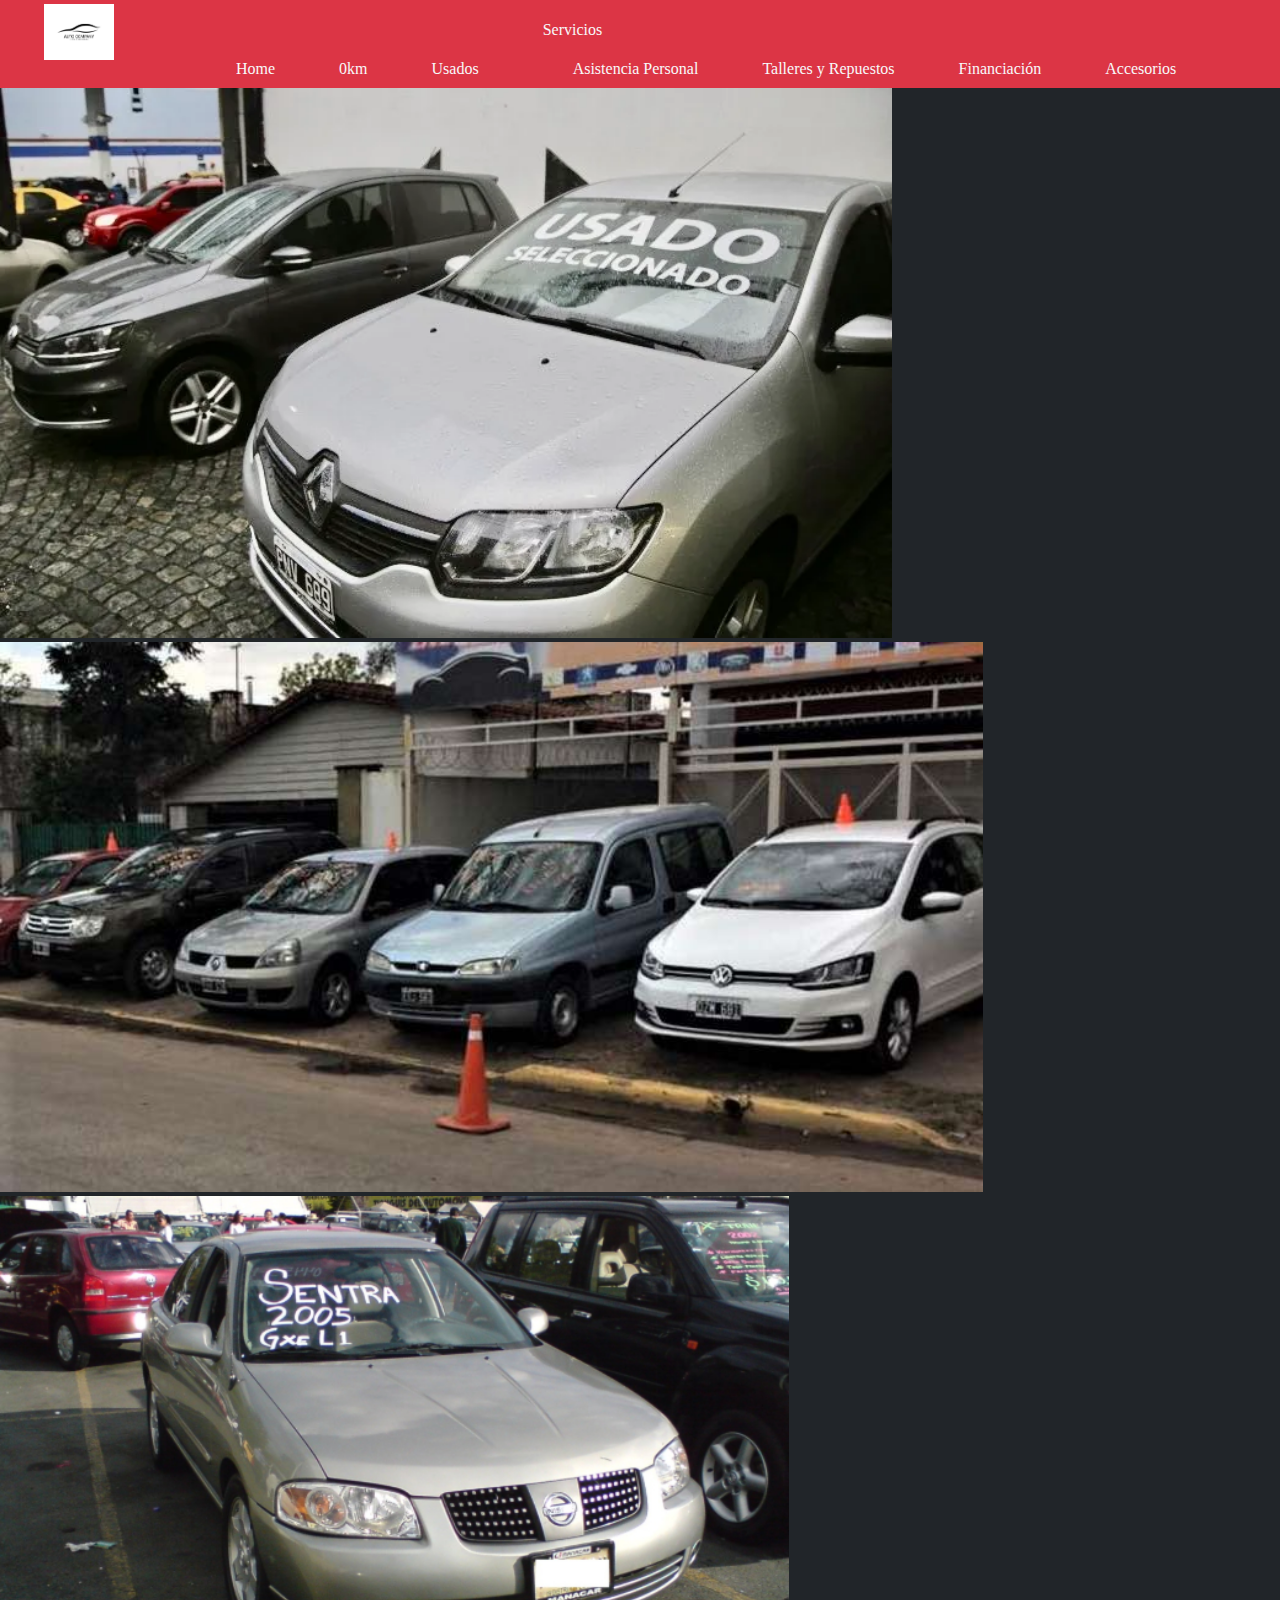
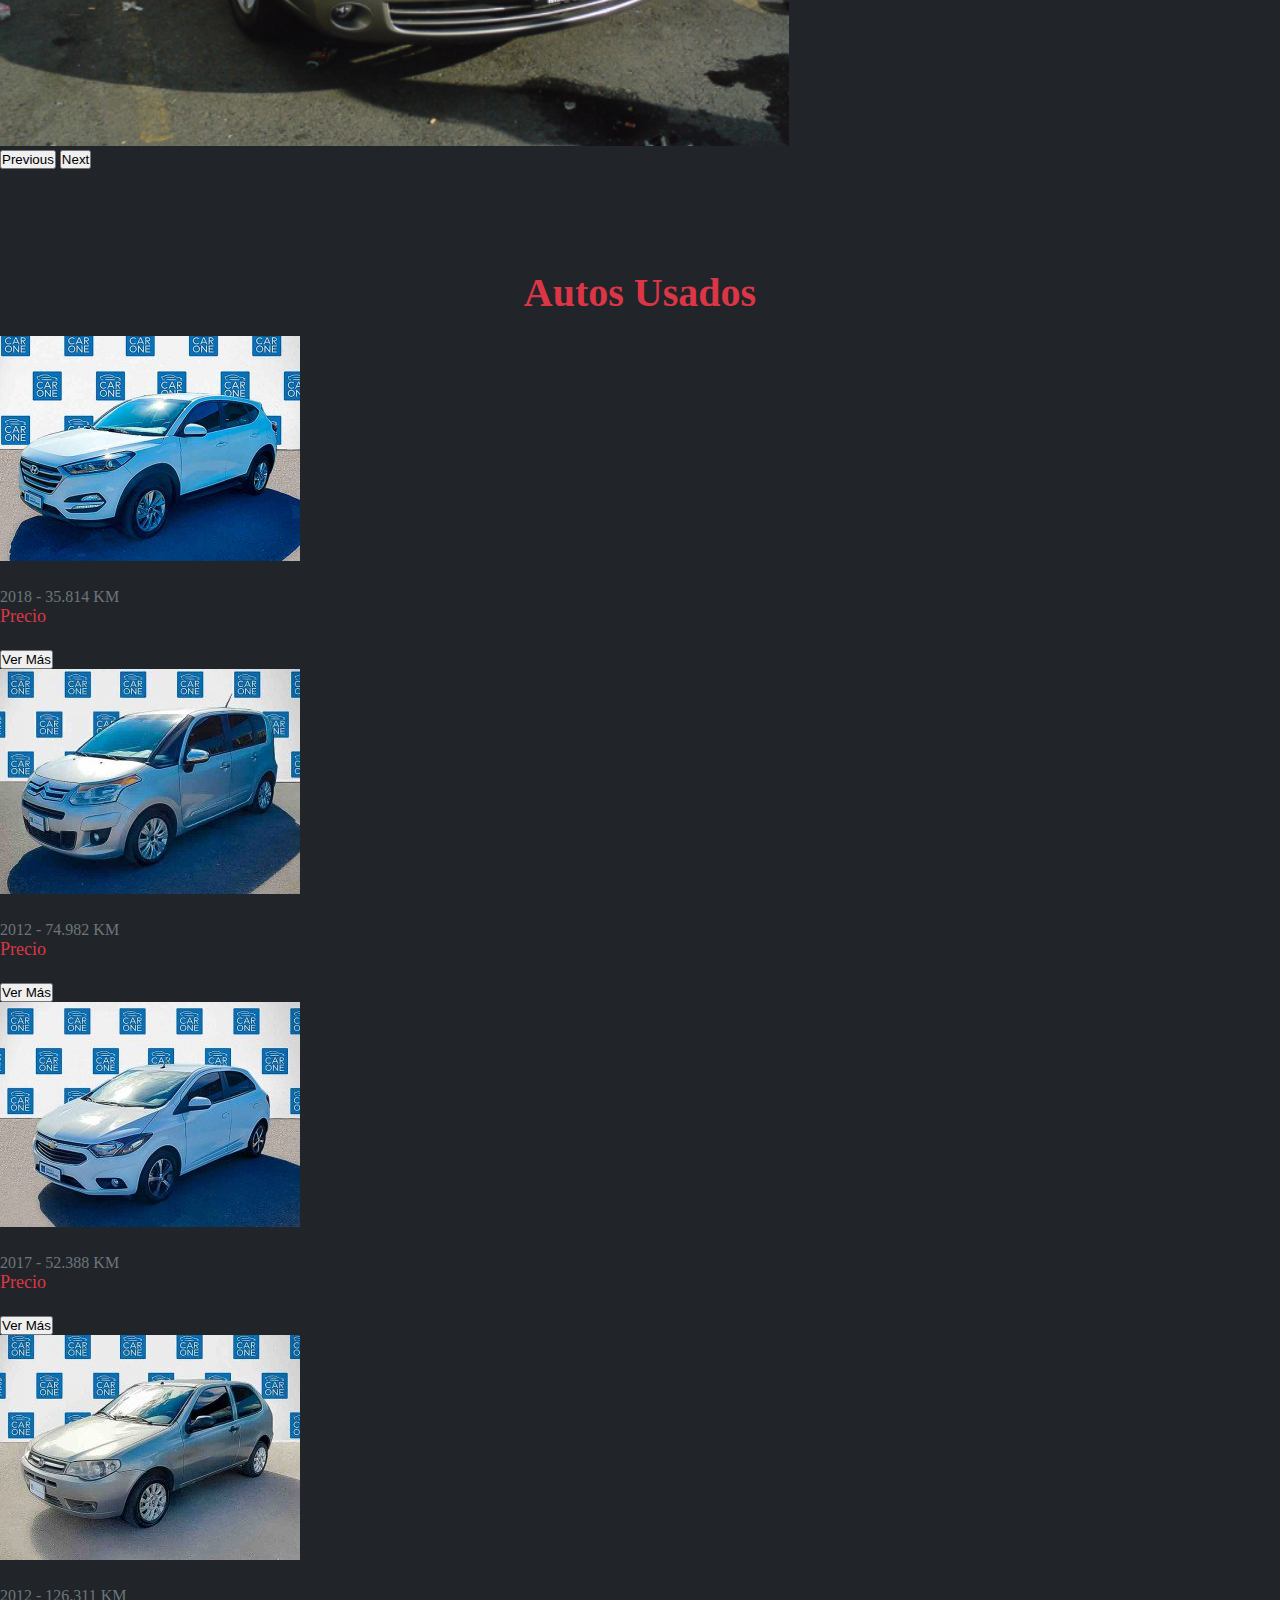
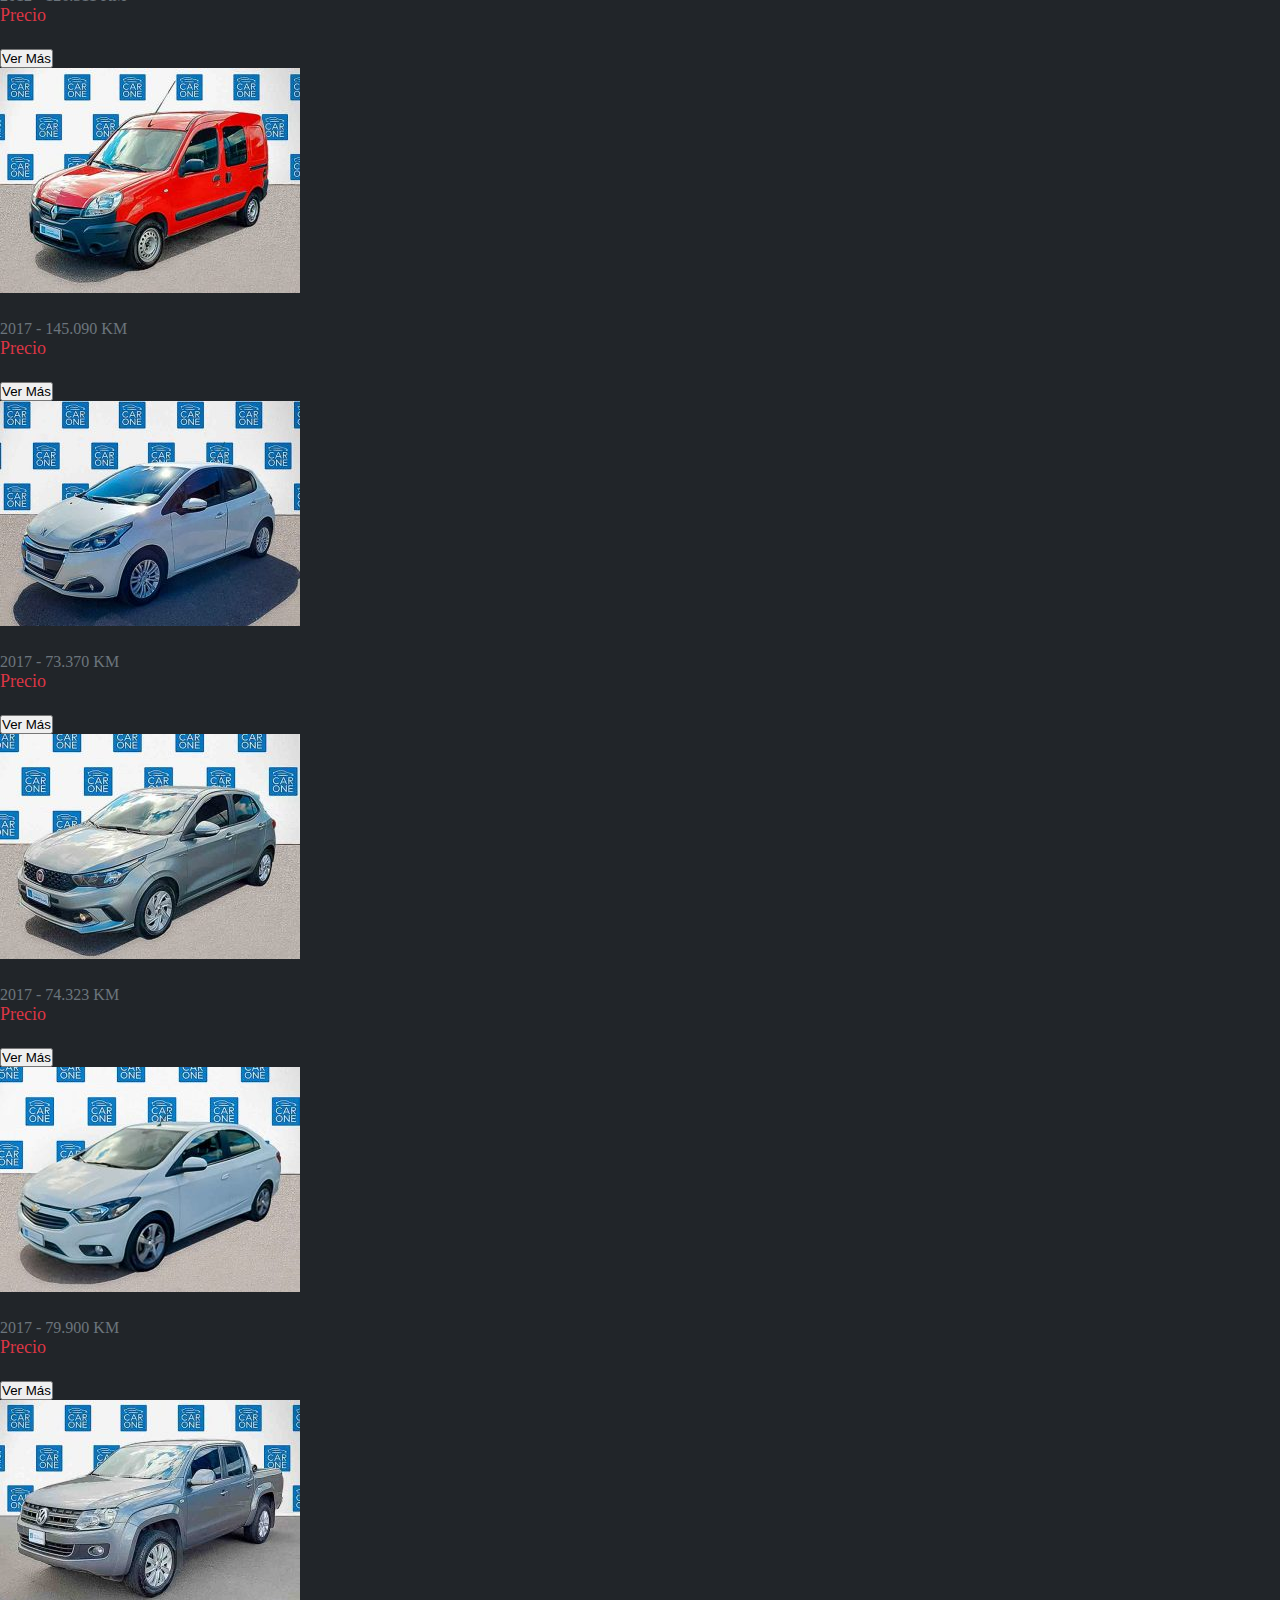
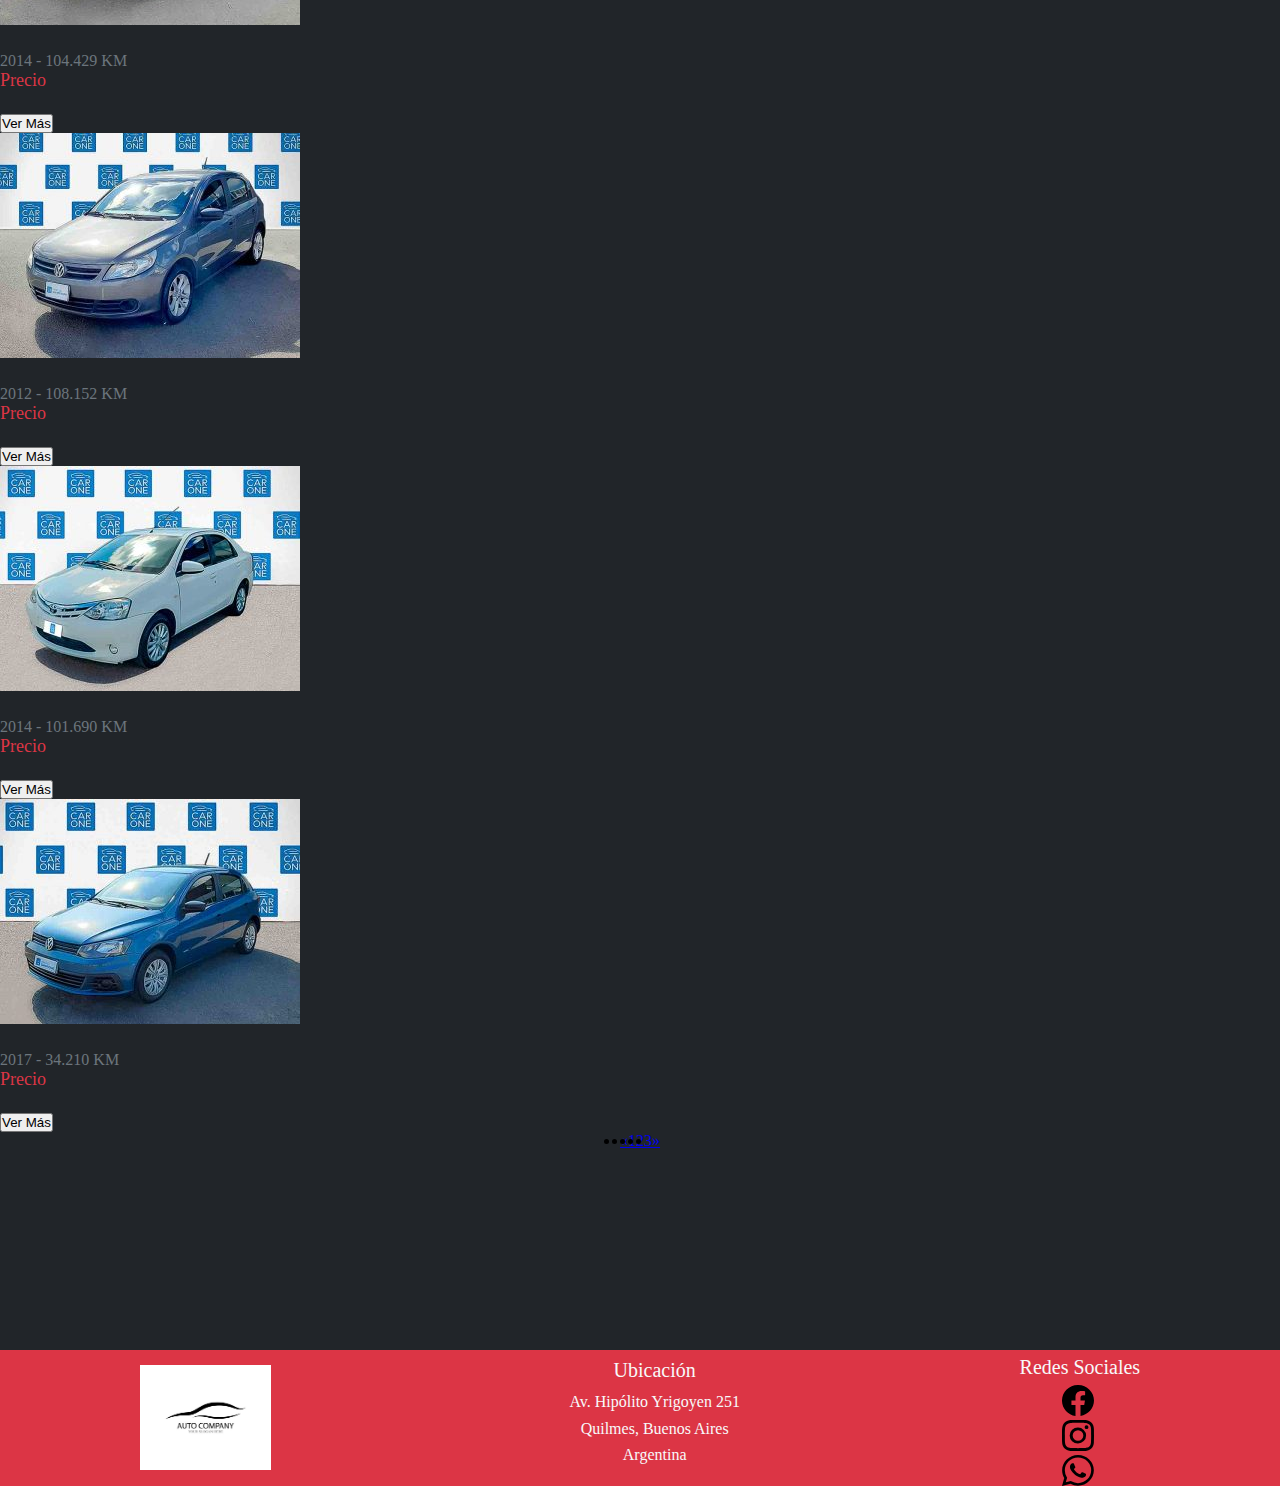
<file: html/usado-3.html>
<!DOCTYPE html>
<html lang="en">
<head>
    <meta charset="UTF-8">
    <meta http-equiv="X-UA-Compatible" content="IE=edge">
    <meta name="viewport" content="width=device-width, initial-scale=1.0">
    <!-- Meta description-->
    <meta name="description" content="Si estás buscando un auto usado, nosotros te ayudamos. Verificado en nuestros talleres de confianza. No lo dudes más, veni a Quilmes Cars">
    <!-- Meta Kw-->
    <meta name="keywords" content="auto 0km usado talleres repuestos concesionaria quilmes vehiculo financiación accesorios seguro escribano telepase ofertas polarizado alarmas tapizado car"> 
    <!-- Open Graph -->
    <meta property="og:type" content="ecommerce">
    <meta property="og:tittle" content="Quilmes Cars/Home">
    <meta property="og:description" content="Concesionaria de auto multimarca ubicada en el centro de Quilmes. Si estas interesado en comprar un auto 0km o usado, no dudes en consultarnos. Tenemos los mejores precios, las mejores ofertas y el mejor asesoramiento">
    <meta property="og:url" content="">
    <meta property="og:img" content="">
    <!-- Favicon -->
    <link rel="shortcut icon" href="../fotos/favicon/favicon-96x96.png" type="image/x-icon">
    <title>Quilmes Cars/Usados</title>
    <link href="https://cdn.jsdelivr.net/npm/bootstrap@5.1.3/dist/css/bootstrap.min.css" rel="stylesheet" integrity="sha384-1BmE4kWBq78iYhFldvKuhfTAU6auU8tT94WrHftjDbrCEXSU1oBoqyl2QvZ6jIW3" crossorigin="anonymous">
    <link rel="stylesheet" href="../css/style.css">
</head>
<body>
    <header>
        <div>
            <img src="../fotos/logo.jpeg" alt="logo - header" height="60px">
        </div>
        <nav>
            <ul>
                <li class="">
                    <a href="../index.html">Home</a>
                </li>
                <li class="">
                    <a href="0km.html">0km</a>
                </li>
                <li class="">
                    <a href="usados.html">Usados</a>
                </li>
                <li class="dropdown">
                    <a class="dropdown-toggle" data-bs-toggle="dropdown" href="#" role="button" aria-expanded="false">Servicios</a>
                    <ul class="dropdown-menu">
                        <li><a class="dropdown-item" href="asistenciapersonal.html">Asistencia Personal</a></li>
                        <li><a class="dropdown-item" href="talleresyrepuestos.html">Talleres y Repuestos</a></li>
                        <li><a class="dropdown-item" href="financiacion.html">Financiación</a></li>
                        <li><a class="dropdown-item" href="accesorios.html">Accesorios</a></li>
                    </ul>
                </li>
            </ul>
        </nav>
    </header>

    <main>
<!-- Carousel -->
        <div id="carouselExampleControls" class="carousel slide" data-bs-ride="carousel">
            <div class="carousel-inner">
                <div class="carousel-item active">
                    <img src="../fotos/back-usados.webp" class="d-block w-100" alt="publicdad - usado - 1" height="550px">
                </div>
                <div class="carousel-item">
                    <img src="../fotos/back-usado-2.jpeg" class="d-block w-100" alt="publicdad - usado - 2" height="550px">
                </div>
                <div class="carousel-item">
                    <img src="../fotos/back-usado-3.webp" class="d-block w-100" alt="publicdad - usado - 3" height="550px">
                </div>
            </div>
            <button class="carousel-control-prev" type="button" data-bs-target="#carouselExampleControls" data-bs-slide="prev">
                <span class="carousel-control-prev-icon" aria-hidden="true"></span>
                <span class="visually-hidden">Previous</span>
            </button>
            <button class="carousel-control-next" type="button" data-bs-target="#carouselExampleControls" data-bs-slide="next">
                <span class="carousel-control-next-icon" aria-hidden="true"></span>
                <span class="visually-hidden">Next</span>
            </button>
        </div>

<!-- Columnas con autos -->
        <section class="">
            <h3>Autos Usados</h3>
            <div class="container">
<!-- Primera Columna -->
                <div class="row mb-3">
                    <div class="col border border-2 bg-light me-3">
                        <img src="../fotos/auto-usado-3-1.jpeg" alt="hyundai tucson blanco" class="w-50">
                        <p class="autos-tittle">HYUNDAI TUCSON</p>
                        <p class="autos-secondary">2018 - 35.814 KM</p>
                        <p class="autos-price">Precio</p>
                        <p class="autos-tittle">$5.900.000</p>
                        <button type="submit" class="btn btn-danger mb-3">Ver Más</button>
                    </div>
                    <div class="col border border-2 bg-light me-3">
                        <img src="../fotos/auto-usado-3-2.jpeg" alt="citroen c3 blanco" class="w-50">
                        <p class="autos-tittle">CITROEN C 3</p>
                        <p class="autos-secondary">2012 - 74.982 KM</p>
                        <p class="autos-price">Precio</p>
                        <p class="autos-tittle">$1.850.000</p>
                        <button type="submit" class="btn btn-danger mb-3">Ver Más</button>
                    </div>
                    <div class="col border border-2 bg-light me-3">
                        <img src="../fotos/auto-usado-3-3.jpeg" alt="chevrolet onix blanco" class="w-50">
                        <p class="autos-tittle">CHEVROLET ONIX</p>
                        <p class="autos-secondary">2017 - 52.388 KM</p>
                        <p class="autos-price">Precio</p>
                        <p class="autos-tittle">$2.500.000</p>
                        <button type="submit" class="btn btn-danger mb-3">Ver Más</button>
                    </div>
                </div>
<!-- Segunda Columna -->
                <div class="row mb-3">
                    <div class="col border border-2 bg-light me-3">
                        <img src="../fotos/auto-usado-3-4.jpeg" alt="fiat palio gris" class="w-50">
                        <p class="autos-tittle">FIAT PALIO</p>
                        <p class="autos-secondary">2012 - 126.311 KM</p>
                        <p class="autos-price">Precio</p>
                        <p class="autos-tittle">$1.050.000</p>
                        <button type="submit" class="btn btn-danger mb-3">Ver Más</button>
                    </div>
                    <div class="col border border-2 bg-light me-3">
                        <img src="../fotos/auto-usado-3-5.jpeg" alt="renault kangoo rojo" class="w-50">
                        <p class="autos-tittle">RENAULT KANGOO</p>
                        <p class="autos-secondary">2017 - 145.090 KM</p>
                        <p class="autos-price">Precio</p>
                        <p class="autos-tittle">$2.250.000</p>
                        <button type="submit" class="btn btn-danger mb-3">Ver Más</button>
                    </div>
                    <div class="col border border-2 bg-light me-3">
                        <img src="../fotos/auto-usado-3-6.jpeg" alt="peugeot 208 blanco" class="w-50">
                        <p class="autos-tittle">PEUGEOT 208</p>
                        <p class="autos-secondary">2017 - 73.370 KM</p>
                        <p class="autos-price">Precio</p>
                        <p class="autos-tittle">$2.700.000</p>
                        <button type="submit" class="btn btn-danger mb-3">Ver Más</button>
                    </div>
                </div>
<!-- Tercera Columna -->
                <div class="row mb-3">
                    <div class="col border border-2 bg-light me-3">
                        <img src="../fotos/auto-usado-3-7.jpeg" alt="fiat argo gris" class="w-50">
                        <p class="autos-tittle">FIAT ARGO</p>
                        <p class="autos-secondary">2017 - 74.323 KM</p>
                        <p class="autos-price">Precio</p>
                        <p class="autos-tittle">$2.450.000</p>
                        <button type="submit" class="btn btn-danger mb-3">Ver Más</button>
                    </div>
                    <div class="col border border-2 bg-light me-3">
                        <img src="../fotos/auto-usado-3-8.jpeg" alt="chevrolet prisma blanco" class="w-50">
                        <p class="autos-tittle">CHEVROLET PRISMA</p>
                        <p class="autos-secondary">2017 - 79.900 KM</p>
                        <p class="autos-price">Precio</p>
                        <p class="autos-tittle">$2.550.000</p>
                        <button type="submit" class="btn btn-danger mb-3">Ver Más</button>
                    </div>
                    <div class="col border border-2 bg-light me-3">
                        <img src="../fotos/auto-usado-3-9.jpeg" alt="volkswagen amarok gris" class="w-50">
                        <p class="autos-tittle">VOLKSWAGEN AMAROK</p>
                        <p class="autos-secondary">2014 - 104.429 KM</p>
                        <p class="autos-price">Precio</p>
                        <p class="autos-tittle">$4.500.000</p>
                        <button type="submit" class="btn btn-danger mb-3">Ver Más</button>
                    </div>
                </div>
<!-- Cuarta Columna -->
                <div class="row mb-3">
                    <div class="col border border-2 bg-light me-3">
                        <img src="../fotos/auto-usado-3-10.jpeg" alt="volkswagen gol gris" class="w-50">
                        <p class="autos-tittle">VOLKSWAGEN GOL</p>
                        <p class="autos-secondary">2012 - 108.152 KM</p>
                        <p class="autos-price">Precio</p>
                        <p class="autos-tittle">$1.470.000</p>
                        <button type="submit" class="btn btn-danger mb-3">Ver Más</button>
                    </div>
                    <div class="col border border-2 bg-light me-3">
                        <img src="../fotos/auto-usado-3-11.jpeg" alt="toyota etios blanco" class="w-50">
                        <p class="autos-tittle">TOYOTA ETIOS</p>
                        <p class="autos-secondary">2014 - 101.690 KM</p>
                        <p class="autos-price">Precio</p>
                        <p class="autos-tittle">$1.770.000</p>
                        <button type="submit" class="btn btn-danger mb-3">Ver Más</button>
                    </div>
                    <div class="col border border-2 bg-light me-3">
                        <img src="../fotos/auto-usado-3-12.jpeg" alt="volkswagen gol azul" class="w-50">
                        <p class="autos-tittle">VOLKSWAGEN GOL</p>
                        <p class="autos-secondary">2017 - 34.210 KM</p>
                        <p class="autos-price">Precio</p>
                        <p class="autos-tittle">$2.380.000</p>
                        <button type="submit" class="btn btn-danger mb-3">Ver Más</button>
                    </div>
                </div>
            </div>
        </section>


<!-- Pagination -->
        <nav aria-label="Page navigation example pagination">
            <ul class="pagination">
                <li class="page-item">
                    <a class="page-link text-danger" href="#" aria-label="Previous">
                        <span aria-hidden="true">&laquo;</span>
                    </a>
                </li>
                <li class="page-item "><a class="page-link text-danger" href="usados.html">1</a></li>
                <li class="page-item"><a class="page-link text-danger" href="usado-2.html">2</a></li>
                <li class="page-item"><a class="page-link text-danger" href="usado-3.html">3</a></li>
                <li class="page-item">
                    <a class="page-link text-danger" href="#" aria-label="Next">
                        <span aria-hidden="true">&raquo;</span>
                    </a>
                </li>
            </ul>
        </nav>
    <div class="espacio-al-footer"></div>
    </main>

    <footer class="">
        <div>
        <img src="../fotos/logo.jpeg" alt="logo - footer" class="" height="120px">
        </div>
        <ul class="">
            <li class="tittle-footer">Ubicación</li>
            <li class="text-footer"><a href="https://goo.gl/maps/Qa6frXx24bZxDVni6">Av. Hipólito Yrigoyen 251</a></li>
            <li class="text-footer"><a href="https://goo.gl/maps/Qa6frXx24bZxDVni6">Quilmes, Buenos Aires</a></li>
            <li class="text-footer"><a href="https://goo.gl/maps/Qa6frXx24bZxDVni6">Argentina</a></li>
        </ul>
        <ul class="">
            <li class="tittle-footer">Redes Sociales</li>
            <li><a href="https://www.facebook.com/profile.php?id=100075817793548"><img src="../fotos/facebook.svg" alt="facebook" height="35px"></a></li>
            <li><a href="https://www.instagram.com/consecionaria_multimarca_/"><img src="../fotos/instagram.svg" alt="instagram" height="35px"></a></li>
            <li><a href="#"><img src="../fotos/whatsapp.svg" alt="whatsapp" height="35px"></a></li>
        </ul>
    </footer>




    <!-- Bootstrap js -->
    <script src="https://cdn.jsdelivr.net/npm/bootstrap@5.1.3/dist/js/bootstrap.bundle.min.js" integrity="sha384-ka7Sk0Gln4gmtz2MlQnikT1wXgYsOg+OMhuP+IlRH9sENBO0LRn5q+8nbTov4+1p" crossorigin="anonymous"></script>
</body>
</html>
</file>
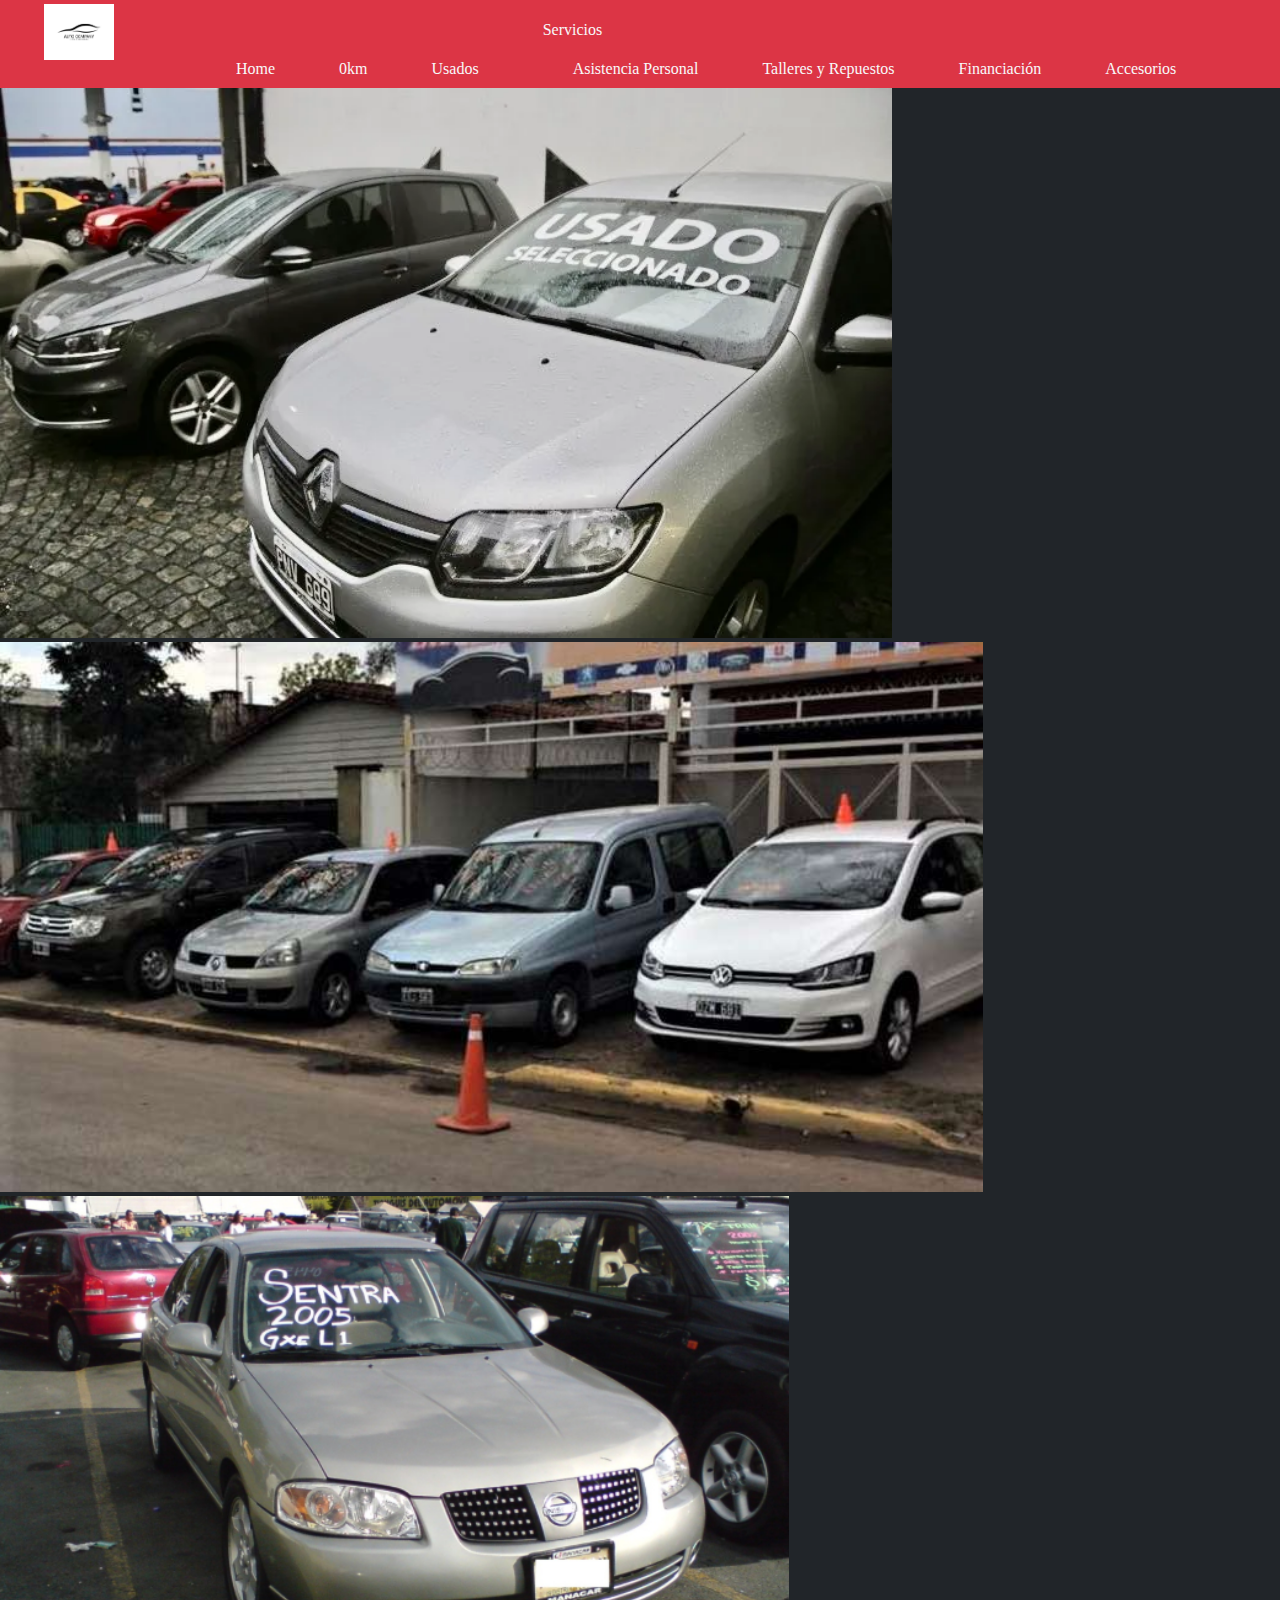
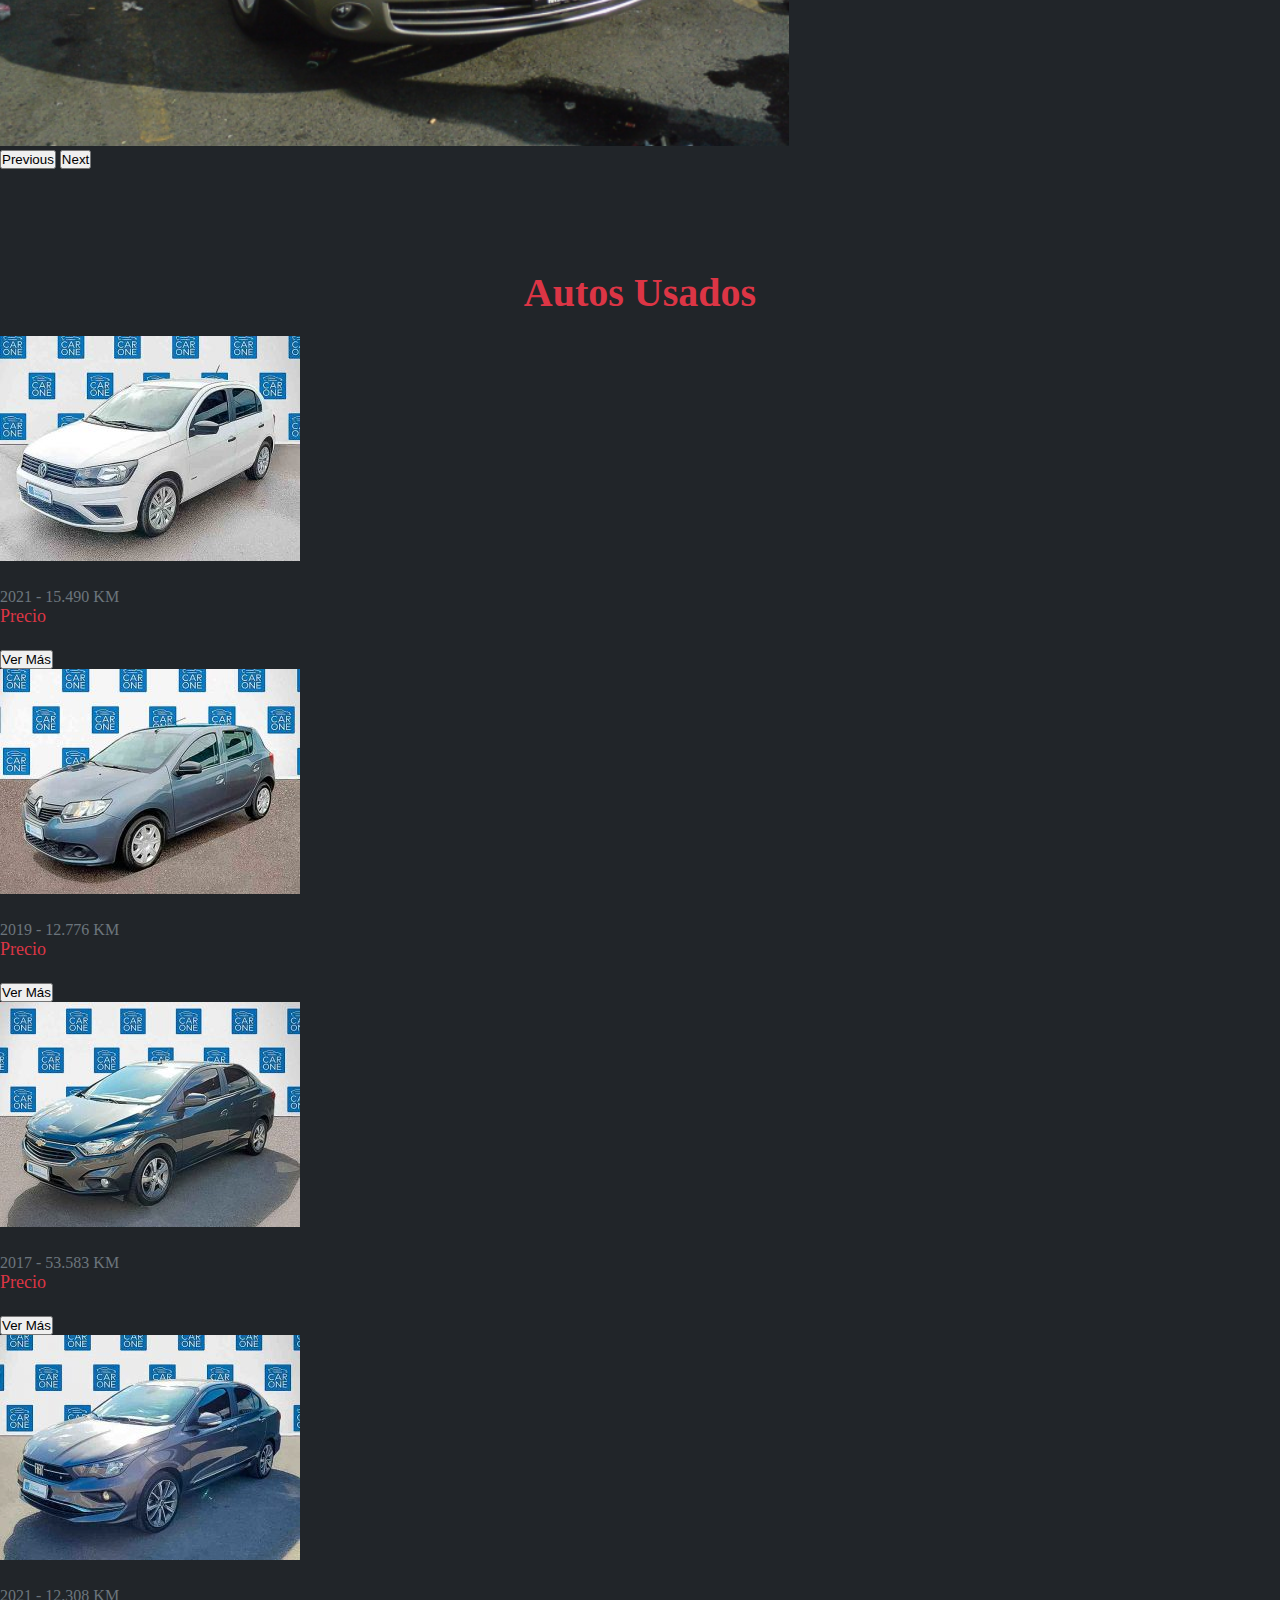
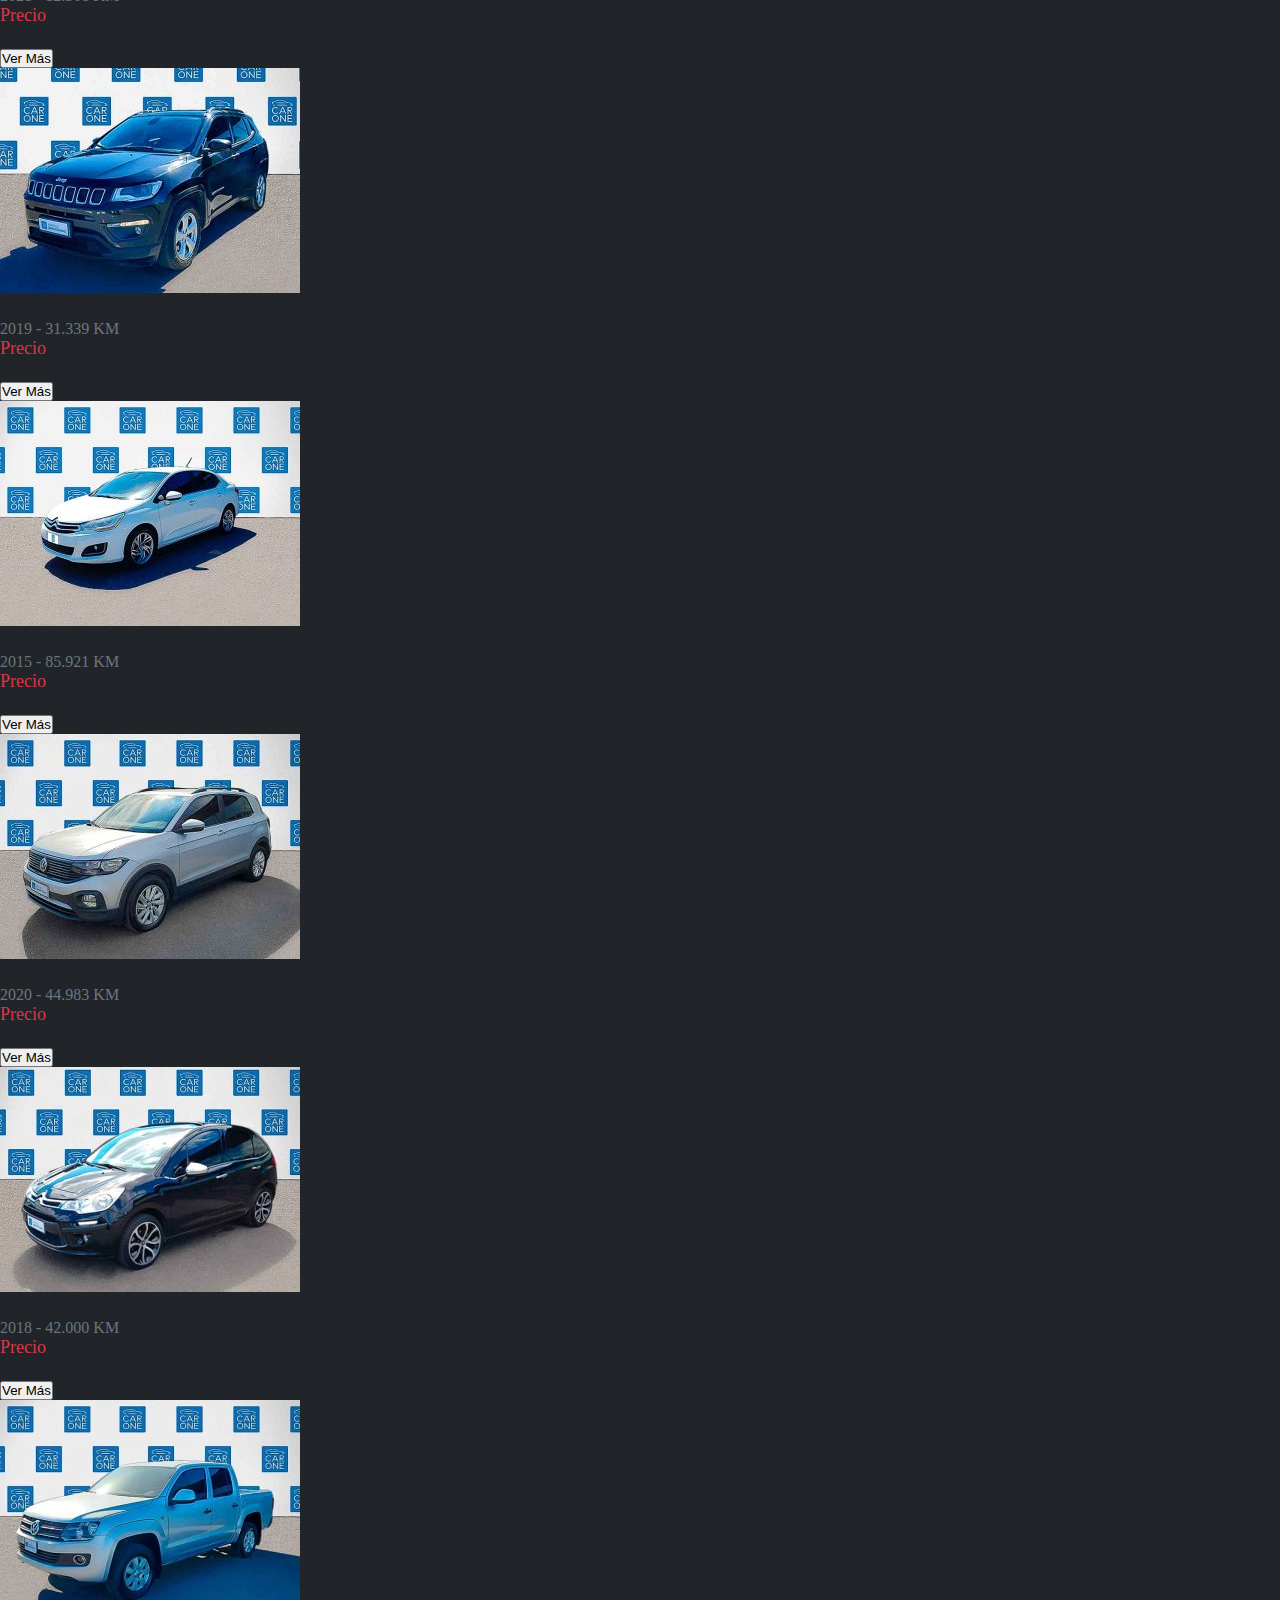
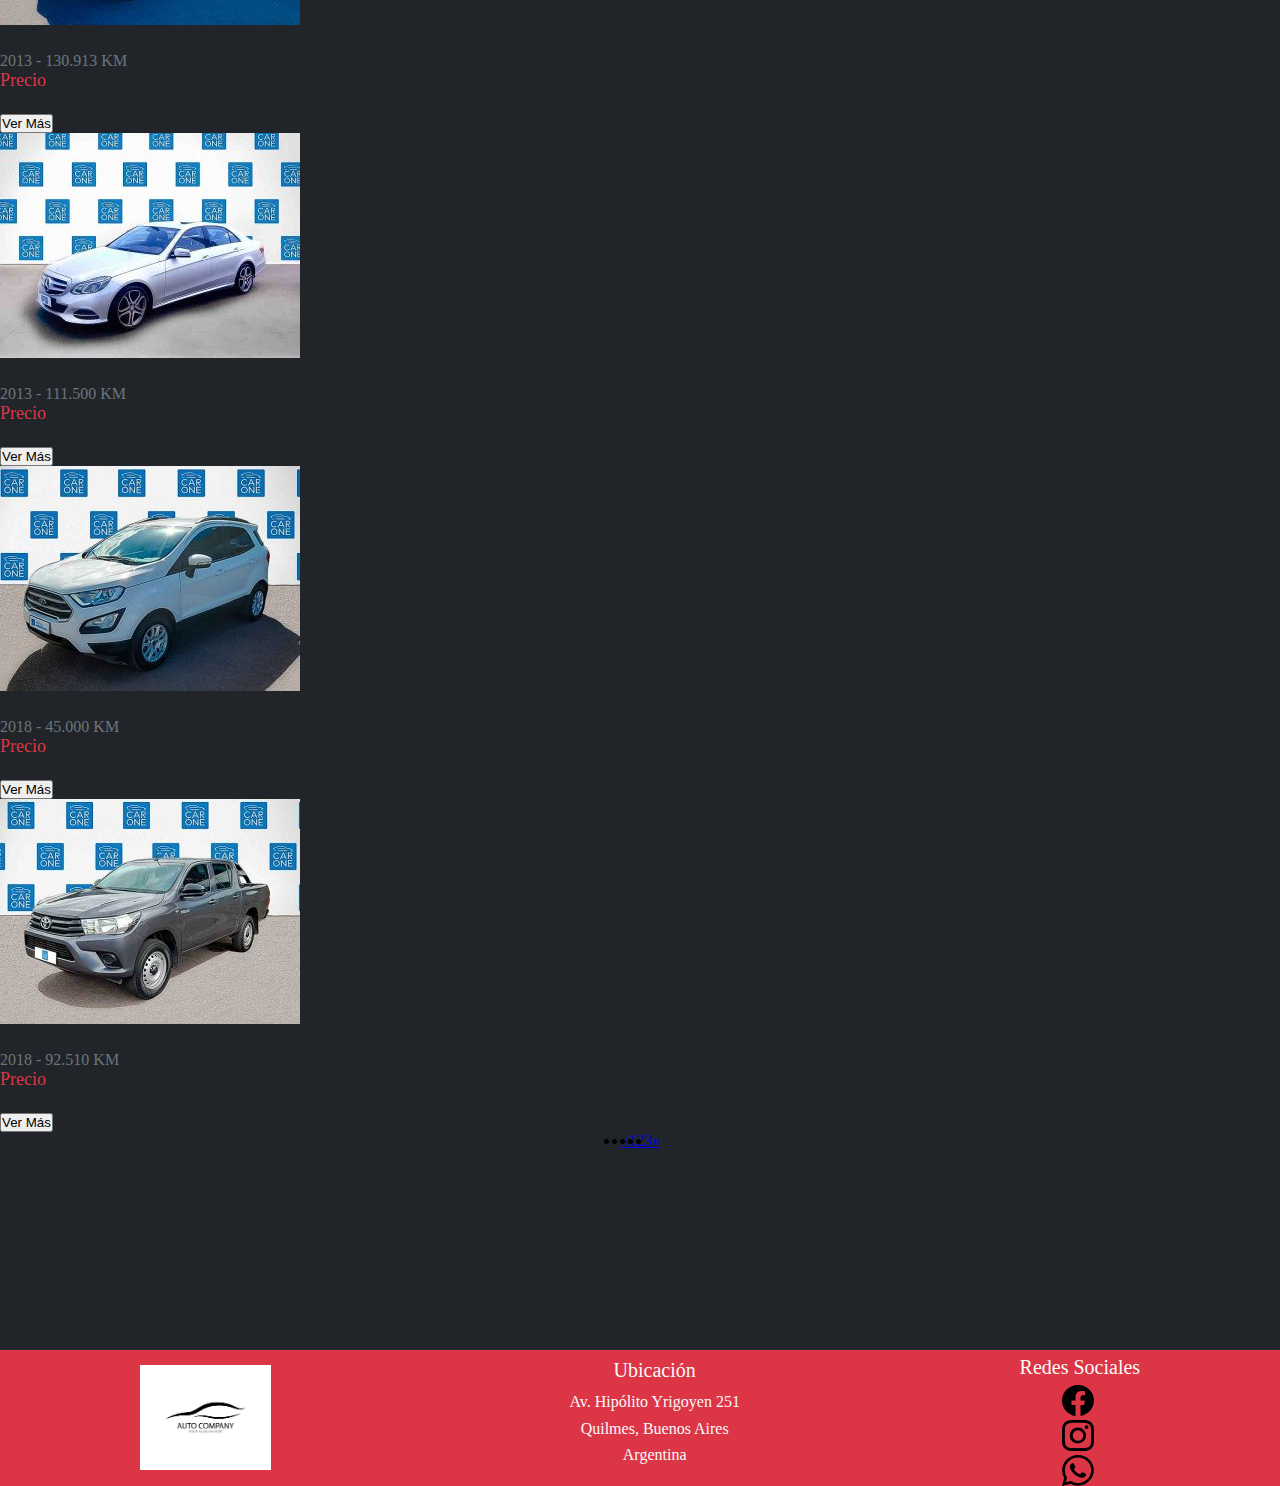
<file: html/usados.html>
<!DOCTYPE html>
<html lang="en">
<head>
    <meta charset="UTF-8">
    <meta http-equiv="X-UA-Compatible" content="IE=edge">
    <meta name="viewport" content="width=device-width, initial-scale=1.0">
    <!-- Meta description-->
    <meta name="description" content="Si estás buscando un auto usado, nosotros te ayudamos. Verificado en nuestros talleres de confianza. No lo dudes más, veni a Quilmes Cars">
    <!-- Meta Kw-->
    <meta name="keywords" content="auto 0km usado talleres repuestos concesionaria quilmes vehiculo financiación accesorios seguro escribano telepase ofertas polarizado alarmas tapizado car"> 
    <!-- Open Graph -->
    <meta property="og:type" content="ecommerce">
    <meta property="og:tittle" content="Quilmes Cars/Home">
    <meta property="og:description" content="Concesionaria de auto multimarca ubicada en el centro de Quilmes. Si estas interesado en comprar un auto 0km o usado, no dudes en consultarnos. Tenemos los mejores precios, las mejores ofertas y el mejor asesoramiento">
    <meta property="og:url" content="">
    <meta property="og:img" content="">
    <!-- Favicon -->
    <link rel="shortcut icon" href="../fotos/favicon/favicon-96x96.png" type="image/x-icon">
    <title>Quilmes Cars/Usados</title>
    <link href="https://cdn.jsdelivr.net/npm/bootstrap@5.1.3/dist/css/bootstrap.min.css" rel="stylesheet" integrity="sha384-1BmE4kWBq78iYhFldvKuhfTAU6auU8tT94WrHftjDbrCEXSU1oBoqyl2QvZ6jIW3" crossorigin="anonymous">
    <link rel="stylesheet" href="../css/style.css">
</head>
<body>
    <header>
        <div>
            <img src="../fotos/logo.jpeg" alt="logo - header" height="60px">
        </div>
        <nav>
            <ul>
                <li class="">
                    <a href="../index.html">Home</a>
                </li>
                <li class="">
                    <a href="0km.html">0km</a>
                </li>
                <li class="">
                    <a href="usados.html">Usados</a>
                </li>
                <li class="dropdown">
                    <a class="dropdown-toggle" data-bs-toggle="dropdown" href="#" role="button" aria-expanded="false">Servicios</a>
                    <ul class="dropdown-menu">
                        <li><a class="dropdown-item" href="asistenciapersonal.html">Asistencia Personal</a></li>
                        <li><a class="dropdown-item" href="talleresyrepuestos.html">Talleres y Repuestos</a></li>
                        <li><a class="dropdown-item" href="financiacion.html">Financiación</a></li>
                        <li><a class="dropdown-item" href="accesorios.html">Accesorios</a></li>
                    </ul>
                </li>
            </ul>
        </nav>
    </header>

    <main>
<!-- Carousel -->
        <div id="carouselExampleControls" class="carousel slide" data-bs-ride="carousel">
            <div class="carousel-inner">
                <div class="carousel-item active">
                    <img src="../fotos/back-usados.webp" class="d-block w-100" alt="publicdad - usado - 1" height="550px">
                </div>
                <div class="carousel-item">
                    <img src="../fotos/back-usado-2.jpeg" class="d-block w-100" alt="publicdad - usado - 2" height="550px">
                </div>
                <div class="carousel-item">
                    <img src="../fotos/back-usado-3.webp" class="d-block w-100" alt="publicdad - usado - 3" height="550px">
                </div>
            </div>
            <button class="carousel-control-prev" type="button" data-bs-target="#carouselExampleControls" data-bs-slide="prev">
                <span class="carousel-control-prev-icon" aria-hidden="true"></span>
                <span class="visually-hidden">Previous</span>
            </button>
            <button class="carousel-control-next" type="button" data-bs-target="#carouselExampleControls" data-bs-slide="next">
                <span class="carousel-control-next-icon" aria-hidden="true"></span>
                <span class="visually-hidden">Next</span>
            </button>
        </div>

<!-- Columnas con autos -->
        <section class="">
            <h3>Autos Usados</h3>
            <div class="container">
<!-- Primera Columna -->
                <div class="row mb-3">
                    <div class="col border border-2 bg-light me-3">
                        <img src="../fotos/auto-usado-1.jpeg" alt="volkswagen gol blanco" class="w-50">
                        <p class="autos-tittle">VOLKSWAGEN GOL</p>
                        <p class="autos-secondary">2021 - 15.490 KM</p>
                        <p class="autos-price">Precio</p>
                        <p class="autos-tittle">$3.100.000</p>
                        <button type="submit" class="btn btn-danger mb-3">Ver Más</button>
                    </div>
                    <div class="col border border-2 bg-light me-3">
                        <img src="../fotos/auto-usado-2.jpeg" alt="renault sandero azul" class="w-50">
                        <p class="autos-tittle">RENAULT SANDERO II</p>
                        <p class="autos-secondary">2019 - 12.776 KM</p>
                        <p class="autos-price">Precio</p>
                        <p class="autos-tittle">$2.200.000</p>
                        <button type="submit" class="btn btn-danger mb-3">Ver Más</button>
                    </div>
                    <div class="col border border-2 bg-light me-3">
                        <img src="../fotos/auto-usado-3.jpeg" alt="chevrolet prisma gris oscuro" class="w-50">
                        <p class="autos-tittle">CHEVROLET PRISMA</p>
                        <p class="autos-secondary">2017 - 53.583 KM</p>
                        <p class="autos-price">Precio</p>
                        <p class="autos-tittle">$2.350.000</p>
                        <button type="submit" class="btn btn-danger mb-3">Ver Más</button>
                    </div>
                </div>
<!-- Segunda Columna -->
                <div class="row mb-3">
                    <div class="col border border-2 bg-light me-3">
                        <img src="../fotos/auto-usado-4.jpeg" alt="fiat cronos gris oscuro" class="w-50">
                        <p class="autos-tittle">FIAT CRONOS</p>
                        <p class="autos-secondary">2021 - 12.308 KM</p>
                        <p class="autos-price">Precio</p>
                        <p class="autos-tittle">$3.000.000</p>
                        <button type="submit" class="btn btn-danger mb-3">Ver Más</button>
                    </div>
                    <div class="col border border-2 bg-light me-3">
                        <img src="../fotos/auto-usado-5.jpeg" alt="chrysler jeep compass negro" class="w-50">
                        <p class="autos-tittle">CHRYSLER JEEP COMPASS</p>
                        <p class="autos-secondary">2019 - 31.339 KM</p>
                        <p class="autos-price">Precio</p>
                        <p class="autos-tittle">$5.200.000</p>
                        <button type="submit" class="btn btn-danger mb-3">Ver Más</button>
                    </div>
                    <div class="col border border-2 bg-light me-3">
                        <img src="../fotos/auto-usado-6.jpeg" alt="citroen c4 blanco" class="w-50">
                        <p class="autos-tittle">CITROEN C 4</p>
                        <p class="autos-secondary">2015 - 85.921 KM</p>
                        <p class="autos-price">Precio</p>
                        <p class="autos-tittle">$2.200.000</p>
                        <button type="submit" class="btn btn-danger mb-3">Ver Más</button>
                    </div>
                </div>
<!-- Tercera Columna -->
                <div class="row mb-3">
                    <div class="col border border-2 bg-light me-3">
                        <img src="../fotos/auto-usado-7.jpeg" alt="volkswagen t cross blanco" class="w-50">
                        <p class="autos-tittle">VOLKSWAGEN T CROSS</p>
                        <p class="autos-secondary">2020 - 44.983 KM</p>
                        <p class="autos-price">Precio</p>
                        <p class="autos-tittle">$4.750.000</p>
                        <button type="submit" class="btn btn-danger mb-3">Ver Más</button>
                    </div>
                    <div class="col border border-2 bg-light me-3">
                        <img src="../fotos/auto-usado-8.jpeg" alt="citroen c3 negro" class="w-50">
                        <p class="autos-tittle">CITROEN C 3</p>
                        <p class="autos-secondary">2018 - 42.000 KM</p>
                        <p class="autos-price">Precio</p>
                        <p class="autos-tittle">$3.200.000</p>
                        <button type="submit" class="btn btn-danger mb-3">Ver Más</button>
                    </div>
                    <div class="col border border-2 bg-light me-3">
                        <img src="../fotos/auto-usado-9.jpeg" alt="volkswagen amarok blanco" class="w-50">
                        <p class="autos-tittle">VOLKSWAGEN AMAROK</p>
                        <p class="autos-secondary">2013 - 130.913 KM</p>
                        <p class="autos-price">Precio</p>
                        <p class="autos-tittle">$3.700.000</p>
                        <button type="submit" class="btn btn-danger mb-3">Ver Más</button>
                    </div>
                </div>
<!-- Cuarta Columna -->
                <div class="row mb-3">
                    <div class="col border border-2 bg-light me-3">
                        <img src="../fotos/auto-usado-10.jpeg" alt="mercedez benz e 350 blanco" class="w-50">
                        <p class="autos-tittle">MERCEDES BENZ E 350</p>
                        <p class="autos-secondary">2013 - 111.500 KM</p>
                        <p class="autos-price">Precio</p>
                        <p class="autos-tittle">$5.100.000</p>
                        <button type="submit" class="btn btn-danger mb-3">Ver Más</button>
                    </div>
                    <div class="col border border-2 bg-light me-3">
                        <img src="../fotos/auto-usado-11.jpeg" alt="ford eco sport blanco" class="w-50">
                        <p class="autos-tittle">FORD ECO SPORT</p>
                        <p class="autos-secondary">2018 - 45.000 KM</p>
                        <p class="autos-price">Precio</p>
                        <p class="autos-tittle">$3.450.000</p>
                        <button type="submit" class="btn btn-danger mb-3">Ver Más</button>
                    </div>
                    <div class="col border border-2 bg-light me-3">
                        <img src="../fotos/auto-usado-12.jpeg" alt="toyota hilux gris oscuro" class="w-50">
                        <p class="autos-tittle">TOYOTA HILUX</p>
                        <p class="autos-secondary">2018 - 92.510 KM</p>
                        <p class="autos-price">Precio</p>
                        <p class="autos-tittle">$4.000.000</p>
                        <button type="submit" class="btn btn-danger mb-3">Ver Más</button>
                    </div>
                </div>
            </div>
        </section>


<!-- Pagination -->
        <nav aria-label="Page navigation example pagination">
            <ul class="pagination">
                <li class="page-item">
                    <a class="page-link text-danger" href="#" aria-label="Previous">
                        <span aria-hidden="true">&laquo;</span>
                    </a>
                </li>
                <li class="page-item "><a class="page-link text-danger" href="usados.html">1</a></li>
                <li class="page-item"><a class="page-link text-danger" href="usado-2.html">2</a></li>
                <li class="page-item"><a class="page-link text-danger" href="usado-3.html">3</a></li>
                <li class="page-item">
                    <a class="page-link text-danger" href="#" aria-label="Next">
                        <span aria-hidden="true">&raquo;</span>
                    </a>
                </li>
            </ul>
        </nav>
    <div class="espacio-al-footer"></div>
    </main>

    <footer class="">
        <div>
        <img src="../fotos/logo.jpeg" alt="logo - footer" class="" height="120px">
        </div>
        <ul class="">
            <li class="tittle-footer">Ubicación</li>
            <li class="text-footer"><a href="https://goo.gl/maps/Qa6frXx24bZxDVni6">Av. Hipólito Yrigoyen 251</a></li>
            <li class="text-footer"><a href="https://goo.gl/maps/Qa6frXx24bZxDVni6">Quilmes, Buenos Aires</a></li>
            <li class="text-footer"><a href="https://goo.gl/maps/Qa6frXx24bZxDVni6">Argentina</a></li>
        </ul>
        <ul class="">
            <li class="tittle-footer">Redes Sociales</li>
            <li><a href="https://www.facebook.com/profile.php?id=100075817793548"><img src="../fotos/facebook.svg" alt="facebook" height="35px"></a></li>
            <li><a href="https://www.instagram.com/consecionaria_multimarca_/"><img src="../fotos/instagram.svg" alt="instagram" height="35px"></a></li>
            <li><a href="#"><img src="../fotos/whatsapp.svg" alt="whatsapp" height="35px"></a></li>
        </ul>
    </footer>




    <!-- Bootstrap js -->
    <script src="https://cdn.jsdelivr.net/npm/bootstrap@5.1.3/dist/js/bootstrap.bundle.min.js" integrity="sha384-ka7Sk0Gln4gmtz2MlQnikT1wXgYsOg+OMhuP+IlRH9sENBO0LRn5q+8nbTov4+1p" crossorigin="anonymous"></script>
</body>
</html>
</file>
<file: css/style.css>
.pagination, .cards, .carousel-0km, .carousel-home, footer ul li, footer img, h4, h3, .h2-verde, h2, h1, header nav {
  display: flex;
  justify-content: center;
  align-items: center;
}
.disclaimer {
  display: none;
}
footer, header {
  display: flex;
  justify-content: space-around;
}

header nav ul li {
  display: inline-block;
}

header {
  background-color: #dc3545;
}
header img {
  padding-top: 5%;
}
header nav ul {
  margin-top: 1rem;
}
header nav ul li {
  padding: 5px 30px;
}
header nav ul li a {
  text-decoration: none;
  color: #f8f9fa;
}
header nav ul li a:hover {
  color: #f8f9fa;
  border-bottom: 2px solid #f8f9fa;
}

.pagination, .cards, .carousel-0km, .carousel-home, footer ul li, footer img, h4, h3, .h2-verde, h2, h1, header nav {
  display: flex;
  justify-content: center;
  align-items: center;
}

footer, header {
  display: flex;
  justify-content: space-around;
}

header nav ul li {
  display: inline-block;
}

h1 {
  color: #dc3545;
  padding-top: 20px;
  font-weight: bold;
}

h2 {
  color: #dc3545;
  font-weight: 200;
}

.h2-verde {
  color: #198754;
  font-weight: 200;
}

h3 {
  color: #dc3545;
  padding-top: 100px;
  padding-bottom: 20px;
  font-size: 40px;
}

h4 {
  color: #dc3545;
  padding-top: 100px;
  padding-bottom: 20px;
  font-size: 40px;
}

h5 {
  color: #dc3545;
  font-weight: 400;
}

.pagination, .cards, .carousel-0km, .carousel-home, footer ul li, footer img, header nav, h1, h2, .h2-verde, h3, h4 {
  display: flex;
  justify-content: center;
  align-items: center;
}

footer, header {
  display: flex;
  justify-content: space-around;
}

header nav ul li {
  display: inline-block;
}

footer {
  background-color: #dc3545;
}
footer img {
  padding-top: 10%;
}
footer ul li {
  text-decoration: none;
  list-style: none;
  color: #f8f9fa;
}
footer ul li a {
  text-decoration: none;
  color: #f8f9fa;
}
footer ul .tittle-footer {
  padding-top: 5%;
  padding-bottom: 2%;
  font-size: 20px;
}
footer ul .text-footer {
  padding-top: 5%;
}

.pagination, .cards, .carousel-0km, .carousel-home, header nav, h1, h2, .h2-verde, h3, h4, footer img, footer ul li {
  display: flex;
  justify-content: center;
  align-items: center;
}

header, footer {
  display: flex;
  justify-content: space-around;
}

header nav ul li {
  display: inline-block;
}

.autos-tittle {
  font-weight: bold;
  font-size: 20px;
  color: #212529;
}

.autos-secondary {
  font-weight: 300;
  color: #6c757d;
  font-size: 16px;
}

.autos-price {
  font-weight: 400;
  color: #dc3545;
  font-size: 18px;
}

* {
  margin: 0%;
  padding: 0%;
  box-sizing: border-box;
}

main {
  background-color: #212529;
}

.carousel-home {
  padding-top: 20px;
}

.row p {
  margin-bottom: 0%;
}

.espacio-al-footer {
  height: 200px;
}

.box {
  position: absolute;
}

input.src {
  padding: 9px 10px 9px 32px;
  outline: none;
  font-size: 14px;
  border-radius: 15px;
  color: #f8f9fa;
}

.espacio-100 {
  height: 100px;
}

.espacio-50 {
  height: 50px;
}

.article {
  color: #f8f9fa;
  font-family: "Courier New", Courier, monospace;
}

.btn-carrito {
  position: fixed;
  width: 55px;
  height: 55px;
  line-height: 55px;
  bottom: 30px;
  right: 5px;
  background: #dc3545;
  border-radius: 50px;
  text-align: center;
  box-shadow: 0px 1px 10px rgba(0, 0, 0, 3);
}
.btn-carrito:hover {
  text-decoration: none;
}
.carrito-oferta-1 {
  display: flex;
  justify-content: space-between;
}
.carrito-oferta-2 {
  display: flex;
  justify-content: space-between;
}
.carrito-oferta-3 {
  display: flex;
  justify-content: space-between;
}
.carrito-oferta-4 {
  display: flex;
  justify-content: space-between;
}

/*# sourceMappingURL=style.css.map */
</file>
